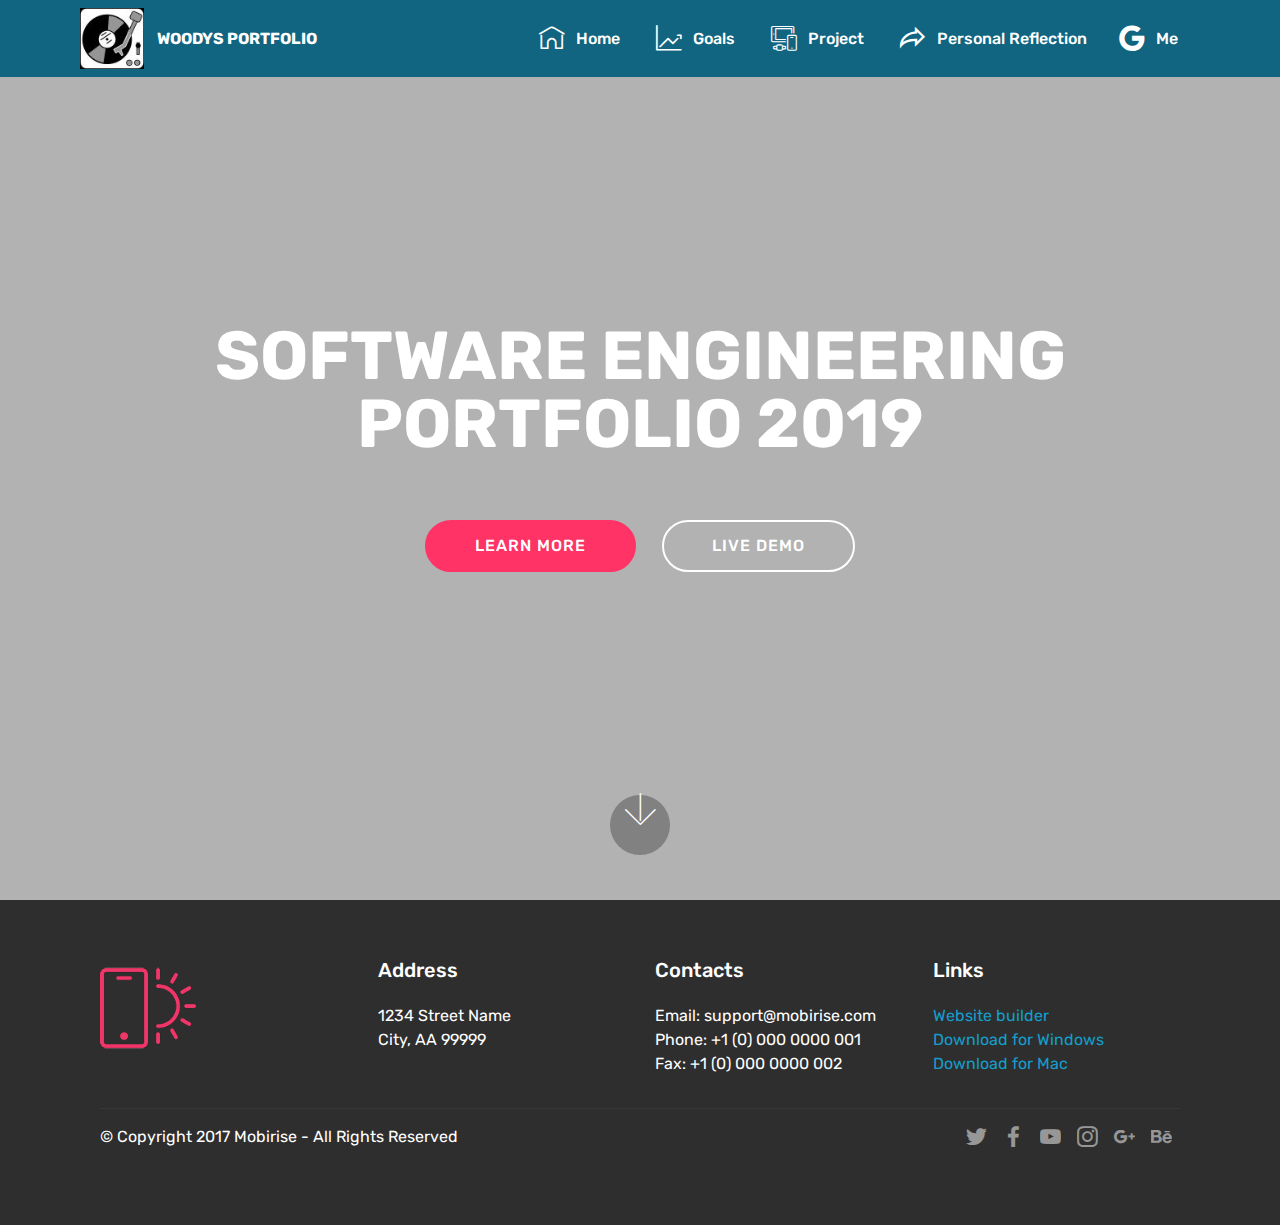
<file: index.html>
<!DOCTYPE html>
<html  >
<head>
  <!-- Site made with Mobirise Website Builder v4.10.15, https://mobirise.com -->
  <meta charset="UTF-8">
  <meta http-equiv="X-UA-Compatible" content="IE=edge">
  <meta name="generator" content="Mobirise v4.10.15, mobirise.com">
  <meta name="viewport" content="width=device-width, initial-scale=1, minimum-scale=1">
  <link rel="shortcut icon" href="assets/images/mbr-78x74.jpeg" type="image/x-icon">
  <meta name="description" content="">
  
  <title>Home</title>
  <link rel="stylesheet" href="assets/web/assets/mobirise-icons2/mobirise2.css">
  <link rel="stylesheet" href="assets/web/assets/mobirise-icons/mobirise-icons.css">
  <link rel="stylesheet" href="assets/web/assets/mobirise-icons-bold/mobirise-icons-bold.css">
  <link rel="stylesheet" href="assets/bootstrap/css/bootstrap.min.css">
  <link rel="stylesheet" href="assets/bootstrap/css/bootstrap-grid.min.css">
  <link rel="stylesheet" href="assets/bootstrap/css/bootstrap-reboot.min.css">
  <link rel="stylesheet" href="assets/dropdown/css/style.css">
  <link rel="stylesheet" href="assets/tether/tether.min.css">
  <link rel="stylesheet" href="assets/socicon/css/styles.css">
  <link rel="stylesheet" href="assets/theme/css/style.css">
  <link rel="preload" as="style" href="assets/mobirise/css/mbr-additional.css"><link rel="stylesheet" href="assets/mobirise/css/mbr-additional.css" type="text/css">
  
  
  
</head>
<body>
  <section class="menu cid-qTkzRZLJNu" once="menu" id="menu1-0">

    

    <nav class="navbar navbar-expand beta-menu navbar-dropdown align-items-center navbar-fixed-top navbar-toggleable-sm">
        <button class="navbar-toggler navbar-toggler-right" type="button" data-toggle="collapse" data-target="#navbarSupportedContent" aria-controls="navbarSupportedContent" aria-expanded="false" aria-label="Toggle navigation">
            <div class="hamburger">
                <span></span>
                <span></span>
                <span></span>
                <span></span>
            </div>
        </button>
        <div class="menu-logo">
            <div class="navbar-brand">
                <span class="navbar-logo">
                    <a href="https://mobirise.com">
                         <img src="assets/images/mbr-78x74.jpeg" alt="Mobirise" title="" style="height: 3.8rem;">
                    </a>
                </span>
                <span class="navbar-caption-wrap"><a class="navbar-caption text-white display-7" href="index.html">WOODYS PORTFOLIO</a></span>
            </div>
        </div>
        <div class="collapse navbar-collapse" id="navbarSupportedContent">
            <ul class="navbar-nav nav-dropdown nav-right" data-app-modern-menu="true"><li class="nav-item">
                    <a class="nav-link link text-white display-7" href="https://mobirise.com">
                        </a>
                </li>
                <li class="nav-item">
                    <a class="nav-link link text-white display-7" href="index.html"><span class="mbrib-home mbr-iconfont mbr-iconfont-btn"></span>
                        Home &nbsp; &nbsp;</a>
                </li><li class="nav-item"><a class="nav-link link text-white display-7" href="goals.html"><span class="mbrib-growing-chart mbr-iconfont mbr-iconfont-btn"></span>
                        Goals &nbsp; &nbsp;</a></li><li class="nav-item"><a class="nav-link link text-white display-7" href="project.html"><span class="mbri-devices mbr-iconfont mbr-iconfont-btn"></span>
                        Project &nbsp; &nbsp;</a></li><li class="nav-item"><a class="nav-link link text-white display-7" href="reflections.html"><span class="mobi-mbri mobi-mbri-share mbr-iconfont mbr-iconfont-btn"></span>
                        Personal Reflection &nbsp;&nbsp;</a></li><li class="nav-item"><a class="nav-link link text-white display-7" href="aboutme.html"><span class="socicon socicon-google mbr-iconfont mbr-iconfont-btn"></span>
                        Me &nbsp;&nbsp;</a></li></ul>
            
        </div>
    </nav>
</section>

<section class="engine"><a href="https://mobirise.info/c">site builder</a></section><section class="cid-qTkA127IK8 mbr-fullscreen" data-bg-video="https://www.youtube.com/watch?v=n-RjGEWW3nk" id="header2-1">

    

    <div class="mbr-overlay" style="opacity: 0.5; background-color: rgb(118, 118, 118);"></div>

    <div class="container align-center">
        <div class="row justify-content-md-center">
            <div class="mbr-white col-md-10">
                <h1 class="mbr-section-title mbr-bold pb-3 mbr-fonts-style display-1">SOFTWARE ENGINEERING<br>PORTFOLIO 2019</h1>
                
                <p class="mbr-text pb-3 mbr-fonts-style display-5"></p>
                <div class="mbr-section-btn"><a class="btn btn-md btn-secondary display-4" href="https://mobirise.com">LEARN MORE</a>
                    <a class="btn btn-md btn-white-outline display-4" href="https://mobirise.com">LIVE DEMO</a></div>
            </div>
        </div>
    </div>
    <div class="mbr-arrow hidden-sm-down" aria-hidden="true">
        <a href="#next">
            <i class="mbri-down mbr-iconfont"></i>
        </a>
    </div>
</section>

<section class="cid-qTkAaeaxX5" id="footer1-2">

    

    

    <div class="container">
        <div class="media-container-row content text-white">
            <div class="col-12 col-md-3">
                <div class="media-wrap">
                    <a href="https://mobirise.com/">
                        <img src="assets/images/logo2.png" alt="Mobirise">
                    </a>
                </div>
            </div>
            <div class="col-12 col-md-3 mbr-fonts-style display-7">
                <h5 class="pb-3">
                    Address
                </h5>
                <p class="mbr-text">
                    1234 Street Name
                    <br>City, AA 99999
                </p>
            </div>
            <div class="col-12 col-md-3 mbr-fonts-style display-7">
                <h5 class="pb-3">
                    Contacts
                </h5>
                <p class="mbr-text">
                    Email: support@mobirise.com
                    <br>Phone: +1 (0) 000 0000 001
                    <br>Fax: +1 (0) 000 0000 002
                </p>
            </div>
            <div class="col-12 col-md-3 mbr-fonts-style display-7">
                <h5 class="pb-3">
                    Links
                </h5>
                <p class="mbr-text">
                    <a class="text-primary" href="https://mobirise.com/">Website builder</a>
                    <br><a class="text-primary" href="https://mobirise.com/mobirise-free-win.zip">Download for Windows</a>
                    <br><a class="text-primary" href="https://mobirise.com/mobirise-free-mac.zip">Download for Mac</a>
                </p>
            </div>
        </div>
        <div class="footer-lower">
            <div class="media-container-row">
                <div class="col-sm-12">
                    <hr>
                </div>
            </div>
            <div class="media-container-row mbr-white">
                <div class="col-sm-6 copyright">
                    <p class="mbr-text mbr-fonts-style display-7">
                        © Copyright 2017 Mobirise - All Rights Reserved
                    </p>
                </div>
                <div class="col-md-6">
                    <div class="social-list align-right">
                        <div class="soc-item">
                            <a href="https://twitter.com/mobirise" target="_blank">
                                <span class="socicon-twitter socicon mbr-iconfont mbr-iconfont-social"></span>
                            </a>
                        </div>
                        <div class="soc-item">
                            <a href="https://www.facebook.com/pages/Mobirise/1616226671953247" target="_blank">
                                <span class="socicon-facebook socicon mbr-iconfont mbr-iconfont-social"></span>
                            </a>
                        </div>
                        <div class="soc-item">
                            <a href="https://www.youtube.com/c/mobirise" target="_blank">
                                <span class="socicon-youtube socicon mbr-iconfont mbr-iconfont-social"></span>
                            </a>
                        </div>
                        <div class="soc-item">
                            <a href="https://instagram.com/mobirise" target="_blank">
                                <span class="socicon-instagram socicon mbr-iconfont mbr-iconfont-social"></span>
                            </a>
                        </div>
                        <div class="soc-item">
                            <a href="https://plus.google.com/u/0/+Mobirise" target="_blank">
                                <span class="socicon-googleplus socicon mbr-iconfont mbr-iconfont-social"></span>
                            </a>
                        </div>
                        <div class="soc-item">
                            <a href="https://www.behance.net/Mobirise" target="_blank">
                                <span class="socicon-behance socicon mbr-iconfont mbr-iconfont-social"></span>
                            </a>
                        </div>
                    </div>
                </div>
            </div>
        </div>
    </div>
</section>


  <script src="assets/web/assets/jquery/jquery.min.js"></script>
  <script src="assets/popper/popper.min.js"></script>
  <script src="assets/bootstrap/js/bootstrap.min.js"></script>
  <script src="assets/dropdown/js/nav-dropdown.js"></script>
  <script src="assets/dropdown/js/navbar-dropdown.js"></script>
  <script src="assets/tether/tether.min.js"></script>
  <script src="assets/ytplayer/jquery.mb.ytplayer.min.js"></script>
  <script src="assets/vimeoplayer/jquery.mb.vimeo_player.js"></script>
  <script src="assets/smoothscroll/smooth-scroll.js"></script>
  <script src="assets/touchswipe/jquery.touch-swipe.min.js"></script>
  <script src="assets/theme/js/script.js"></script>
  
  
</body>
</html>
</file>
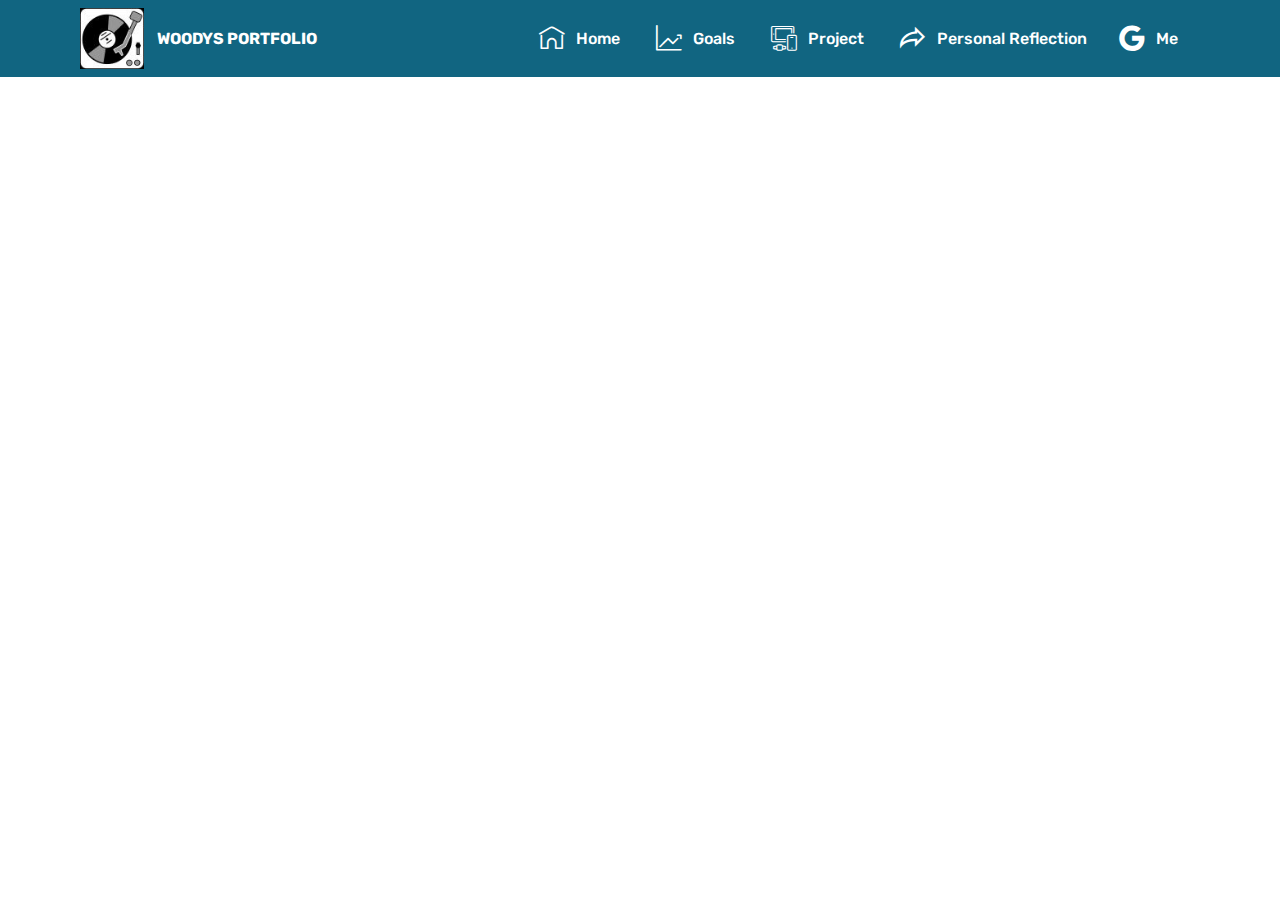
<file: aboutme.html>
<!DOCTYPE html>
<html  >
<head>
  <!-- Site made with Mobirise Website Builder v4.10.15, https://mobirise.com -->
  <meta charset="UTF-8">
  <meta http-equiv="X-UA-Compatible" content="IE=edge">
  <meta name="generator" content="Mobirise v4.10.15, mobirise.com">
  <meta name="viewport" content="width=device-width, initial-scale=1, minimum-scale=1">
  <link rel="shortcut icon" href="assets/images/mbr-78x74.jpeg" type="image/x-icon">
  <meta name="description" content="Web Site Maker Description">
  
  <title>About Me</title>
  <link rel="stylesheet" href="assets/web/assets/mobirise-icons2/mobirise2.css">
  <link rel="stylesheet" href="assets/web/assets/mobirise-icons/mobirise-icons.css">
  <link rel="stylesheet" href="assets/web/assets/mobirise-icons-bold/mobirise-icons-bold.css">
  <link rel="stylesheet" href="assets/bootstrap/css/bootstrap.min.css">
  <link rel="stylesheet" href="assets/bootstrap/css/bootstrap-grid.min.css">
  <link rel="stylesheet" href="assets/bootstrap/css/bootstrap-reboot.min.css">
  <link rel="stylesheet" href="assets/tether/tether.min.css">
  <link rel="stylesheet" href="assets/socicon/css/styles.css">
  <link rel="stylesheet" href="assets/dropdown/css/style.css">
  <link rel="stylesheet" href="assets/theme/css/style.css">
  <link rel="preload" as="style" href="assets/mobirise/css/mbr-additional.css"><link rel="stylesheet" href="assets/mobirise/css/mbr-additional.css" type="text/css">
  
  
  
</head>
<body>
  <section class="menu cid-qTkzRZLJNu" once="menu" id="menu1-6">

    

    <nav class="navbar navbar-expand beta-menu navbar-dropdown align-items-center navbar-fixed-top navbar-toggleable-sm">
        <button class="navbar-toggler navbar-toggler-right" type="button" data-toggle="collapse" data-target="#navbarSupportedContent" aria-controls="navbarSupportedContent" aria-expanded="false" aria-label="Toggle navigation">
            <div class="hamburger">
                <span></span>
                <span></span>
                <span></span>
                <span></span>
            </div>
        </button>
        <div class="menu-logo">
            <div class="navbar-brand">
                <span class="navbar-logo">
                    <a href="https://mobirise.com">
                         <img src="assets/images/mbr-78x74.jpeg" alt="Mobirise" title="" style="height: 3.8rem;">
                    </a>
                </span>
                <span class="navbar-caption-wrap"><a class="navbar-caption text-white display-7" href="index.html">WOODYS PORTFOLIO</a></span>
            </div>
        </div>
        <div class="collapse navbar-collapse" id="navbarSupportedContent">
            <ul class="navbar-nav nav-dropdown nav-right" data-app-modern-menu="true"><li class="nav-item">
                    <a class="nav-link link text-white display-7" href="https://mobirise.com">
                        </a>
                </li>
                <li class="nav-item">
                    <a class="nav-link link text-white display-7" href="index.html"><span class="mbrib-home mbr-iconfont mbr-iconfont-btn"></span>
                        Home &nbsp; &nbsp;</a>
                </li><li class="nav-item"><a class="nav-link link text-white display-7" href="goals.html"><span class="mbrib-growing-chart mbr-iconfont mbr-iconfont-btn"></span>
                        Goals &nbsp; &nbsp;</a></li><li class="nav-item"><a class="nav-link link text-white display-7" href="project.html"><span class="mbri-devices mbr-iconfont mbr-iconfont-btn"></span>
                        Project &nbsp; &nbsp;</a></li><li class="nav-item"><a class="nav-link link text-white display-7" href="reflections.html"><span class="mobi-mbri mobi-mbri-share mbr-iconfont mbr-iconfont-btn"></span>
                        Personal Reflection &nbsp;&nbsp;</a></li><li class="nav-item"><a class="nav-link link text-white display-7" href="aboutme.html"><span class="socicon socicon-google mbr-iconfont mbr-iconfont-btn"></span>
                        Me &nbsp;&nbsp;</a></li></ul>
            
        </div>
    </nav>
</section>


  <section class="engine"><a href="https://mobirise.info/p">site templates free download</a></section><script src="assets/web/assets/jquery/jquery.min.js"></script>
  <script src="assets/popper/popper.min.js"></script>
  <script src="assets/bootstrap/js/bootstrap.min.js"></script>
  <script src="assets/tether/tether.min.js"></script>
  <script src="assets/touchswipe/jquery.touch-swipe.min.js"></script>
  <script src="assets/smoothscroll/smooth-scroll.js"></script>
  <script src="assets/dropdown/js/nav-dropdown.js"></script>
  <script src="assets/dropdown/js/navbar-dropdown.js"></script>
  <script src="assets/theme/js/script.js"></script>
  
  
</body>
</html>
</file>
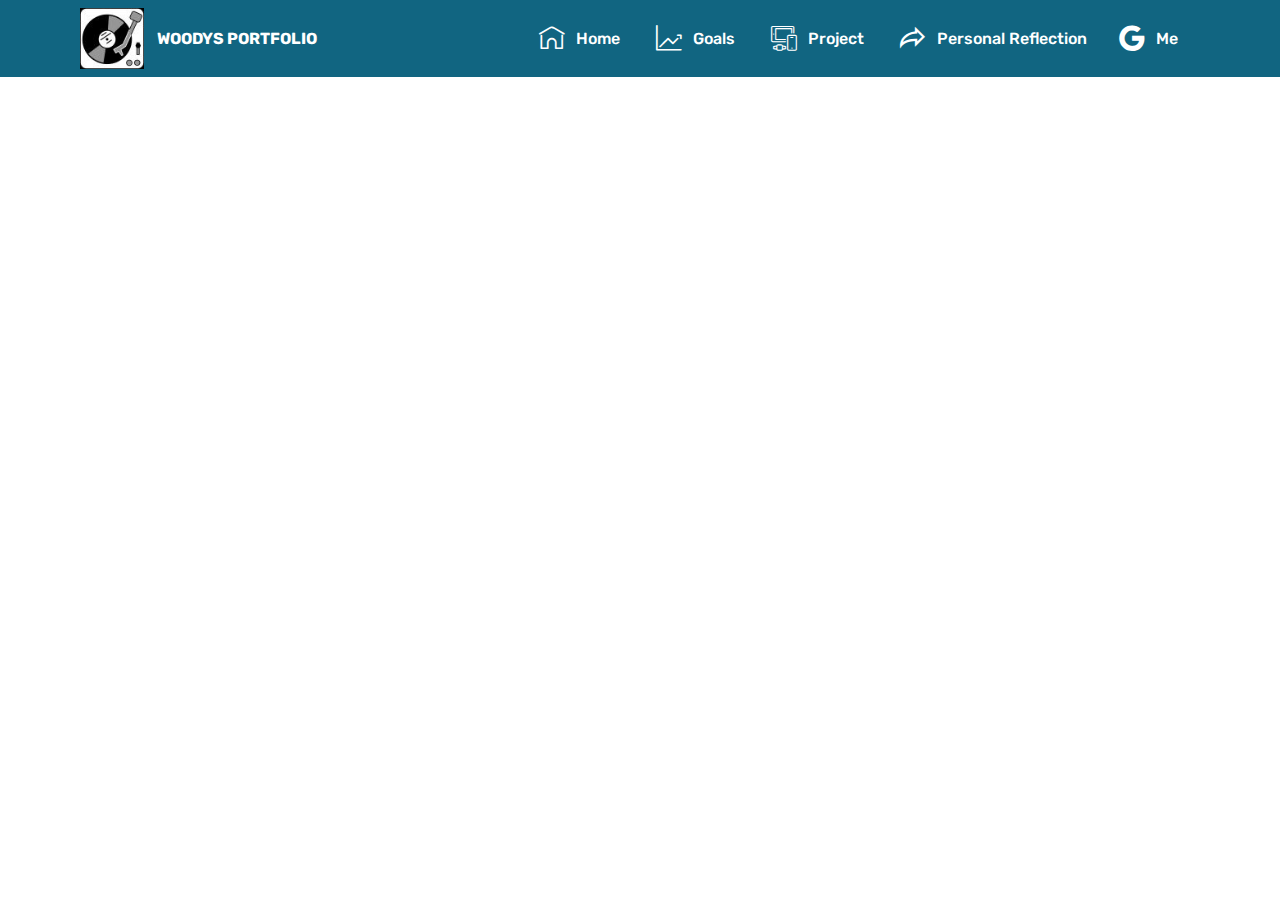
<file: goals.html>
<!DOCTYPE html>
<html  >
<head>
  <!-- Site made with Mobirise Website Builder v4.10.15, https://mobirise.com -->
  <meta charset="UTF-8">
  <meta http-equiv="X-UA-Compatible" content="IE=edge">
  <meta name="generator" content="Mobirise v4.10.15, mobirise.com">
  <meta name="viewport" content="width=device-width, initial-scale=1, minimum-scale=1">
  <link rel="shortcut icon" href="assets/images/mbr-78x74.jpeg" type="image/x-icon">
  <meta name="description" content="Website Maker Description">
  
  <title>Goals</title>
  <link rel="stylesheet" href="assets/web/assets/mobirise-icons2/mobirise2.css">
  <link rel="stylesheet" href="assets/web/assets/mobirise-icons/mobirise-icons.css">
  <link rel="stylesheet" href="assets/web/assets/mobirise-icons-bold/mobirise-icons-bold.css">
  <link rel="stylesheet" href="assets/bootstrap/css/bootstrap.min.css">
  <link rel="stylesheet" href="assets/bootstrap/css/bootstrap-grid.min.css">
  <link rel="stylesheet" href="assets/bootstrap/css/bootstrap-reboot.min.css">
  <link rel="stylesheet" href="assets/tether/tether.min.css">
  <link rel="stylesheet" href="assets/socicon/css/styles.css">
  <link rel="stylesheet" href="assets/dropdown/css/style.css">
  <link rel="stylesheet" href="assets/theme/css/style.css">
  <link rel="preload" as="style" href="assets/mobirise/css/mbr-additional.css"><link rel="stylesheet" href="assets/mobirise/css/mbr-additional.css" type="text/css">
  
  
  
</head>
<body>
  <section class="menu cid-qTkzRZLJNu" once="menu" id="menu1-3">

    

    <nav class="navbar navbar-expand beta-menu navbar-dropdown align-items-center navbar-fixed-top navbar-toggleable-sm">
        <button class="navbar-toggler navbar-toggler-right" type="button" data-toggle="collapse" data-target="#navbarSupportedContent" aria-controls="navbarSupportedContent" aria-expanded="false" aria-label="Toggle navigation">
            <div class="hamburger">
                <span></span>
                <span></span>
                <span></span>
                <span></span>
            </div>
        </button>
        <div class="menu-logo">
            <div class="navbar-brand">
                <span class="navbar-logo">
                    <a href="https://mobirise.com">
                         <img src="assets/images/mbr-78x74.jpeg" alt="Mobirise" title="" style="height: 3.8rem;">
                    </a>
                </span>
                <span class="navbar-caption-wrap"><a class="navbar-caption text-white display-7" href="index.html">WOODYS PORTFOLIO</a></span>
            </div>
        </div>
        <div class="collapse navbar-collapse" id="navbarSupportedContent">
            <ul class="navbar-nav nav-dropdown nav-right" data-app-modern-menu="true"><li class="nav-item">
                    <a class="nav-link link text-white display-7" href="https://mobirise.com">
                        </a>
                </li>
                <li class="nav-item">
                    <a class="nav-link link text-white display-7" href="index.html"><span class="mbrib-home mbr-iconfont mbr-iconfont-btn"></span>
                        Home &nbsp; &nbsp;</a>
                </li><li class="nav-item"><a class="nav-link link text-white display-7" href="goals.html"><span class="mbrib-growing-chart mbr-iconfont mbr-iconfont-btn"></span>
                        Goals &nbsp; &nbsp;</a></li><li class="nav-item"><a class="nav-link link text-white display-7" href="project.html"><span class="mbri-devices mbr-iconfont mbr-iconfont-btn"></span>
                        Project &nbsp; &nbsp;</a></li><li class="nav-item"><a class="nav-link link text-white display-7" href="reflections.html"><span class="mobi-mbri mobi-mbri-share mbr-iconfont mbr-iconfont-btn"></span>
                        Personal Reflection &nbsp;&nbsp;</a></li><li class="nav-item"><a class="nav-link link text-white display-7" href="aboutme.html"><span class="socicon socicon-google mbr-iconfont mbr-iconfont-btn"></span>
                        Me &nbsp;&nbsp;</a></li></ul>
            
        </div>
    </nav>
</section>


  <section class="engine"><a href="https://mobirise.info/k">develop own website</a></section><script src="assets/web/assets/jquery/jquery.min.js"></script>
  <script src="assets/popper/popper.min.js"></script>
  <script src="assets/bootstrap/js/bootstrap.min.js"></script>
  <script src="assets/tether/tether.min.js"></script>
  <script src="assets/touchswipe/jquery.touch-swipe.min.js"></script>
  <script src="assets/smoothscroll/smooth-scroll.js"></script>
  <script src="assets/dropdown/js/nav-dropdown.js"></script>
  <script src="assets/dropdown/js/navbar-dropdown.js"></script>
  <script src="assets/theme/js/script.js"></script>
  
  
</body>
</html>
</file>
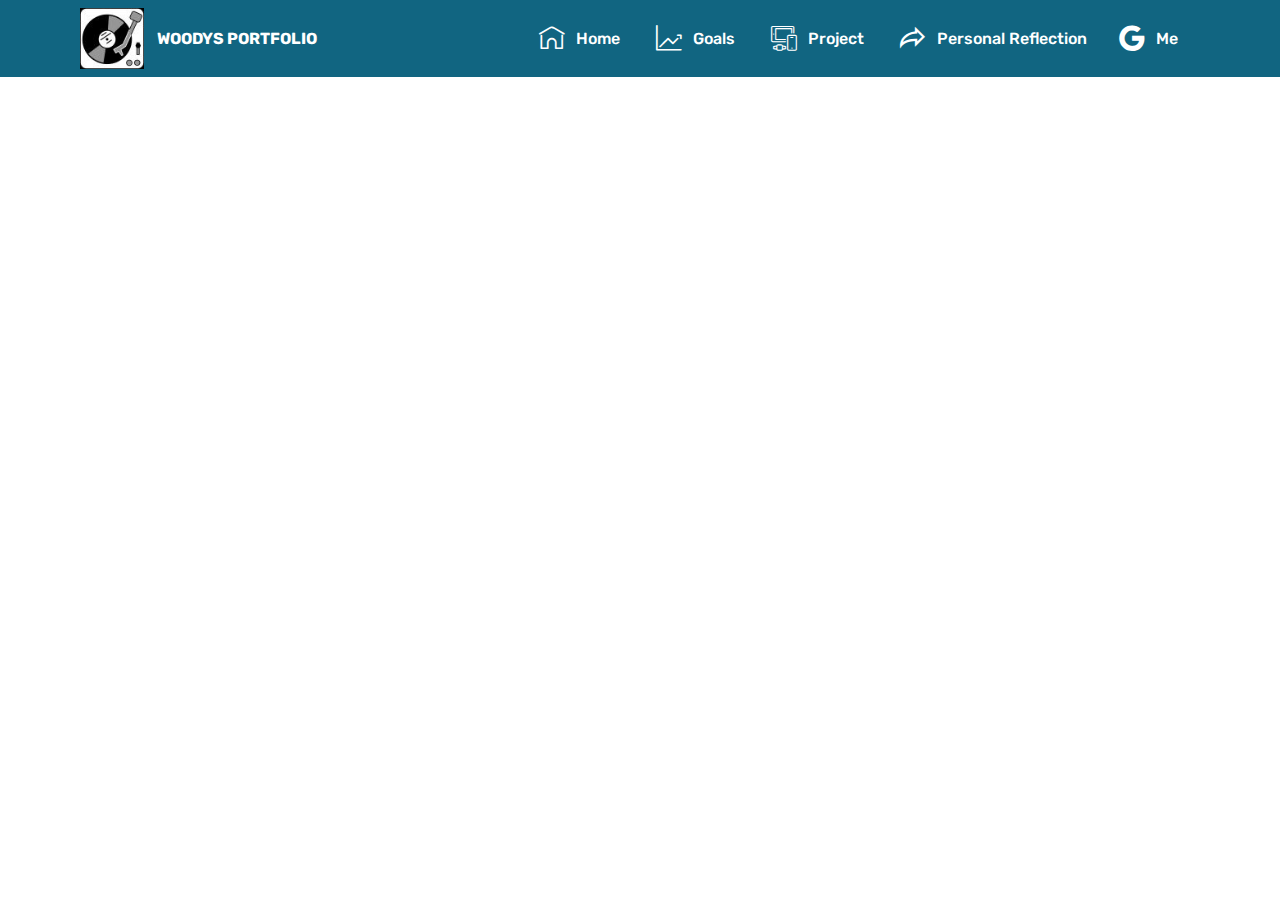
<file: project.html>
<!DOCTYPE html>
<html  >
<head>
  <!-- Site made with Mobirise Website Builder v4.10.15, https://mobirise.com -->
  <meta charset="UTF-8">
  <meta http-equiv="X-UA-Compatible" content="IE=edge">
  <meta name="generator" content="Mobirise v4.10.15, mobirise.com">
  <meta name="viewport" content="width=device-width, initial-scale=1, minimum-scale=1">
  <link rel="shortcut icon" href="assets/images/mbr-78x74.jpeg" type="image/x-icon">
  <meta name="description" content="Web Page Generator Description">
  
  <title>Project</title>
  <link rel="stylesheet" href="assets/web/assets/mobirise-icons2/mobirise2.css">
  <link rel="stylesheet" href="assets/web/assets/mobirise-icons/mobirise-icons.css">
  <link rel="stylesheet" href="assets/web/assets/mobirise-icons-bold/mobirise-icons-bold.css">
  <link rel="stylesheet" href="assets/bootstrap/css/bootstrap.min.css">
  <link rel="stylesheet" href="assets/bootstrap/css/bootstrap-grid.min.css">
  <link rel="stylesheet" href="assets/bootstrap/css/bootstrap-reboot.min.css">
  <link rel="stylesheet" href="assets/tether/tether.min.css">
  <link rel="stylesheet" href="assets/socicon/css/styles.css">
  <link rel="stylesheet" href="assets/dropdown/css/style.css">
  <link rel="stylesheet" href="assets/theme/css/style.css">
  <link rel="preload" as="style" href="assets/mobirise/css/mbr-additional.css"><link rel="stylesheet" href="assets/mobirise/css/mbr-additional.css" type="text/css">
  
  
  
</head>
<body>
  <section class="menu cid-qTkzRZLJNu" once="menu" id="menu1-4">

    

    <nav class="navbar navbar-expand beta-menu navbar-dropdown align-items-center navbar-fixed-top navbar-toggleable-sm">
        <button class="navbar-toggler navbar-toggler-right" type="button" data-toggle="collapse" data-target="#navbarSupportedContent" aria-controls="navbarSupportedContent" aria-expanded="false" aria-label="Toggle navigation">
            <div class="hamburger">
                <span></span>
                <span></span>
                <span></span>
                <span></span>
            </div>
        </button>
        <div class="menu-logo">
            <div class="navbar-brand">
                <span class="navbar-logo">
                    <a href="https://mobirise.com">
                         <img src="assets/images/mbr-78x74.jpeg" alt="Mobirise" title="" style="height: 3.8rem;">
                    </a>
                </span>
                <span class="navbar-caption-wrap"><a class="navbar-caption text-white display-7" href="index.html">WOODYS PORTFOLIO</a></span>
            </div>
        </div>
        <div class="collapse navbar-collapse" id="navbarSupportedContent">
            <ul class="navbar-nav nav-dropdown nav-right" data-app-modern-menu="true"><li class="nav-item">
                    <a class="nav-link link text-white display-7" href="https://mobirise.com">
                        </a>
                </li>
                <li class="nav-item">
                    <a class="nav-link link text-white display-7" href="index.html"><span class="mbrib-home mbr-iconfont mbr-iconfont-btn"></span>
                        Home &nbsp; &nbsp;</a>
                </li><li class="nav-item"><a class="nav-link link text-white display-7" href="goals.html"><span class="mbrib-growing-chart mbr-iconfont mbr-iconfont-btn"></span>
                        Goals &nbsp; &nbsp;</a></li><li class="nav-item"><a class="nav-link link text-white display-7" href="project.html"><span class="mbri-devices mbr-iconfont mbr-iconfont-btn"></span>
                        Project &nbsp; &nbsp;</a></li><li class="nav-item"><a class="nav-link link text-white display-7" href="reflections.html"><span class="mobi-mbri mobi-mbri-share mbr-iconfont mbr-iconfont-btn"></span>
                        Personal Reflection &nbsp;&nbsp;</a></li><li class="nav-item"><a class="nav-link link text-white display-7" href="aboutme.html"><span class="socicon socicon-google mbr-iconfont mbr-iconfont-btn"></span>
                        Me &nbsp;&nbsp;</a></li></ul>
            
        </div>
    </nav>
</section>


  <section class="engine"><a href="https://mobirise.info/z">best free website templates</a></section><script src="assets/web/assets/jquery/jquery.min.js"></script>
  <script src="assets/popper/popper.min.js"></script>
  <script src="assets/bootstrap/js/bootstrap.min.js"></script>
  <script src="assets/tether/tether.min.js"></script>
  <script src="assets/touchswipe/jquery.touch-swipe.min.js"></script>
  <script src="assets/smoothscroll/smooth-scroll.js"></script>
  <script src="assets/dropdown/js/nav-dropdown.js"></script>
  <script src="assets/dropdown/js/navbar-dropdown.js"></script>
  <script src="assets/theme/js/script.js"></script>
  
  
</body>
</html>
</file>
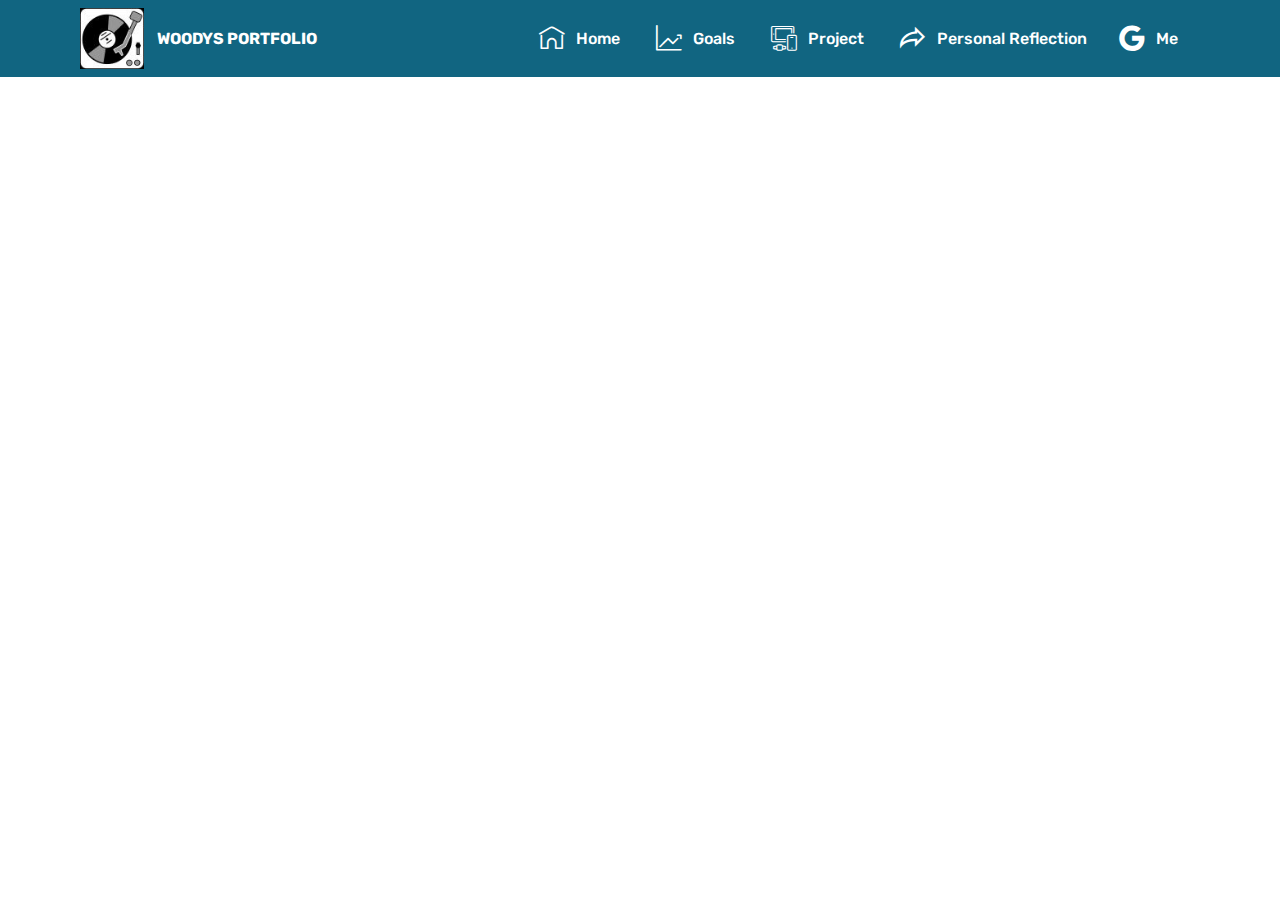
<file: reflections.html>
<!DOCTYPE html>
<html  >
<head>
  <!-- Site made with Mobirise Website Builder v4.10.15, https://mobirise.com -->
  <meta charset="UTF-8">
  <meta http-equiv="X-UA-Compatible" content="IE=edge">
  <meta name="generator" content="Mobirise v4.10.15, mobirise.com">
  <meta name="viewport" content="width=device-width, initial-scale=1, minimum-scale=1">
  <link rel="shortcut icon" href="assets/images/mbr-78x74.jpeg" type="image/x-icon">
  <meta name="description" content="Web Generator Description">
  
  <title>Reflections</title>
  <link rel="stylesheet" href="assets/web/assets/mobirise-icons2/mobirise2.css">
  <link rel="stylesheet" href="assets/web/assets/mobirise-icons/mobirise-icons.css">
  <link rel="stylesheet" href="assets/web/assets/mobirise-icons-bold/mobirise-icons-bold.css">
  <link rel="stylesheet" href="assets/bootstrap/css/bootstrap.min.css">
  <link rel="stylesheet" href="assets/bootstrap/css/bootstrap-grid.min.css">
  <link rel="stylesheet" href="assets/bootstrap/css/bootstrap-reboot.min.css">
  <link rel="stylesheet" href="assets/tether/tether.min.css">
  <link rel="stylesheet" href="assets/socicon/css/styles.css">
  <link rel="stylesheet" href="assets/dropdown/css/style.css">
  <link rel="stylesheet" href="assets/theme/css/style.css">
  <link rel="preload" as="style" href="assets/mobirise/css/mbr-additional.css"><link rel="stylesheet" href="assets/mobirise/css/mbr-additional.css" type="text/css">
  
  
  
</head>
<body>
  <section class="menu cid-qTkzRZLJNu" once="menu" id="menu1-5">

    

    <nav class="navbar navbar-expand beta-menu navbar-dropdown align-items-center navbar-fixed-top navbar-toggleable-sm">
        <button class="navbar-toggler navbar-toggler-right" type="button" data-toggle="collapse" data-target="#navbarSupportedContent" aria-controls="navbarSupportedContent" aria-expanded="false" aria-label="Toggle navigation">
            <div class="hamburger">
                <span></span>
                <span></span>
                <span></span>
                <span></span>
            </div>
        </button>
        <div class="menu-logo">
            <div class="navbar-brand">
                <span class="navbar-logo">
                    <a href="https://mobirise.com">
                         <img src="assets/images/mbr-78x74.jpeg" alt="Mobirise" title="" style="height: 3.8rem;">
                    </a>
                </span>
                <span class="navbar-caption-wrap"><a class="navbar-caption text-white display-7" href="index.html">WOODYS PORTFOLIO</a></span>
            </div>
        </div>
        <div class="collapse navbar-collapse" id="navbarSupportedContent">
            <ul class="navbar-nav nav-dropdown nav-right" data-app-modern-menu="true"><li class="nav-item">
                    <a class="nav-link link text-white display-7" href="https://mobirise.com">
                        </a>
                </li>
                <li class="nav-item">
                    <a class="nav-link link text-white display-7" href="index.html"><span class="mbrib-home mbr-iconfont mbr-iconfont-btn"></span>
                        Home &nbsp; &nbsp;</a>
                </li><li class="nav-item"><a class="nav-link link text-white display-7" href="goals.html"><span class="mbrib-growing-chart mbr-iconfont mbr-iconfont-btn"></span>
                        Goals &nbsp; &nbsp;</a></li><li class="nav-item"><a class="nav-link link text-white display-7" href="project.html"><span class="mbri-devices mbr-iconfont mbr-iconfont-btn"></span>
                        Project &nbsp; &nbsp;</a></li><li class="nav-item"><a class="nav-link link text-white display-7" href="reflections.html"><span class="mobi-mbri mobi-mbri-share mbr-iconfont mbr-iconfont-btn"></span>
                        Personal Reflection &nbsp;&nbsp;</a></li><li class="nav-item"><a class="nav-link link text-white display-7" href="aboutme.html"><span class="socicon socicon-google mbr-iconfont mbr-iconfont-btn"></span>
                        Me &nbsp;&nbsp;</a></li></ul>
            
        </div>
    </nav>
</section>


  <section class="engine"><a href="https://mobirise.info/f">simple website maker</a></section><script src="assets/web/assets/jquery/jquery.min.js"></script>
  <script src="assets/popper/popper.min.js"></script>
  <script src="assets/bootstrap/js/bootstrap.min.js"></script>
  <script src="assets/tether/tether.min.js"></script>
  <script src="assets/touchswipe/jquery.touch-swipe.min.js"></script>
  <script src="assets/smoothscroll/smooth-scroll.js"></script>
  <script src="assets/dropdown/js/nav-dropdown.js"></script>
  <script src="assets/dropdown/js/navbar-dropdown.js"></script>
  <script src="assets/theme/js/script.js"></script>
  
  
</body>
</html>
</file>
<file: assets/web/assets/mobirise-icons2/mobirise2.css>
@font-face {
  font-family: 'Moririse2';
  font-display: swap;
  src:  url('mobirise2.eot?f2bix4');
  src:  url('mobirise2.eot?f2bix4#iefix') format('embedded-opentype'),
    url('mobirise2.ttf?f2bix4') format('truetype'),
    url('mobirise2.woff?f2bix4') format('woff'),
    url('mobirise2.svg?f2bix4#mobirise2') format('svg');
  font-weight: normal;
  font-style: normal;
}

[class^="mobi-"], [class*=" mobi-"] {
  /* use !important to prevent issues with browser extensions that change fonts */
  font-family: 'Moririse2' !important;
  speak: none;
  font-style: normal;
  font-weight: normal;
  font-variant: normal;
  text-transform: none;
  line-height: 1;

  /* Better Font Rendering =========== */
  -webkit-font-smoothing: antialiased;
  -moz-osx-font-smoothing: grayscale;
}

.mobi-mbri-add-submenu:before {
  content: "\e900";
}
.mobi-mbri-alert:before {
  content: "\e901";
}
.mobi-mbri-align-center:before {
  content: "\e902";
}
.mobi-mbri-align-justify:before {
  content: "\e903";
}
.mobi-mbri-align-left:before {
  content: "\e904";
}
.mobi-mbri-align-right:before {
  content: "\e905";
}
.mobi-mbri-android:before {
  content: "\e906";
}
.mobi-mbri-apple:before {
  content: "\e907";
}
.mobi-mbri-arrow-down:before {
  content: "\e908";
}
.mobi-mbri-arrow-next:before {
  content: "\e909";
}
.mobi-mbri-arrow-prev:before {
  content: "\e90a";
}
.mobi-mbri-arrow-up:before {
  content: "\e90b";
}
.mobi-mbri-bold:before {
  content: "\e90c";
}
.mobi-mbri-bookmark:before {
  content: "\e90d";
}
.mobi-mbri-bootstrap:before {
  content: "\e90e";
}
.mobi-mbri-briefcase:before {
  content: "\e90f";
}
.mobi-mbri-browse:before {
  content: "\e910";
}
.mobi-mbri-bulleted-list:before {
  content: "\e911";
}
.mobi-mbri-calendar:before {
  content: "\e912";
}
.mobi-mbri-camera:before {
  content: "\e913";
}
.mobi-mbri-cart-add:before {
  content: "\e914";
}
.mobi-mbri-cart-full:before {
  content: "\e915";
}
.mobi-mbri-cash:before {
  content: "\e916";
}
.mobi-mbri-change-style:before {
  content: "\e917";
}
.mobi-mbri-chat:before {
  content: "\e918";
}
.mobi-mbri-clock:before {
  content: "\e919";
}
.mobi-mbri-close:before {
  content: "\e91a";
}
.mobi-mbri-cloud:before {
  content: "\e91b";
}
.mobi-mbri-code:before {
  content: "\e91c";
}
.mobi-mbri-contact-form:before {
  content: "\e91d";
}
.mobi-mbri-credit-card:before {
  content: "\e91e";
}
.mobi-mbri-cursor-click:before {
  content: "\e91f";
}
.mobi-mbri-cust-feedback:before {
  content: "\e920";
}
.mobi-mbri-database:before {
  content: "\e921";
}
.mobi-mbri-delivery:before {
  content: "\e922";
}
.mobi-mbri-desktop:before {
  content: "\e923";
}
.mobi-mbri-devices:before {
  content: "\e924";
}
.mobi-mbri-down:before {
  content: "\e925";
}
.mobi-mbri-download-2:before {
  content: "\e926";
}
.mobi-mbri-download:before {
  content: "\e927";
}
.mobi-mbri-drag-n-drop-2:before {
  content: "\e928";
}
.mobi-mbri-drag-n-drop:before {
  content: "\e929";
}
.mobi-mbri-edit-2:before {
  content: "\e92a";
}
.mobi-mbri-edit:before {
  content: "\e92b";
}
.mobi-mbri-error:before {
  content: "\e92c";
}
.mobi-mbri-extension:before {
  content: "\e92d";
}
.mobi-mbri-features:before {
  content: "\e92e";
}
.mobi-mbri-file:before {
  content: "\e92f";
}
.mobi-mbri-flag:before {
  content: "\e930";
}
.mobi-mbri-folder:before {
  content: "\e931";
}
.mobi-mbri-gift:before {
  content: "\e932";
}
.mobi-mbri-github:before {
  content: "\e933";
}
.mobi-mbri-globe-2:before {
  content: "\e934";
}
.mobi-mbri-globe:before {
  content: "\e935";
}
.mobi-mbri-growing-chart:before {
  content: "\e936";
}
.mobi-mbri-hearth:before {
  content: "\e937";
}
.mobi-mbri-help:before {
  content: "\e938";
}
.mobi-mbri-home:before {
  content: "\e939";
}
.mobi-mbri-hot-cup:before {
  content: "\e93a";
}
.mobi-mbri-idea:before {
  content: "\e93b";
}
.mobi-mbri-image-gallery:before {
  content: "\e93c";
}
.mobi-mbri-image-slider:before {
  content: "\e93d";
}
.mobi-mbri-info:before {
  content: "\e93e";
}
.mobi-mbri-italic:before {
  content: "\e93f";
}
.mobi-mbri-key:before {
  content: "\e940";
}
.mobi-mbri-laptop:before {
  content: "\e941";
}
.mobi-mbri-layers:before {
  content: "\e942";
}
.mobi-mbri-left-right:before {
  content: "\e943";
}
.mobi-mbri-left:before {
  content: "\e944";
}
.mobi-mbri-letter:before {
  content: "\e945";
}
.mobi-mbri-like:before {
  content: "\e946";
}
.mobi-mbri-link:before {
  content: "\e947";
}
.mobi-mbri-lock:before {
  content: "\e948";
}
.mobi-mbri-login:before {
  content: "\e949";
}
.mobi-mbri-logout:before {
  content: "\e94a";
}
.mobi-mbri-magic-stick:before {
  content: "\e94b";
}
.mobi-mbri-map-pin:before {
  content: "\e94c";
}
.mobi-mbri-menu:before {
  content: "\e94d";
}
.mobi-mbri-mobile-2:before {
  content: "\e94e";
}
.mobi-mbri-mobile-horizontal:before {
  content: "\e94f";
}
.mobi-mbri-mobile:before {
  content: "\e950";
}
.mobi-mbri-mobirise:before {
  content: "\e951";
}
.mobi-mbri-more-horizontal:before {
  content: "\e952";
}
.mobi-mbri-more-vertical:before {
  content: "\e953";
}
.mobi-mbri-music:before {
  content: "\e954";
}
.mobi-mbri-new-file:before {
  content: "\e955";
}
.mobi-mbri-numbered-list:before {
  content: "\e956";
}
.mobi-mbri-opened-folder:before {
  content: "\e957";
}
.mobi-mbri-pages:before {
  content: "\e958";
}
.mobi-mbri-paper-plane:before {
  content: "\e959";
}
.mobi-mbri-paperclip:before {
  content: "\e95a";
}
.mobi-mbri-phone:before {
  content: "\e95b";
}
.mobi-mbri-photo:before {
  content: "\e95c";
}
.mobi-mbri-photos:before {
  content: "\e95d";
}
.mobi-mbri-pin:before {
  content: "\e95e";
}
.mobi-mbri-play:before {
  content: "\e95f";
}
.mobi-mbri-plus:before {
  content: "\e960";
}
.mobi-mbri-preview:before {
  content: "\e961";
}
.mobi-mbri-print:before {
  content: "\e962";
}
.mobi-mbri-protect:before {
  content: "\e963";
}
.mobi-mbri-question:before {
  content: "\e964";
}
.mobi-mbri-quote-left:before {
  content: "\e965";
}
.mobi-mbri-quote-right:before {
  content: "\e966";
}
.mobi-mbri-redo:before {
  content: "\e967";
}
.mobi-mbri-refresh:before {
  content: "\e968";
}
.mobi-mbri-responsive-2:before {
  content: "\e969";
}
.mobi-mbri-responsive:before {
  content: "\e96a";
}
.mobi-mbri-right:before {
  content: "\e96b";
}
.mobi-mbri-rocket:before {
  content: "\e96c";
}
.mobi-mbri-sad-face:before {
  content: "\e96d";
}
.mobi-mbri-sale:before {
  content: "\e96e";
}
.mobi-mbri-save:before {
  content: "\e96f";
}
.mobi-mbri-search:before {
  content: "\e970";
}
.mobi-mbri-setting-2:before {
  content: "\e971";
}
.mobi-mbri-setting-3:before {
  content: "\e972";
}
.mobi-mbri-setting:before {
  content: "\e973";
}
.mobi-mbri-share:before {
  content: "\e974";
}
.mobi-mbri-shopping-bag:before {
  content: "\e975";
}
.mobi-mbri-shopping-basket:before {
  content: "\e976";
}
.mobi-mbri-shopping-cart:before {
  content: "\e977";
}
.mobi-mbri-sites:before {
  content: "\e978";
}
.mobi-mbri-smile-face:before {
  content: "\e979";
}
.mobi-mbri-speed:before {
  content: "\e97a";
}
.mobi-mbri-star:before {
  content: "\e97b";
}
.mobi-mbri-success:before {
  content: "\e97c";
}
.mobi-mbri-sun:before {
  content: "\e97d";
}
.mobi-mbri-sun2:before {
  content: "\e97e";
}
.mobi-mbri-tablet-vertical:before {
  content: "\e97f";
}
.mobi-mbri-tablet:before {
  content: "\e980";
}
.mobi-mbri-target:before {
  content: "\e981";
}
.mobi-mbri-timer:before {
  content: "\e982";
}
.mobi-mbri-to-ftp:before {
  content: "\e983";
}
.mobi-mbri-to-local-drive:before {
  content: "\e984";
}
.mobi-mbri-touch-swipe:before {
  content: "\e985";
}
.mobi-mbri-touch:before {
  content: "\e986";
}
.mobi-mbri-trash:before {
  content: "\e987";
}
.mobi-mbri-underline:before {
  content: "\e988";
}
.mobi-mbri-undo:before {
  content: "\e989";
}
.mobi-mbri-unlink:before {
  content: "\e98a";
}
.mobi-mbri-unlock:before {
  content: "\e98b";
}
.mobi-mbri-up-down:before {
  content: "\e98c";
}
.mobi-mbri-up:before {
  content: "\e98d";
}
.mobi-mbri-update:before {
  content: "\e98e";
}
.mobi-mbri-upload-2:before {
  content: "\e98f";
}
.mobi-mbri-upload:before {
  content: "\e990";
}
.mobi-mbri-user-2:before {
  content: "\e991";
}
.mobi-mbri-user:before {
  content: "\e992";
}
.mobi-mbri-users:before {
  content: "\e993";
}
.mobi-mbri-video-play:before {
  content: "\e994";
}
.mobi-mbri-video:before {
  content: "\e995";
}
.mobi-mbri-watch:before {
  content: "\e996";
}
.mobi-mbri-website-theme-2:before {
  content: "\e997";
}
.mobi-mbri-website-theme:before {
  content: "\e998";
}
.mobi-mbri-wifi:before {
  content: "\e999";
}
.mobi-mbri-windows:before {
  content: "\e99a";
}
.mobi-mbri-zoom-in:before {
  content: "\e99b";
}
.mobi-mbri-zoom-out:before {
  content: "\e99c";
}
</file>
<file: assets/web/assets/mobirise-icons/mobirise-icons.css>
@font-face {
  font-family: 'MobiriseIcons';
  src:  url('mobirise-icons.eot?spat4u');
  src:  url('mobirise-icons.eot?spat4u#iefix') format('embedded-opentype'),
    url('mobirise-icons.ttf?spat4u') format('truetype'),
    url('mobirise-icons.woff?spat4u') format('woff'),
    url('mobirise-icons.svg?spat4u#MobiriseIcons') format('svg');
  font-weight: normal;
  font-style: normal;
  font-display: swap;
}

[class^="mbri-"], [class*=" mbri-"] {
  /* use !important to prevent issues with browser extensions that change fonts */
  font-family: MobiriseIcons !important;
  speak: none;
  font-style: normal;
  font-weight: normal;
  font-variant: normal;
  text-transform: none;
  line-height: 1;

  /* Better Font Rendering =========== */
  -webkit-font-smoothing: antialiased;
  -moz-osx-font-smoothing: grayscale;
}

.mbri-add-submenu:before {
  content: "\e900";
}
.mbri-alert:before {
  content: "\e901";
}
.mbri-align-center:before {
  content: "\e902";
}
.mbri-align-justify:before {
  content: "\e903";
}
.mbri-align-left:before {
  content: "\e904";
}
.mbri-align-right:before {
  content: "\e905";
}
.mbri-android:before {
  content: "\e906";
}
.mbri-apple:before {
  content: "\e907";
}
.mbri-arrow-down:before {
  content: "\e908";
}
.mbri-arrow-next:before {
  content: "\e909";
}
.mbri-arrow-prev:before {
  content: "\e90a";
}
.mbri-arrow-up:before {
  content: "\e90b";
}
.mbri-bold:before {
  content: "\e90c";
}
.mbri-bookmark:before {
  content: "\e90d";
}
.mbri-bootstrap:before {
  content: "\e90e";
}
.mbri-briefcase:before {
  content: "\e90f";
}
.mbri-browse:before {
  content: "\e910";
}
.mbri-bulleted-list:before {
  content: "\e911";
}
.mbri-calendar:before {
  content: "\e912";
}
.mbri-camera:before {
  content: "\e913";
}
.mbri-cart-add:before {
  content: "\e914";
}
.mbri-cart-full:before {
  content: "\e915";
}
.mbri-cash:before {
  content: "\e916";
}
.mbri-change-style:before {
  content: "\e917";
}
.mbri-chat:before {
  content: "\e918";
}
.mbri-clock:before {
  content: "\e919";
}
.mbri-close:before {
  content: "\e91a";
}
.mbri-cloud:before {
  content: "\e91b";
}
.mbri-code:before {
  content: "\e91c";
}
.mbri-contact-form:before {
  content: "\e91d";
}
.mbri-credit-card:before {
  content: "\e91e";
}
.mbri-cursor-click:before {
  content: "\e91f";
}
.mbri-cust-feedback:before {
  content: "\e920";
}
.mbri-database:before {
  content: "\e921";
}
.mbri-delivery:before {
  content: "\e922";
}
.mbri-desktop:before {
  content: "\e923";
}
.mbri-devices:before {
  content: "\e924";
}
.mbri-down:before {
  content: "\e925";
}
.mbri-download:before {
  content: "\e989";
}
.mbri-drag-n-drop:before {
  content: "\e927";
}
.mbri-drag-n-drop2:before {
  content: "\e928";
}
.mbri-edit:before {
  content: "\e929";
}
.mbri-edit2:before {
  content: "\e92a";
}
.mbri-error:before {
  content: "\e92b";
}
.mbri-extension:before {
  content: "\e92c";
}
.mbri-features:before {
  content: "\e92d";
}
.mbri-file:before {
  content: "\e92e";
}
.mbri-flag:before {
  content: "\e92f";
}
.mbri-folder:before {
  content: "\e930";
}
.mbri-gift:before {
  content: "\e931";
}
.mbri-github:before {
  content: "\e932";
}
.mbri-globe:before {
  content: "\e933";
}
.mbri-globe-2:before {
  content: "\e934";
}
.mbri-growing-chart:before {
  content: "\e935";
}
.mbri-hearth:before {
  content: "\e936";
}
.mbri-help:before {
  content: "\e937";
}
.mbri-home:before {
  content: "\e938";
}
.mbri-hot-cup:before {
  content: "\e939";
}
.mbri-idea:before {
  content: "\e93a";
}
.mbri-image-gallery:before {
  content: "\e93b";
}
.mbri-image-slider:before {
  content: "\e93c";
}
.mbri-info:before {
  content: "\e93d";
}
.mbri-italic:before {
  content: "\e93e";
}
.mbri-key:before {
  content: "\e93f";
}
.mbri-laptop:before {
  content: "\e940";
}
.mbri-layers:before {
  content: "\e941";
}
.mbri-left-right:before {
  content: "\e942";
}
.mbri-left:before {
  content: "\e943";
}
.mbri-letter:before {
  content: "\e944";
}
.mbri-like:before {
  content: "\e945";
}
.mbri-link:before {
  content: "\e946";
}
.mbri-lock:before {
  content: "\e947";
}
.mbri-login:before {
  content: "\e948";
}
.mbri-logout:before {
  content: "\e949";
}
.mbri-magic-stick:before {
  content: "\e94a";
}
.mbri-map-pin:before {
  content: "\e94b";
}
.mbri-menu:before {
  content: "\e94c";
}
.mbri-mobile:before {
  content: "\e94d";
}
.mbri-mobile2:before {
  content: "\e94e";
}
.mbri-mobirise:before {
  content: "\e94f";
}
.mbri-more-horizontal:before {
  content: "\e950";
}
.mbri-more-vertical:before {
  content: "\e951";
}
.mbri-music:before {
  content: "\e952";
}
.mbri-new-file:before {
  content: "\e953";
}
.mbri-numbered-list:before {
  content: "\e954";
}
.mbri-opened-folder:before {
  content: "\e955";
}
.mbri-pages:before {
  content: "\e956";
}
.mbri-paper-plane:before {
  content: "\e957";
}
.mbri-paperclip:before {
  content: "\e958";
}
.mbri-photo:before {
  content: "\e959";
}
.mbri-photos:before {
  content: "\e95a";
}
.mbri-pin:before {
  content: "\e95b";
}
.mbri-play:before {
  content: "\e95c";
}
.mbri-plus:before {
  content: "\e95d";
}
.mbri-preview:before {
  content: "\e95e";
}
.mbri-print:before {
  content: "\e95f";
}
.mbri-protect:before {
  content: "\e960";
}
.mbri-question:before {
  content: "\e961";
}
.mbri-quote-left:before {
  content: "\e962";
}
.mbri-quote-right:before {
  content: "\e963";
}
.mbri-refresh:before {
  content: "\e964";
}
.mbri-responsive:before {
  content: "\e965";
}
.mbri-right:before {
  content: "\e966";
}
.mbri-rocket:before {
  content: "\e967";
}
.mbri-sad-face:before {
  content: "\e968";
}
.mbri-sale:before {
  content: "\e969";
}
.mbri-save:before {
  content: "\e96a";
}
.mbri-search:before {
  content: "\e96b";
}
.mbri-setting:before {
  content: "\e96c";
}
.mbri-setting2:before {
  content: "\e96d";
}
.mbri-setting3:before {
  content: "\e96e";
}
.mbri-share:before {
  content: "\e96f";
}
.mbri-shopping-bag:before {
  content: "\e970";
}
.mbri-shopping-basket:before {
  content: "\e971";
}
.mbri-shopping-cart:before {
  content: "\e972";
}
.mbri-sites:before {
  content: "\e973";
}
.mbri-smile-face:before {
  content: "\e974";
}
.mbri-speed:before {
  content: "\e975";
}
.mbri-star:before {
  content: "\e976";
}
.mbri-success:before {
  content: "\e977";
}
.mbri-sun:before {
  content: "\e978";
}
.mbri-sun2:before {
  content: "\e979";
}
.mbri-tablet:before {
  content: "\e97a";
}
.mbri-tablet-vertical:before {
  content: "\e97b";
}
.mbri-target:before {
  content: "\e97c";
}
.mbri-timer:before {
  content: "\e97d";
}
.mbri-to-ftp:before {
  content: "\e97e";
}
.mbri-to-local-drive:before {
  content: "\e97f";
}
.mbri-touch-swipe:before {
  content: "\e980";
}
.mbri-touch:before {
  content: "\e981";
}
.mbri-trash:before {
  content: "\e982";
}
.mbri-underline:before {
  content: "\e983";
}
.mbri-unlink:before {
  content: "\e984";
}
.mbri-unlock:before {
  content: "\e985";
}
.mbri-up-down:before {
  content: "\e986";
}
.mbri-up:before {
  content: "\e987";
}
.mbri-update:before {
  content: "\e988";
}
.mbri-upload:before {
 content: "\e926"; 
}
.mbri-user:before {
  content: "\e98a";
}
.mbri-user2:before {
  content: "\e98b";
}
.mbri-users:before {
  content: "\e98c";
}
.mbri-video:before {
  content: "\e98d";
}
.mbri-video-play:before {
  content: "\e98e";
}
.mbri-watch:before {
  content: "\e98f";
}
.mbri-website-theme:before {
  content: "\e990";
}
.mbri-wifi:before {
  content: "\e991";
}
.mbri-windows:before {
  content: "\e992";
}
.mbri-zoom-out:before {
  content: "\e993";
}
.mbri-redo:before {
  content: "\e994";
}
.mbri-undo:before {
  content: "\e995";
}
</file>
<file: assets/web/assets/mobirise-icons-bold/mobirise-icons-bold.css>
@font-face {
  font-family: 'mobirise-icons-bold';
  font-display: swap;
  src:  url('mobirise-icons-bold.eot?m1l4yr');
  src:  url('mobirise-icons-bold.eot?m1l4yr#iefix') format('embedded-opentype'),
    url('mobirise-icons-bold.ttf?m1l4yr') format('truetype'),
    url('mobirise-icons-bold.woff?m1l4yr') format('woff'),
    url('mobirise-icons-bold.svg?m1l4yr#mobirise-icons-bold') format('svg');
  font-weight: normal;
  font-style: normal;
}

[class^="mbrib-"], [class*="mbrib-"] {
  /* use !important to prevent issues with browser extensions that change fonts */
  font-family: 'mobirise-icons-bold' !important;
  speak: none;
  font-style: normal;
  font-weight: normal;
  font-variant: normal;
  text-transform: none;
  line-height: 1;

  /* Better Font Rendering =========== */
  -webkit-font-smoothing: antialiased;
  -moz-osx-font-smoothing: grayscale;
}

.mbrib-add-submenu:before {
  content: "\e900";
}
.mbrib-alert:before {
  content: "\e901";
}
.mbrib-align-center:before {
  content: "\e902";
}
.mbrib-align-justify:before {
  content: "\e903";
}
.mbrib-align-left:before {
  content: "\e904";
}
.mbrib-align-right:before {
  content: "\e905";
}
.mbrib-android:before {
  content: "\e906";
}
.mbrib-apple:before {
  content: "\e907";
}
.mbrib-arrow-down:before {
  content: "\e908";
}
.mbrib-arrow-next:before {
  content: "\e909";
}
.mbrib-arrow-prev:before {
  content: "\e90a";
}
.mbrib-arrow-up:before {
  content: "\e90b";
}
.mbrib-bold:before {
  content: "\e90c";
}
.mbrib-bookmark:before {
  content: "\e90d";
}
.mbrib-bootstrap:before {
  content: "\e90e";
}
.mbrib-briefcase:before {
  content: "\e90f";
}
.mbrib-browse:before {
  content: "\e910";
}
.mbrib-bulleted-list:before {
  content: "\e911";
}
.mbrib-calendar:before {
  content: "\e912";
}
.mbrib-camera:before {
  content: "\e913";
}
.mbrib-cart-add:before {
  content: "\e914";
}
.mbrib-cart-full:before {
  content: "\e915";
}
.mbrib-cash:before {
  content: "\e916";
}
.mbrib-change-style:before {
  content: "\e917";
}
.mbrib-chat:before {
  content: "\e918";
}
.mbrib-clock:before {
  content: "\e919";
}
.mbrib-close:before {
  content: "\e91a";
}
.mbrib-cloud:before {
  content: "\e91b";
}
.mbrib-code:before {
  content: "\e91c";
}
.mbrib-contact-form:before {
  content: "\e91d";
}
.mbrib-credit-card:before {
  content: "\e91e";
}
.mbrib-cursor-click:before {
  content: "\e91f";
}
.mbrib-cust-feedback:before {
  content: "\e920";
}
.mbrib-database:before {
  content: "\e921";
}
.mbrib-delivery:before {
  content: "\e922";
}
.mbrib-desktop:before {
  content: "\e923";
}
.mbrib-devices:before {
  content: "\e924";
}
.mbrib-down:before {
  content: "\e925";
}
.mbrib-download:before {
  content: "\e926";
}
.mbrib-drag-n-drop:before {
  content: "\e927";
}
.mbrib-drag-n-drop2:before {
  content: "\e928";
}
.mbrib-edit:before {
  content: "\e929";
}
.mbrib-edit2:before {
  content: "\e92a";
}
.mbrib-error:before {
  content: "\e92b";
}
.mbrib-extension:before {
  content: "\e92c";
}
.mbrib-features:before {
  content: "\e92d";
}
.mbrib-file:before {
  content: "\e92e";
}
.mbrib-flag:before {
  content: "\e92f";
}
.mbrib-folder:before {
  content: "\e930";
}
.mbrib-gift:before {
  content: "\e931";
}
.mbrib-github:before {
  content: "\e932";
}
.mbrib-globe-2:before {
  content: "\e933";
}
.mbrib-globe:before {
  content: "\e934";
}
.mbrib-growing-chart:before {
  content: "\e935";
}
.mbrib-hearth:before {
  content: "\e936";
}
.mbrib-help:before {
  content: "\e937";
}
.mbrib-home:before {
  content: "\e938";
}
.mbrib-hot-cup:before {
  content: "\e939";
}
.mbrib-idea:before {
  content: "\e93a";
}
.mbrib-image-gallery:before {
  content: "\e93b";
}
.mbrib-image-slider:before {
  content: "\e93c";
}
.mbrib-info:before {
  content: "\e93d";
}
.mbrib-italic:before {
  content: "\e93e";
}
.mbrib-key:before {
  content: "\e93f";
}
.mbrib-laptop:before {
  content: "\e940";
}
.mbrib-layers:before {
  content: "\e941";
}
.mbrib-left-right:before {
  content: "\e942";
}
.mbrib-left:before {
  content: "\e943";
}
.mbrib-letter:before {
  content: "\e944";
}
.mbrib-like:before {
  content: "\e945";
}
.mbrib-link:before {
  content: "\e946";
}
.mbrib-lock:before {
  content: "\e947";
}
.mbrib-login:before {
  content: "\e948";
}
.mbrib-logout:before {
  content: "\e949";
}
.mbrib-magic-stick:before {
  content: "\e94a";
}
.mbrib-map-pin:before {
  content: "\e94b";
}
.mbrib-menu:before {
  content: "\e94c";
}
.mbrib-mobile:before {
  content: "\e94d";
}
.mbrib-mobile2:before {
  content: "\e94e";
}
.mbrib-mobirise:before {
  content: "\e94f";
}
.mbrib-more-horizontal:before {
  content: "\e950";
}
.mbrib-more-vertical:before {
  content: "\e951";
}
.mbrib-music:before {
  content: "\e952";
}
.mbrib-new-file:before {
  content: "\e953";
}
.mbrib-numbered-list:before {
  content: "\e954";
}
.mbrib-opened-folder:before {
  content: "\e955";
}
.mbrib-pages:before {
  content: "\e956";
}
.mbrib-paper-plane:before {
  content: "\e957";
}
.mbrib-paperclip:before {
  content: "\e958";
}
.mbrib-photo:before {
  content: "\e959";
}
.mbrib-photos:before {
  content: "\e95a";
}
.mbrib-pin:before {
  content: "\e95b";
}
.mbrib-play:before {
  content: "\e95c";
}
.mbrib-plus:before {
  content: "\e95d";
}
.mbrib-preview:before {
  content: "\e95e";
}
.mbrib-print:before {
  content: "\e95f";
}
.mbrib-protect:before {
  content: "\e960";
}
.mbrib-question:before {
  content: "\e961";
}
.mbrib-quote-left:before {
  content: "\e962";
}
.mbrib-quote-right:before {
  content: "\e963";
}
.mbrib-redo:before {
  content: "\e964";
}
.mbrib-refresh:before {
  content: "\e965";
}
.mbrib-responsive:before {
  content: "\e966";
}
.mbrib-right:before {
  content: "\e967";
}
.mbrib-rocket:before {
  content: "\e968";
}
.mbrib-sad-face:before {
  content: "\e969";
}
.mbrib-sale:before {
  content: "\e96a";
}
.mbrib-save:before {
  content: "\e96b";
}
.mbrib-search:before {
  content: "\e96c";
}
.mbrib-setting:before {
  content: "\e96d";
}
.mbrib-setting2:before {
  content: "\e96e";
}
.mbrib-setting3:before {
  content: "\e96f";
}
.mbrib-share:before {
  content: "\e970";
}
.mbrib-shopping-bag:before {
  content: "\e971";
}
.mbrib-shopping-basket:before {
  content: "\e972";
}
.mbrib-shopping-cart:before {
  content: "\e973";
}
.mbrib-sites:before {
  content: "\e974";
}
.mbrib-smile-face:before {
  content: "\e975";
}
.mbrib-speed:before {
  content: "\e976";
}
.mbrib-star:before {
  content: "\e977";
}
.mbrib-success:before {
  content: "\e978";
}
.mbrib-sun:before {
  content: "\e979";
}
.mbrib-sun2:before {
  content: "\e97a";
}
.mbrib-tablet-vertical:before {
  content: "\e97b";
}
.mbrib-tablet:before {
  content: "\e97c";
}
.mbrib-target:before {
  content: "\e97d";
}
.mbrib-timer:before {
  content: "\e97e";
}
.mbrib-to-ftp:before {
  content: "\e97f";
}
.mbrib-to-local-drive:before {
  content: "\e980";
}
.mbrib-touch-swipe:before {
  content: "\e981";
}
.mbrib-touch:before {
  content: "\e982";
}
.mbrib-trash:before {
  content: "\e983";
}
.mbrib-underline:before {
  content: "\e984";
}
.mbrib-undo:before {
  content: "\e985";
}
.mbrib-unlink:before {
  content: "\e986";
}
.mbrib-unlock:before {
  content: "\e987";
}
.mbrib-up-down:before {
  content: "\e988";
}
.mbrib-up:before {
  content: "\e989";
}
.mbrib-update:before {
  content: "\e98a";
}
.mbrib-upload:before {
  content: "\e98b";
}
.mbrib-user:before {
  content: "\e98c";
}
.mbrib-user2:before {
  content: "\e98d";
}
.mbrib-users:before {
  content: "\e98e";
}
.mbrib-video-play:before {
  content: "\e98f";
}
.mbrib-video:before {
  content: "\e990";
}
.mbrib-watch:before {
  content: "\e991";
}
.mbrib-website-theme:before {
  content: "\e992";
}
.mbrib-wifi:before {
  content: "\e993";
}
.mbrib-windows:before {
  content: "\e994";
}
.mbrib-zoom-out:before {
  content: "\e995";
}
</file>
<file: assets/dropdown/css/style.css>
.navbar-dropdown {
  left: 0;
  padding: 0;
  position: absolute;
  right: 0;
  top: 0;
  transition: all 0.45s ease;
  z-index: 1030;
  background: #282828; }
  .navbar-dropdown .navbar-logo {
    margin-right: 0.8rem;
    transition: margin 0.3s ease-in-out;
    vertical-align: middle; }
    .navbar-dropdown .navbar-logo img {
      height: 3.125rem;
      transition: all 0.3s ease-in-out; }
    .navbar-dropdown .navbar-logo.mbr-iconfont {
      font-size: 3.125rem;
      line-height: 3.125rem; }
  .navbar-dropdown .navbar-caption {
    font-weight: 700;
    white-space: normal;
    vertical-align: -4px;
    line-height: 3.125rem !important; }
    .navbar-dropdown .navbar-caption, .navbar-dropdown .navbar-caption:hover {
      color: inherit;
      text-decoration: none; }
  .navbar-dropdown .mbr-iconfont + .navbar-caption {
    vertical-align: -1px; }
  .navbar-dropdown.navbar-fixed-top {
    position: fixed; }
  .navbar-dropdown .navbar-brand span {
    vertical-align: -4px; }
  .navbar-dropdown.bg-color.transparent {
    background: none; }
  .navbar-dropdown.navbar-short .navbar-brand {
    padding: 0.625rem 0; }
    .navbar-dropdown.navbar-short .navbar-brand span {
      vertical-align: -1px; }
  .navbar-dropdown.navbar-short .navbar-caption {
    line-height: 2.375rem !important;
    vertical-align: -2px; }
  .navbar-dropdown.navbar-short .navbar-logo {
    margin-right: 0.5rem; }
    .navbar-dropdown.navbar-short .navbar-logo img {
      height: 2.375rem; }
    .navbar-dropdown.navbar-short .navbar-logo.mbr-iconfont {
      font-size: 2.375rem;
      line-height: 2.375rem; }
  .navbar-dropdown.navbar-short .mbr-table-cell {
    height: 3.625rem; }
  .navbar-dropdown .navbar-close {
    left: 0.6875rem;
    position: fixed;
    top: 0.75rem;
    z-index: 1000; }
  .navbar-dropdown .hamburger-icon {
    content: "";
    display: inline-block;
    vertical-align: middle;
    width: 16px;
    -webkit-box-shadow: 0 -6px 0 1px #282828,0 0 0 1px #282828,0 6px 0 1px #282828;
    -moz-box-shadow: 0 -6px 0 1px #282828,0 0 0 1px #282828,0 6px 0 1px #282828;
    box-shadow: 0 -6px 0 1px #282828,0 0 0 1px #282828,0 6px 0 1px #282828; }

.dropdown-menu .dropdown-toggle[data-toggle="dropdown-submenu"]::after {
  border-bottom: 0.35em solid transparent;
  border-left: 0.35em solid;
  border-right: 0;
  border-top: 0.35em solid transparent;
  margin-left: 0.3rem; }

.dropdown-menu .dropdown-item:focus {
  outline: 0; }

.nav-dropdown {
  font-size: 0.75rem;
  font-weight: 500;
  height: auto !important; }
  .nav-dropdown .nav-btn {
    padding-left: 1rem; }
  .nav-dropdown .link {
    margin: .667em 1.667em;
    font-weight: 500;
    padding: 0;
    transition: color .2s ease-in-out; }
    .nav-dropdown .link.dropdown-toggle {
      margin-right: 2.583em; }
      .nav-dropdown .link.dropdown-toggle::after {
        margin-left: .25rem;
        border-top: 0.35em solid;
        border-right: 0.35em solid transparent;
        border-left: 0.35em solid transparent;
        border-bottom: 0; }
      .nav-dropdown .link.dropdown-toggle[aria-expanded="true"] {
        margin: 0;
        padding: 0.667em 3.263em  0.667em 1.667em; }
  .nav-dropdown .link::after,
  .nav-dropdown .dropdown-item::after {
    color: inherit; }
  .nav-dropdown .btn {
    font-size: 0.75rem;
    font-weight: 700;
    letter-spacing: 0;
    margin-bottom: 0;
    padding-left: 1.25rem;
    padding-right: 1.25rem; }
  .nav-dropdown .dropdown-menu {
    border-radius: 0;
    border: 0;
    left: 0;
    margin: 0;
    padding-bottom: 1.25rem;
    padding-top: 1.25rem;
    position: relative; }
  .nav-dropdown .dropdown-submenu {
    margin-left: 0.125rem;
    top: 0; }
  .nav-dropdown .dropdown-item {
    font-weight: 500;
    line-height: 2;
    padding: 0.3846em 4.615em 0.3846em 1.5385em;
    position: relative;
    transition: color .2s ease-in-out, background-color .2s ease-in-out; }
    .nav-dropdown .dropdown-item::after {
      margin-top: -0.3077em;
      position: absolute;
      right: 1.1538em;
      top: 50%; }
    .nav-dropdown .dropdown-item:focus, .nav-dropdown .dropdown-item:hover {
      background: none; }

@media (max-width: 767px) {
  .nav-dropdown.navbar-toggleable-sm {
    bottom: 0;
    display: none;
    left: 0;
    overflow-x: hidden;
    position: fixed;
    top: 0;
    transform: translateX(-100%);
    -ms-transform: translateX(-100%);
    -webkit-transform: translateX(-100%);
    width: 18.75rem;
    z-index: 999; } }
.nav-dropdown.navbar-toggleable-xl {
  bottom: 0;
  display: none;
  left: 0;
  overflow-x: hidden;
  position: fixed;
  top: 0;
  transform: translateX(-100%);
  -ms-transform: translateX(-100%);
  -webkit-transform: translateX(-100%);
  width: 18.75rem;
  z-index: 999; }

.nav-dropdown-sm {
  display: block !important;
  overflow-x: hidden;
  overflow: auto;
  padding-top: 3.875rem; }
  .nav-dropdown-sm::after {
    content: "";
    display: block;
    height: 3rem;
    width: 100%; }
  .nav-dropdown-sm.collapse.in ~ .navbar-close {
    display: block !important; }
  .nav-dropdown-sm.collapsing, .nav-dropdown-sm.collapse.in {
    transform: translateX(0);
    -ms-transform: translateX(0);
    -webkit-transform: translateX(0);
    transition: all 0.25s ease-out;
    -webkit-transition: all 0.25s ease-out;
    background: #282828; }
  .nav-dropdown-sm.collapsing[aria-expanded="false"] {
    transform: translateX(-100%);
    -ms-transform: translateX(-100%);
    -webkit-transform: translateX(-100%); }
  .nav-dropdown-sm .nav-item {
    display: block;
    margin-left: 0 !important;
    padding-left: 0; }
  .nav-dropdown-sm .link,
  .nav-dropdown-sm .dropdown-item {
    border-top: 1px dotted rgba(255, 255, 255, 0.1);
    font-size: 0.8125rem;
    line-height: 1.6;
    margin: 0 !important;
    padding: 0.875rem 2.4rem 0.875rem 1.5625rem !important;
    position: relative;
    white-space: normal; }
    .nav-dropdown-sm .link:focus, .nav-dropdown-sm .link:hover,
    .nav-dropdown-sm .dropdown-item:focus,
    .nav-dropdown-sm .dropdown-item:hover {
      background: rgba(0, 0, 0, 0.2) !important;
      color: #c0a375; }
  .nav-dropdown-sm .nav-btn {
    position: relative;
    padding: 1.5625rem 1.5625rem 0 1.5625rem; }
    .nav-dropdown-sm .nav-btn::before {
      border-top: 1px dotted rgba(255, 255, 255, 0.1);
      content: "";
      left: 0;
      position: absolute;
      top: 0;
      width: 100%; }
    .nav-dropdown-sm .nav-btn + .nav-btn {
      padding-top: 0.625rem; }
      .nav-dropdown-sm .nav-btn + .nav-btn::before {
        display: none; }
  .nav-dropdown-sm .btn {
    padding: 0.625rem 0; }
  .nav-dropdown-sm .dropdown-toggle[data-toggle="dropdown-submenu"]::after {
    margin-left: .25rem;
    border-top: 0.35em solid;
    border-right: 0.35em solid transparent;
    border-left: 0.35em solid transparent;
    border-bottom: 0; }
  .nav-dropdown-sm .dropdown-toggle[data-toggle="dropdown-submenu"][aria-expanded="true"]::after {
    border-top: 0;
    border-right: 0.35em solid transparent;
    border-left: 0.35em solid transparent;
    border-bottom: 0.35em solid; }
  .nav-dropdown-sm .dropdown-menu {
    margin: 0;
    padding: 0;
    position: relative;
    top: 0;
    left: 0;
    width: 100%;
    border: 0;
    float: none;
    border-radius: 0;
    background: none; }
  .nav-dropdown-sm .dropdown-submenu {
    left: 100%;
    margin-left: 0.125rem;
    margin-top: -1.25rem;
    top: 0; }

.navbar-toggleable-sm .nav-dropdown .dropdown-menu {
  position: absolute; }

.navbar-toggleable-sm .nav-dropdown .dropdown-submenu {
  left: 100%;
  margin-left: 0.125rem;
  margin-top: -1.25rem;
  top: 0; }

.navbar-toggleable-sm.opened .nav-dropdown .dropdown-menu {
  position: relative; }

.navbar-toggleable-sm.opened .nav-dropdown .dropdown-submenu {
  left: 0;
  margin-left: 00rem;
  margin-top: 0rem;
  top: 0; }

.is-builder .nav-dropdown.collapsing {
  transition: none !important; }

/*# sourceMappingURL=style.css.map */
</file>
<file: assets/socicon/css/styles.css>
@charset "UTF-8";

@font-face {
  font-family: "socicon";
  src:url("../fonts/socicon.eot");
  src:url("../fonts/socicon.eot?#iefix") format("embedded-opentype"),
    url("../fonts/socicon.woff") format("woff"),
    url("../fonts/socicon.ttf") format("truetype"),
    url("../fonts/socicon.svg#socicon") format("svg");
  font-weight: normal;
  font-style: normal;
  font-display:swap;
}

[data-icon]:before {
  font-family: "socicon" !important;
  content: attr(data-icon);
  font-style: normal !important;
  font-weight: normal !important;
  font-variant: normal !important;
  text-transform: none !important;
  speak: none;
  line-height: 1;
  -webkit-font-smoothing: antialiased;
  -moz-osx-font-smoothing: grayscale;
}

[class^="socicon-"]:before,
[class*=" socicon-"]:before {
  font-family: "socicon" !important;
  font-style: normal !important;
  font-weight: normal !important;
  font-variant: normal !important;
  text-transform: none !important;
  speak: none;
  line-height: 1;
  -webkit-font-smoothing: antialiased;
  -moz-osx-font-smoothing: grayscale;
}

.socicon-modelmayhem:before {
  content: "\e000";
}
.socicon-mixcloud:before {
  content: "\e001";
}
.socicon-drupal:before {
  content: "\e002";
}
.socicon-swarm:before {
  content: "\e003";
}
.socicon-istock:before {
  content: "\e004";
}
.socicon-yammer:before {
  content: "\e005";
}
.socicon-ello:before {
  content: "\e006";
}
.socicon-stackoverflow:before {
  content: "\e007";
}
.socicon-persona:before {
  content: "\e008";
}
.socicon-triplej:before {
  content: "\e009";
}
.socicon-houzz:before {
  content: "\e00a";
}
.socicon-rss:before {
  content: "\e00b";
}
.socicon-paypal:before {
  content: "\e00c";
}
.socicon-odnoklassniki:before {
  content: "\e00d";
}
.socicon-airbnb:before {
  content: "\e00e";
}
.socicon-periscope:before {
  content: "\e00f";
}
.socicon-outlook:before {
  content: "\e010";
}
.socicon-coderwall:before {
  content: "\e011";
}
.socicon-tripadvisor:before {
  content: "\e012";
}
.socicon-appnet:before {
  content: "\e013";
}
.socicon-goodreads:before {
  content: "\e014";
}
.socicon-tripit:before {
  content: "\e015";
}
.socicon-lanyrd:before {
  content: "\e016";
}
.socicon-slideshare:before {
  content: "\e017";
}
.socicon-buffer:before {
  content: "\e018";
}
.socicon-disqus:before {
  content: "\e019";
}
.socicon-vkontakte:before {
  content: "\e01a";
}
.socicon-whatsapp:before {
  content: "\e01b";
}
.socicon-patreon:before {
  content: "\e01c";
}
.socicon-storehouse:before {
  content: "\e01d";
}
.socicon-pocket:before {
  content: "\e01e";
}
.socicon-mail:before {
  content: "\e01f";
}
.socicon-blogger:before {
  content: "\e020";
}
.socicon-technorati:before {
  content: "\e021";
}
.socicon-reddit:before {
  content: "\e022";
}
.socicon-dribbble:before {
  content: "\e023";
}
.socicon-stumbleupon:before {
  content: "\e024";
}
.socicon-digg:before {
  content: "\e025";
}
.socicon-envato:before {
  content: "\e026";
}
.socicon-behance:before {
  content: "\e027";
}
.socicon-delicious:before {
  content: "\e028";
}
.socicon-deviantart:before {
  content: "\e029";
}
.socicon-forrst:before {
  content: "\e02a";
}
.socicon-play:before {
  content: "\e02b";
}
.socicon-zerply:before {
  content: "\e02c";
}
.socicon-wikipedia:before {
  content: "\e02d";
}
.socicon-apple:before {
  content: "\e02e";
}
.socicon-flattr:before {
  content: "\e02f";
}
.socicon-github:before {
  content: "\e030";
}
.socicon-renren:before {
  content: "\e031";
}
.socicon-friendfeed:before {
  content: "\e032";
}
.socicon-newsvine:before {
  content: "\e033";
}
.socicon-identica:before {
  content: "\e034";
}
.socicon-bebo:before {
  content: "\e035";
}
.socicon-zynga:before {
  content: "\e036";
}
.socicon-steam:before {
  content: "\e037";
}
.socicon-xbox:before {
  content: "\e038";
}
.socicon-windows:before {
  content: "\e039";
}
.socicon-qq:before {
  content: "\e03a";
}
.socicon-douban:before {
  content: "\e03b";
}
.socicon-meetup:before {
  content: "\e03c";
}
.socicon-playstation:before {
  content: "\e03d";
}
.socicon-android:before {
  content: "\e03e";
}
.socicon-snapchat:before {
  content: "\e03f";
}
.socicon-twitter:before {
  content: "\e040";
}
.socicon-facebook:before {
  content: "\e041";
}
.socicon-googleplus:before {
  content: "\e042";
}
.socicon-pinterest:before {
  content: "\e043";
}
.socicon-foursquare:before {
  content: "\e044";
}
.socicon-yahoo:before {
  content: "\e045";
}
.socicon-skype:before {
  content: "\e046";
}
.socicon-yelp:before {
  content: "\e047";
}
.socicon-feedburner:before {
  content: "\e048";
}
.socicon-linkedin:before {
  content: "\e049";
}
.socicon-viadeo:before {
  content: "\e04a";
}
.socicon-xing:before {
  content: "\e04b";
}
.socicon-myspace:before {
  content: "\e04c";
}
.socicon-soundcloud:before {
  content: "\e04d";
}
.socicon-spotify:before {
  content: "\e04e";
}
.socicon-grooveshark:before {
  content: "\e04f";
}
.socicon-lastfm:before {
  content: "\e050";
}
.socicon-youtube:before {
  content: "\e051";
}
.socicon-vimeo:before {
  content: "\e052";
}
.socicon-dailymotion:before {
  content: "\e053";
}
.socicon-vine:before {
  content: "\e054";
}
.socicon-flickr:before {
  content: "\e055";
}
.socicon-500px:before {
  content: "\e056";
}
.socicon-wordpress:before {
  content: "\e058";
}
.socicon-tumblr:before {
  content: "\e059";
}
.socicon-twitch:before {
  content: "\e05a";
}
.socicon-8tracks:before {
  content: "\e05b";
}
.socicon-amazon:before {
  content: "\e05c";
}
.socicon-icq:before {
  content: "\e05d";
}
.socicon-smugmug:before {
  content: "\e05e";
}
.socicon-ravelry:before {
  content: "\e05f";
}
.socicon-weibo:before {
  content: "\e060";
}
.socicon-baidu:before {
  content: "\e061";
}
.socicon-angellist:before {
  content: "\e062";
}
.socicon-ebay:before {
  content: "\e063";
}
.socicon-imdb:before {
  content: "\e064";
}
.socicon-stayfriends:before {
  content: "\e065";
}
.socicon-residentadvisor:before {
  content: "\e066";
}
.socicon-google:before {
  content: "\e067";
}
.socicon-yandex:before {
  content: "\e068";
}
.socicon-sharethis:before {
  content: "\e069";
}
.socicon-bandcamp:before {
  content: "\e06a";
}
.socicon-itunes:before {
  content: "\e06b";
}
.socicon-deezer:before {
  content: "\e06c";
}
.socicon-telegram:before {
  content: "\e06e";
}
.socicon-openid:before {
  content: "\e06f";
}
.socicon-amplement:before {
  content: "\e070";
}
.socicon-viber:before {
  content: "\e071";
}
.socicon-zomato:before {
  content: "\e072";
}
.socicon-draugiem:before {
  content: "\e074";
}
.socicon-endomodo:before {
  content: "\e075";
}
.socicon-filmweb:before {
  content: "\e076";
}
.socicon-stackexchange:before {
  content: "\e077";
}
.socicon-wykop:before {
  content: "\e078";
}
.socicon-teamspeak:before {
  content: "\e079";
}
.socicon-teamviewer:before {
  content: "\e07a";
}
.socicon-ventrilo:before {
  content: "\e07b";
}
.socicon-younow:before {
  content: "\e07c";
}
.socicon-raidcall:before {
  content: "\e07d";
}
.socicon-mumble:before {
  content: "\e07e";
}
.socicon-medium:before {
  content: "\e06d";
}
.socicon-bebee:before {
  content: "\e07f";
}
.socicon-hitbox:before {
  content: "\e080";
}
.socicon-reverbnation:before {
  content: "\e081";
}
.socicon-formulr:before {
  content: "\e082";
}
.socicon-instagram:before {
  content: "\e057";
}
.socicon-battlenet:before {
  content: "\e083";
}
.socicon-chrome:before {
  content: "\e084";
}
.socicon-discord:before {
  content: "\e086";
}
.socicon-issuu:before {
  content: "\e087";
}
.socicon-macos:before {
  content: "\e088";
}
.socicon-firefox:before {
  content: "\e089";
}
.socicon-opera:before {
  content: "\e08d";
}
.socicon-keybase:before {
  content: "\e090";
}
.socicon-alliance:before {
  content: "\e091";
}
.socicon-livejournal:before {
  content: "\e092";
}
.socicon-googlephotos:before {
  content: "\e093";
}
.socicon-horde:before {
  content: "\e094";
}
.socicon-etsy:before {
  content: "\e095";
}
.socicon-zapier:before {
  content: "\e096";
}
.socicon-google-scholar:before {
  content: "\e097";
}
.socicon-researchgate:before {
  content: "\e098";
}
.socicon-wechat:before {
  content: "\e099";
}
.socicon-strava:before {
  content: "\e09a";
}
.socicon-line:before {
  content: "\e09b";
}
.socicon-lyft:before {
  content: "\e09c";
}
.socicon-uber:before {
  content: "\e09d";
}
.socicon-songkick:before {
  content: "\e09e";
}
.socicon-viewbug:before {
  content: "\e09f";
}
.socicon-googlegroups:before {
  content: "\e0a0";
}
.socicon-quora:before {
  content: "\e073";
}
.socicon-diablo:before {
  content: "\e085";
}
.socicon-blizzard:before {
  content: "\e0a1";
}
.socicon-hearthstone:before {
  content: "\e08b";
}
.socicon-heroes:before {
  content: "\e08a";
}
.socicon-overwatch:before {
  content: "\e08c";
}
.socicon-warcraft:before {
  content: "\e08e";
}
.socicon-starcraft:before {
  content: "\e08f";
}
.socicon-beam:before {
  content: "\e0a2";
}
.socicon-curse:before {
  content: "\e0a3";
}
.socicon-player:before {
  content: "\e0a4";
}
.socicon-streamjar:before {
  content: "\e0a5";
}
.socicon-nintendo:before {
  content: "\e0a6";
}
.socicon-hellocoton:before {
  content: "\e0a7";
}
</file>
<file: assets/theme/css/style.css>
/*!
 * Mobirise v4 theme (https://mobirise.com/)
 * Copyright 2017 Mobirise
 */
section {
  background-color: #eeeeee;
}

body {
  font-style: normal;
  line-height: 1.5;
}

section,
.container,
.container-fluid {
  position: relative;
  word-wrap: break-word;
}

a.mbr-iconfont:hover {
  text-decoration: none;
}

.article .lead p,
.article .lead ul,
.article .lead ol,
.article .lead pre,
.article .lead blockquote {
  margin-bottom: 0;
}

ul,
ol,
pre,
blockquote {
  margin-bottom: 2.3125rem;
}

pre {
  background: #f4f4f4;
  padding: 10px 24px;
  white-space: pre-wrap;
}

.inactive {
  -webkit-user-select: none;
  -moz-user-select: none;
  -ms-user-select: none;
  user-select: none;
  pointer-events: none;
  -webkit-user-drag: none;
  user-drag: none;
}

.mbr-section__comments .row {
  justify-content: center;
  -webkit-justify-content: center;
}

a {
  font-style: normal;
  font-weight: 400;
  cursor: pointer;
}

a, a:hover {
  text-decoration: none;
}

figure {
  margin-bottom: 0;
}

body {
  color: #232323;
}

h1,
h2,
h3,
h4,
h5,
h6,
.h1,
.h2,
.h3,
.h4,
.h5,
.h6,
.display-1,
.display-2,
.display-3,
.display-4 {
  line-height: 1;
  word-break: break-word;
  word-wrap: break-word;
}

b,
strong {
  font-weight: bold;
}

blockquote {
  padding: 10px 0 10px 20px;
  position: relative;
  border-left: 2px solid;
  border-color: #ff3366;
}

input:-webkit-autofill, input:-webkit-autofill:hover, input:-webkit-autofill:focus, input:-webkit-autofill:active {
  transition-delay: 9999s;
  transition-property: background-color, color;
}

textarea[type='hidden'] {
  display: none;
}

body {
  position: relative;
}

section {
  background-position: 50% 50%;
  background-repeat: no-repeat;
  background-size: cover;
}

section .mbr-background-video,
section .mbr-background-video-preview {
  position: absolute;
  bottom: 0;
  left: 0;
  right: 0;
  top: 0;
}

.hidden {
  visibility: hidden;
}

.mbr-z-index20 {
  z-index: 20;
}

/*! Base colors */
.mbr-white {
  color: #ffffff;
}

.mbr-black {
  color: #000000;
}

.mbr-bg-white {
  background-color: #ffffff;
}

.mbr-bg-black {
  background-color: #000000;
}

/*! Text-aligns */
.align-left {
  text-align: left;
}

.align-center {
  text-align: center;
}

.align-right {
  text-align: right;
}

@media (max-width: 767px) {
  .align-left,
  .align-center,
  .align-right,
  .mbr-section-btn,
  .mbr-section-title {
    text-align: center;
  }
}

/*! Font-weight  */
.mbr-light {
  font-weight: 300;
}

.mbr-regular {
  font-weight: 400;
}

.mbr-semibold {
  font-weight: 500;
}

.mbr-bold {
  font-weight: 700;
}

/*! Media  */
.media-size-item {
  -webkit-flex: 1 1 auto;
  -moz-flex: 1 1 auto;
  -ms-flex: 1 1 auto;
  -o-flex: 1 1 auto;
  flex: 1 1 auto;
}

.media-content {
  -webkit-flex-basis: 100%;
  flex-basis: 100%;
}

.media-container-row {
  display: -ms-flexbox;
  display: -webkit-flex;
  display: flex;
  -webkit-flex-direction: row;
  -ms-flex-direction: row;
  flex-direction: row;
  -webkit-flex-wrap: wrap;
  -ms-flex-wrap: wrap;
  flex-wrap: wrap;
  -webkit-justify-content: center;
  -ms-flex-pack: center;
  justify-content: center;
  -webkit-align-content: center;
  -ms-flex-line-pack: center;
  align-content: center;
  -webkit-align-items: start;
  -ms-flex-align: start;
  align-items: start;
}

.media-container-row .media-size-item {
  width: 400px;
}

.media-container-column {
  display: -ms-flexbox;
  display: -webkit-flex;
  display: flex;
  -webkit-flex-direction: column;
  -ms-flex-direction: column;
  flex-direction: column;
  -webkit-flex-wrap: wrap;
  -ms-flex-wrap: wrap;
  flex-wrap: wrap;
  -webkit-justify-content: center;
  -ms-flex-pack: center;
  justify-content: center;
  -webkit-align-content: center;
  -ms-flex-line-pack: center;
  align-content: center;
  -webkit-align-items: stretch;
  -ms-flex-align: stretch;
  align-items: stretch;
}

.media-container-column > * {
  width: 100%;
}

@media (min-width: 992px) {
  .media-container-row {
    -webkit-flex-wrap: nowrap;
    -ms-flex-wrap: nowrap;
    flex-wrap: nowrap;
  }
}

figure {
  overflow: hidden;
}

figure[mbr-media-size] {
  transition: width 0.1s;
}

.mbr-figure img,
.mbr-figure iframe {
  display: block;
  width: 100%;
}

.card {
  background-color: transparent;
  border: none;
}

.card-box {
  width: 100%;
}

.card-img {
  text-align: center;
  flex-shrink: 0;
  -webkit-flex-shrink: 0;
}

.media {
  max-width: 100%;
  margin: 0 auto;
}

.mbr-figure {
  -ms-flex-item-align: center;
  -ms-grid-row-align: center;
  -webkit-align-self: center;
  align-self: center;
}

.media-container > div {
  max-width: 100%;
}

.mbr-figure img,
.card-img img {
  width: 100%;
}

@media (max-width: 991px) {
  .media-size-item {
    width: auto !important;
  }
  .media {
    width: auto;
  }
  .mbr-figure {
    width: 100% !important;
  }
}

/*! Buttons */
.btn {
  font-weight: 500;
  border-width: 2px;
  font-style: normal;
  letter-spacing: 1px;
  margin: .4rem .8rem;
  white-space: normal;
  -webkit-transition: all .3s ease-in-out;
  -moz-transition: all .3s ease-in-out;
  transition: all .3s ease-in-out;
  display: inline-flex;
  align-items: center;
  justify-content: center;
  word-break: break-word;
  -webkit-align-items: center;
  -webkit-justify-content: center;
  display: -webkit-inline-flex;
}

.btn-sm {
  font-weight: 500;
  letter-spacing: 1px;
  -webkit-transition: all .3s ease-in-out;
  -moz-transition: all .3s ease-in-out;
  transition: all .3s ease-in-out;
}

.btn-md {
  font-weight: 500;
  letter-spacing: 1px;
  margin: .4rem .8rem !important;
  -webkit-transition: all .3s ease-in-out;
  -moz-transition: all .3s ease-in-out;
  transition: all .3s ease-in-out;
}

.btn-lg {
  font-weight: 500;
  letter-spacing: 1px;
  margin: .4rem .8rem !important;
  -webkit-transition: all .3s ease-in-out;
  -moz-transition: all .3s ease-in-out;
  transition: all .3s ease-in-out;
}

.mbr-section-btn {
  margin-left: -0.25rem;
  margin-right: -0.25rem;
  font-size: 0;
}

nav .mbr-section-btn {
  margin-left: 0rem;
  margin-right: 0rem;
}

.btn-form {
  border-radius: 0;
}

.btn-form:hover {
  cursor: pointer;
}

/*! Btn icon margin */
.btn .mbr-iconfont,
.btn.btn-sm .mbr-iconfont {
  cursor: pointer;
  margin-right: 0.5rem;
}

.btn.btn-md .mbr-iconfont,
.btn.btn-md .mbr-iconfont {
  margin-right: 0.8rem;
}

.mbr-regular {
  font-weight: 400;
}

.mbr-semibold {
  font-weight: 500;
}

.mbr-bold {
  font-weight: 700;
}

[type='submit'] {
  -webkit-appearance: none;
}

/*! Full-screen */
.mbr-fullscreen .mbr-overlay {
  min-height: 100vh;
}

.mbr-fullscreen {
  display: flex;
  display: -webkit-flex;
  display: -moz-flex;
  display: -ms-flex;
  display: -o-flex;
  align-items: center;
  -webkit-align-items: center;
  min-height: 100vh;
  padding-top: 3rem;
  padding-bottom: 3rem;
}

/*! Map */
.map {
  height: 25rem;
  position: relative;
}

.map iframe {
  width: 100%;
  height: 100%;
}

.mbr-overlay {
  background-color: #000;
  bottom: 0;
  left: 0;
  opacity: .5;
  position: absolute;
  right: 0;
  top: 0;
  z-index: 0;
  pointer-events: none;
}

/* Form */
blockquote {
  font-style: italic;
  padding: 10px 0 10px 20px;
  font-size: 1.09rem;
  position: relative;
  border-width: 3px;
}

.form-control {
  background-color: #f5f5f5;
  box-shadow: none;
  color: #565656;
  line-height: 1.43;
  min-height: 3.5em;
  padding: 1.07em .5em;
}

.form-control, .form-control:focus {
  border: 1px solid #e8e8e8;
}

.form-active .form-control:invalid {
  border-color: red;
}

.form-control-label {
  position: relative;
  cursor: pointer;
  margin-bottom: .357em;
  padding: 0;
}

.alert {
  color: #ffffff;
  border-radius: 0;
  border: 0;
  font-size: .875rem;
  line-height: 1.5;
  margin-bottom: 1.875rem;
  padding: 1.25rem;
  position: relative;
}

.alert.alert-form::after {
  background-color: inherit;
  bottom: -7px;
  content: "";
  display: block;
  height: 14px;
  left: 50%;
  margin-left: -7px;
  position: absolute;
  transform: rotate(45deg);
  width: 14px;
  -webkit-transform: rotate(45deg);
}

.form-asterisk {
  font-family: initial;
  position: absolute;
  top: -2px;
  font-weight: normal;
}

/*! Scroll to top arrow */
#scrollToTop a i:before {
  content: '';
  position: absolute;
  height: 40%;
  top: 25%;
  background: #fff;
  width: 2px;
  left: calc(50% - 1px);
}

#scrollToTop a i:after {
  content: '';
  position: absolute;
  display: block;
  border-top: 2px solid #fff;
  border-right: 2px solid #fff;
  width: 40%;
  height: 40%;
  left: 30%;
  bottom: 30%;
  transform: rotate(135deg);
  -webkit-transform: rotate(135deg);
}

.mbr-arrow-up {
  bottom: 25px;
  right: 90px;
  position: fixed;
  text-align: right;
  z-index: 5000;
  color: #ffffff;
  font-size: 32px;
  transform: rotate(180deg);
  -webkit-transform: rotate(180deg);
}

.mbr-arrow-up a {
  background: rgba(0, 0, 0, 0.2);
  border-radius: 3px;
  color: #fff;
  display: inline-block;
  height: 60px;
  width: 60px;
  outline-style: none !important;
  position: relative;
  text-decoration: none;
  transition: all 0.3s ease-in-out;
  cursor: pointer;
  text-align: center;
}

.mbr-arrow-up a:hover {
  background-color: rgba(0, 0, 0, 0.4);
}

.mbr-arrow-up a i {
  line-height: 60px;
}

.mbr-arrow-up-icon {
  display: block;
  color: #fff;
}

.mbr-arrow-up-icon::before {
  content: '\203a';
  display: inline-block;
  font-family: serif;
  font-size: 32px;
  line-height: 1;
  font-style: normal;
  position: relative;
  top: 6px;
  left: -4px;
  -webkit-transform: rotate(-90deg);
  transform: rotate(-90deg);
}

/*! Arrow Down */
.mbr-arrow {
  position: absolute;
  bottom: 45px;
  left: 50%;
  width: 60px;
  height: 60px;
  cursor: pointer;
  background-color: rgba(80, 80, 80, 0.5);
  border-radius: 50%;
  -webkit-transform: translateX(-50%);
  transform: translateX(-50%);
}

.mbr-arrow > a {
  display: inline-block;
  text-decoration: none;
  outline-style: none;
  -webkit-animation: arrowdown 1.7s ease-in-out infinite;
  animation: arrowdown 1.7s ease-in-out infinite;
}

.mbr-arrow > a > i {
  position: absolute;
  top: -2px;
  left: 15px;
  font-size: 2rem;
}

@keyframes arrowdown {
  0% {
    transform: translateY(0px);
    -webkit-transform: translateY(0px);
  }
  50% {
    transform: translateY(-5px);
    -webkit-transform: translateY(-5px);
  }
  100% {
    transform: translateY(0px);
    -webkit-transform: translateY(0px);
  }
}

@-webkit-keyframes arrowdown {
  0% {
    transform: translateY(0px);
    -webkit-transform: translateY(0px);
  }
  50% {
    transform: translateY(-5px);
    -webkit-transform: translateY(-5px);
  }
  100% {
    transform: translateY(0px);
    -webkit-transform: translateY(0px);
  }
}

@media (max-width: 500px) {
  .mbr-arrow-up {
    left: 50%;
    right: auto;
    transform: translateX(-50%) rotate(180deg);
    -webkit-transform: translateX(-50%) rotate(180deg);
  }
}

/*Gradients animation*/
@keyframes gradient-animation {
  from {
    background-position: 0% 100%;
    animation-timing-function: ease-in-out;
  }
  to {
    background-position: 100% 0%;
    animation-timing-function: ease-in-out;
  }
}

@-webkit-keyframes gradient-animation {
  from {
    background-position: 0% 100%;
    animation-timing-function: ease-in-out;
  }
  to {
    background-position: 100% 0%;
    animation-timing-function: ease-in-out;
  }
}

.bg-gradient {
  background-size: 200% 200%;
  animation: gradient-animation 5s infinite alternate;
  -webkit-animation: gradient-animation 5s infinite alternate;
}

.menu .navbar-brand {
  display: -webkit-flex;
}

.menu .navbar-brand span {
  display: flex;
  display: -webkit-flex;
}

.menu .navbar-brand .navbar-caption-wrap {
  display: -webkit-flex;
}

.menu .navbar-brand .navbar-logo img {
  display: -webkit-flex;
}

@media (min-width: 768px) and (max-width: 1023px) {
  .menu .navbar-toggleable-sm .navbar-nav {
    display: -webkit-box;
    display: -webkit-flex;
    display: -ms-flexbox;
  }
}

@media (max-width: 1023px) {
  .menu .navbar-collapse {
    max-height: 93.5vh;
  }
  .menu .navbar-collapse.show {
    overflow: auto;
  }
}

@media (min-width: 1024px) {
  .menu .navbar-nav.nav-dropdown {
    display: -webkit-flex;
  }
  .menu .navbar-toggleable-sm .navbar-collapse {
    display: -webkit-flex !important;
  }
  .menu .collapsed .navbar-collapse {
    max-height: 93.5vh;
  }
  .menu .collapsed .navbar-collapse.show {
    overflow: auto;
  }
}

@media (max-width: 767px) {
  .menu .navbar-collapse {
    max-height: 80vh;
  }
}

/* Others*/
.note-check a[data-value=Rubik] {
  font-style: normal;
}

.mbr-arrow a {
  color: #ffffff;
}

@media (max-width: 767px) {
  .mbr-arrow {
    display: none;
  }
}

.navbar {
  display: -webkit-flex;
  -webkit-flex-wrap: wrap;
  -webkit-align-items: center;
  -webkit-justify-content: space-between;
}

.navbar-collapse {
  -webkit-flex-basis: 100%;
  -webkit-flex-grow: 1;
  -webkit-align-items: center;
}

.nav-dropdown .link {
  padding: 0.667em 1.667em !important;
  margin: 0 !important;
}

.nav {
  display: -webkit-flex;
  -webkit-flex-wrap: wrap;
}

.row {
  display: -webkit-flex;
  -webkit-flex-wrap: wrap;
}

.justify-content-center {
  -webkit-justify-content: center;
}

.form-inline {
  display: -webkit-flex;
  -webkit-flex-flow: row wrap;
  -webkit-align-items: center;
}

.card-wrapper {
  -webkit-flex: 1;
}

.carousel-control {
  z-index: 10;
  display: -webkit-flex;
  -webkit-align-items: center;
  -webkit-justify-content: center;
}

.carousel-controls {
  display: -webkit-flex;
}

.media {
  display: -webkit-flex;
}

.form-group:focus {
  outline: none;
}

.jq-selectbox__select {
  padding: 1.07em 0.5em;
  position: absolute;
  top: 0;
  left: 0;
  width: 100%;
}

.jq-selectbox__dropdown {
  position: absolute;
  top: 100% !important;
  left: 0 !important;
  width: 100% !important;
}

.jq-selectbox__trigger-arrow {
  transform: translateY(-50%);
}

.jq-selectbox li {
  padding: 1.07em 0.5em;
}

input[type='range'] {
  padding-left: 0 !important;
  padding-right: 0 !important;
}

.modal-dialog,
.modal-content {
  height: 100%;
}

.modal-dialog .carousel-inner {
  height: 100%;
}

.carousel-item {
  text-align: center;
}

.carousel-item img {
  margin: auto;
}

.navbar-toggler {
  -webkit-align-self: flex-start;
  -ms-flex-item-align: start;
  align-self: flex-start;
  padding: 0.25rem 0.75rem;
  font-size: 1.25rem;
  line-height: 1;
  background: transparent;
  border: 1px solid transparent;
  -webkit-border-radius: 0.25rem;
  border-radius: 0.25rem;
}

.navbar-toggler:focus,
.navbar-toggler:hover {
  text-decoration: none;
}

.navbar-toggler-icon {
  display: inline-block;
  width: 1.5em;
  height: 1.5em;
  vertical-align: middle;
  content: '';
  background: no-repeat center center;
  -webkit-background-size: 100% 100%;
  -o-background-size: 100% 100%;
  background-size: 100% 100%;
}

.navbar-toggler-left {
  position: absolute;
  left: 1rem;
}

.navbar-toggler-right {
  position: absolute;
  right: 1rem;
}

@media (max-width: 575px) {
  .navbar-toggleable .navbar-nav .dropdown-menu {
    position: static;
    float: none;
  }
  .navbar-toggleable > .container {
    padding-right: 0;
    padding-left: 0;
  }
}

@media (min-width: 576px) {
  .navbar-toggleable {
    -webkit-box-orient: horizontal;
    -webkit-box-direction: normal;
    -webkit-flex-direction: row;
    -ms-flex-direction: row;
    flex-direction: row;
    -webkit-flex-wrap: nowrap;
    -ms-flex-wrap: nowrap;
    flex-wrap: nowrap;
    -webkit-box-align: center;
    -webkit-align-items: center;
    -ms-flex-align: center;
    align-items: center;
  }
  .navbar-toggleable .navbar-nav {
    -webkit-box-orient: horizontal;
    -webkit-box-direction: normal;
    -webkit-flex-direction: row;
    -ms-flex-direction: row;
    flex-direction: row;
  }
  .navbar-toggleable .navbar-nav .nav-link {
    padding-right: 0.5rem;
    padding-left: 0.5rem;
  }
  .navbar-toggleable > .container {
    display: -webkit-box;
    display: -webkit-flex;
    display: -ms-flexbox;
    display: flex;
    -webkit-flex-wrap: nowrap;
    -ms-flex-wrap: nowrap;
    flex-wrap: nowrap;
    -webkit-box-align: center;
    -webkit-align-items: center;
    -ms-flex-align: center;
    align-items: center;
  }
  .navbar-toggleable .navbar-collapse {
    display: -webkit-box !important;
    display: -webkit-flex !important;
    display: -ms-flexbox !important;
    display: flex !important;
    width: 100%;
  }
  .navbar-toggleable .navbar-toggler {
    display: none;
  }
}

@media (max-width: 767px) {
  .navbar-toggleable-sm .navbar-nav .dropdown-menu {
    position: static;
    float: none;
  }
  .navbar-toggleable-sm > .container {
    padding-right: 0;
    padding-left: 0;
  }
}

@media (min-width: 768px) {
  .navbar-toggleable-sm {
    -webkit-box-orient: horizontal;
    -webkit-box-direction: normal;
    -webkit-flex-direction: row;
    -ms-flex-direction: row;
    flex-direction: row;
    -webkit-flex-wrap: nowrap;
    -ms-flex-wrap: nowrap;
    flex-wrap: nowrap;
    -webkit-box-align: center;
    -webkit-align-items: center;
    -ms-flex-align: center;
    align-items: center;
  }
  .navbar-toggleable-sm .navbar-nav {
    -webkit-box-orient: horizontal;
    -webkit-box-direction: normal;
    -webkit-flex-direction: row;
    -ms-flex-direction: row;
    flex-direction: row;
  }
  .navbar-toggleable-sm .navbar-nav .nav-link {
    padding-right: 0.5rem;
    padding-left: 0.5rem;
  }
  .navbar-toggleable-sm > .container {
    display: -webkit-box;
    display: -webkit-flex;
    display: -ms-flexbox;
    display: flex;
    -webkit-flex-wrap: nowrap;
    -ms-flex-wrap: nowrap;
    flex-wrap: nowrap;
    -webkit-box-align: center;
    -webkit-align-items: center;
    -ms-flex-align: center;
    align-items: center;
  }
  .navbar-toggleable-sm .navbar-collapse {
    display: none;
    width: 100%;
  }
  .navbar-toggleable-sm .navbar-toggler {
    display: none;
  }
}

@media (max-width: 1023px) {
  .navbar-toggleable-md .navbar-nav .dropdown-menu {
    position: static;
    float: none;
  }
  .navbar-toggleable-md > .container {
    padding-right: 0;
    padding-left: 0;
  }
}

@media (min-width: 1024px) {
  .navbar-toggleable-md {
    -webkit-box-orient: horizontal;
    -webkit-box-direction: normal;
    -webkit-flex-direction: row;
    -ms-flex-direction: row;
    flex-direction: row;
    -webkit-flex-wrap: nowrap;
    -ms-flex-wrap: nowrap;
    flex-wrap: nowrap;
    -webkit-box-align: center;
    -webkit-align-items: center;
    -ms-flex-align: center;
    align-items: center;
  }
  .navbar-toggleable-md .navbar-nav {
    -webkit-box-orient: horizontal;
    -webkit-box-direction: normal;
    -webkit-flex-direction: row;
    -ms-flex-direction: row;
    flex-direction: row;
  }
  .navbar-toggleable-md .navbar-nav .nav-link {
    padding-right: 0.5rem;
    padding-left: 0.5rem;
  }
  .navbar-toggleable-md > .container {
    display: -webkit-box;
    display: -webkit-flex;
    display: -ms-flexbox;
    display: flex;
    -webkit-flex-wrap: nowrap;
    -ms-flex-wrap: nowrap;
    flex-wrap: nowrap;
    -webkit-box-align: center;
    -webkit-align-items: center;
    -ms-flex-align: center;
    align-items: center;
  }
  .navbar-toggleable-md .navbar-collapse {
    display: -webkit-box !important;
    display: -webkit-flex !important;
    display: -ms-flexbox !important;
    display: flex !important;
    width: 100%;
  }
  .navbar-toggleable-md .navbar-toggler {
    display: none;
  }
}

@media (max-width: 1199px) {
  .navbar-toggleable-lg .navbar-nav .dropdown-menu {
    position: static;
    float: none;
  }
  .navbar-toggleable-lg > .container {
    padding-right: 0;
    padding-left: 0;
  }
}

@media (min-width: 1200px) {
  .navbar-toggleable-lg {
    -webkit-box-orient: horizontal;
    -webkit-box-direction: normal;
    -webkit-flex-direction: row;
    -ms-flex-direction: row;
    flex-direction: row;
    -webkit-flex-wrap: nowrap;
    -ms-flex-wrap: nowrap;
    flex-wrap: nowrap;
    -webkit-box-align: center;
    -webkit-align-items: center;
    -ms-flex-align: center;
    align-items: center;
  }
  .navbar-toggleable-lg .navbar-nav {
    -webkit-box-orient: horizontal;
    -webkit-box-direction: normal;
    -webkit-flex-direction: row;
    -ms-flex-direction: row;
    flex-direction: row;
  }
  .navbar-toggleable-lg .navbar-nav .nav-link {
    padding-right: 0.5rem;
    padding-left: 0.5rem;
  }
  .navbar-toggleable-lg > .container {
    display: -webkit-box;
    display: -webkit-flex;
    display: -ms-flexbox;
    display: flex;
    -webkit-flex-wrap: nowrap;
    -ms-flex-wrap: nowrap;
    flex-wrap: nowrap;
    -webkit-box-align: center;
    -webkit-align-items: center;
    -ms-flex-align: center;
    align-items: center;
  }
  .navbar-toggleable-lg .navbar-collapse {
    display: -webkit-box !important;
    display: -webkit-flex !important;
    display: -ms-flexbox !important;
    display: flex !important;
    width: 100%;
  }
  .navbar-toggleable-lg .navbar-toggler {
    display: none;
  }
}

.navbar-toggleable-xl {
  -webkit-box-orient: horizontal;
  -webkit-box-direction: normal;
  -webkit-flex-direction: row;
  -ms-flex-direction: row;
  flex-direction: row;
  -webkit-flex-wrap: nowrap;
  -ms-flex-wrap: nowrap;
  flex-wrap: nowrap;
  -webkit-box-align: center;
  -webkit-align-items: center;
  -ms-flex-align: center;
  align-items: center;
}

.navbar-toggleable-xl .navbar-nav .dropdown-menu {
  position: static;
  float: none;
}

.navbar-toggleable-xl > .container {
  padding-right: 0;
  padding-left: 0;
}

.navbar-toggleable-xl .navbar-nav {
  -webkit-box-orient: horizontal;
  -webkit-box-direction: normal;
  -webkit-flex-direction: row;
  -ms-flex-direction: row;
  flex-direction: row;
}

.navbar-toggleable-xl .navbar-nav .nav-link {
  padding-right: 0.5rem;
  padding-left: 0.5rem;
}

.navbar-toggleable-xl > .container {
  display: -webkit-box;
  display: -webkit-flex;
  display: -ms-flexbox;
  display: flex;
  -webkit-flex-wrap: nowrap;
  -ms-flex-wrap: nowrap;
  flex-wrap: nowrap;
  -webkit-box-align: center;
  -webkit-align-items: center;
  -ms-flex-align: center;
  align-items: center;
}

.navbar-toggleable-xl .navbar-collapse {
  display: -webkit-box !important;
  display: -webkit-flex !important;
  display: -ms-flexbox !important;
  display: flex !important;
  width: 100%;
}

.navbar-toggleable-xl .navbar-toggler {
  display: none;
}

.card-img {
  width: auto;
}

.menu .navbar.collapsed:not(.beta-menu) {
  flex-direction: column;
  -webkit-flex-direction: column;
}

.carousel-item.active,
.carousel-item-next,
.carousel-item-prev {
  display: -webkit-box;
  display: -webkit-flex;
  display: -ms-flexbox;
  display: flex;
}

.note-air-layout .dropup .dropdown-menu,
.note-air-layout .navbar-fixed-bottom .dropdown .dropdown-menu {
  bottom: initial !important;
}

html,
body {
  height: auto;
  min-height: 100vh;
}

.dropup .dropdown-toggle::after {
  display: none;
}
.engine {
	position: absolute;
	text-indent: -2400px;
	text-align: center;
	padding: 0;
	top: 0;
	left: -2400px;
}
</file>
<file: assets/mobirise/css/mbr-additional.css>
@import url(https://fonts.googleapis.com/css?family=Rubik:300,300i,400,400i,500,500i,700,700i,900,900i&display=swap);





body {
  font-family: Rubik;
}
.display-1 {
  font-family: 'Rubik', sans-serif;
  font-size: 4.25rem;
  font-display: swap;
}
.display-1 > .mbr-iconfont {
  font-size: 6.8rem;
}
.display-2 {
  font-family: 'Rubik', sans-serif;
  font-size: 3rem;
  font-display: swap;
}
.display-2 > .mbr-iconfont {
  font-size: 4.8rem;
}
.display-4 {
  font-family: 'Rubik', sans-serif;
  font-size: 1rem;
  font-display: swap;
}
.display-4 > .mbr-iconfont {
  font-size: 1.6rem;
}
.display-5 {
  font-family: 'Rubik', sans-serif;
  font-size: 1.5rem;
  font-display: swap;
}
.display-5 > .mbr-iconfont {
  font-size: 2.4rem;
}
.display-7 {
  font-family: 'Rubik', sans-serif;
  font-size: 1rem;
  font-display: swap;
}
.display-7 > .mbr-iconfont {
  font-size: 1.6rem;
}
/* ---- Fluid typography for mobile devices ---- */
/* 1.4 - font scale ratio ( bootstrap == 1.42857 ) */
/* 100vw - current viewport width */
/* (48 - 20)  48 == 48rem == 768px, 20 == 20rem == 320px(minimal supported viewport) */
/* 0.65 - min scale variable, may vary */
@media (max-width: 768px) {
  .display-1 {
    font-size: 3.4rem;
    font-size: calc( 2.1374999999999997rem + (4.25 - 2.1374999999999997) * ((100vw - 20rem) / (48 - 20)));
    line-height: calc( 1.4 * (2.1374999999999997rem + (4.25 - 2.1374999999999997) * ((100vw - 20rem) / (48 - 20))));
  }
  .display-2 {
    font-size: 2.4rem;
    font-size: calc( 1.7rem + (3 - 1.7) * ((100vw - 20rem) / (48 - 20)));
    line-height: calc( 1.4 * (1.7rem + (3 - 1.7) * ((100vw - 20rem) / (48 - 20))));
  }
  .display-4 {
    font-size: 0.8rem;
    font-size: calc( 1rem + (1 - 1) * ((100vw - 20rem) / (48 - 20)));
    line-height: calc( 1.4 * (1rem + (1 - 1) * ((100vw - 20rem) / (48 - 20))));
  }
  .display-5 {
    font-size: 1.2rem;
    font-size: calc( 1.175rem + (1.5 - 1.175) * ((100vw - 20rem) / (48 - 20)));
    line-height: calc( 1.4 * (1.175rem + (1.5 - 1.175) * ((100vw - 20rem) / (48 - 20))));
  }
}
/* Buttons */
.btn {
  padding: 1rem 3rem;
  border-radius: 3px;
}
.btn-sm {
  padding: 0.6rem 1.5rem;
  border-radius: 3px;
}
.btn-md {
  padding: 1rem 3rem;
  border-radius: 3px;
}
.btn-lg {
  padding: 1.2rem 3.2rem;
  border-radius: 3px;
}
.bg-primary {
  background-color: #149dcc !important;
}
.bg-success {
  background-color: #f7ed4a !important;
}
.bg-info {
  background-color: #82786e !important;
}
.bg-warning {
  background-color: #879a9f !important;
}
.bg-danger {
  background-color: #b1a374 !important;
}
.btn-primary,
.btn-primary:active {
  background-color: #149dcc !important;
  border-color: #149dcc !important;
  color: #ffffff !important;
}
.btn-primary:hover,
.btn-primary:focus,
.btn-primary.focus,
.btn-primary.active {
  color: #ffffff !important;
  background-color: #0d6786 !important;
  border-color: #0d6786 !important;
}
.btn-primary.disabled,
.btn-primary:disabled {
  color: #ffffff !important;
  background-color: #0d6786 !important;
  border-color: #0d6786 !important;
}
.btn-secondary,
.btn-secondary:active {
  background-color: #ff3366 !important;
  border-color: #ff3366 !important;
  color: #ffffff !important;
}
.btn-secondary:hover,
.btn-secondary:focus,
.btn-secondary.focus,
.btn-secondary.active {
  color: #ffffff !important;
  background-color: #e50039 !important;
  border-color: #e50039 !important;
}
.btn-secondary.disabled,
.btn-secondary:disabled {
  color: #ffffff !important;
  background-color: #e50039 !important;
  border-color: #e50039 !important;
}
.btn-info,
.btn-info:active {
  background-color: #82786e !important;
  border-color: #82786e !important;
  color: #ffffff !important;
}
.btn-info:hover,
.btn-info:focus,
.btn-info.focus,
.btn-info.active {
  color: #ffffff !important;
  background-color: #59524b !important;
  border-color: #59524b !important;
}
.btn-info.disabled,
.btn-info:disabled {
  color: #ffffff !important;
  background-color: #59524b !important;
  border-color: #59524b !important;
}
.btn-success,
.btn-success:active {
  background-color: #f7ed4a !important;
  border-color: #f7ed4a !important;
  color: #3f3c03 !important;
}
.btn-success:hover,
.btn-success:focus,
.btn-success.focus,
.btn-success.active {
  color: #3f3c03 !important;
  background-color: #eadd0a !important;
  border-color: #eadd0a !important;
}
.btn-success.disabled,
.btn-success:disabled {
  color: #3f3c03 !important;
  background-color: #eadd0a !important;
  border-color: #eadd0a !important;
}
.btn-warning,
.btn-warning:active {
  background-color: #879a9f !important;
  border-color: #879a9f !important;
  color: #ffffff !important;
}
.btn-warning:hover,
.btn-warning:focus,
.btn-warning.focus,
.btn-warning.active {
  color: #ffffff !important;
  background-color: #617479 !important;
  border-color: #617479 !important;
}
.btn-warning.disabled,
.btn-warning:disabled {
  color: #ffffff !important;
  background-color: #617479 !important;
  border-color: #617479 !important;
}
.btn-danger,
.btn-danger:active {
  background-color: #b1a374 !important;
  border-color: #b1a374 !important;
  color: #ffffff !important;
}
.btn-danger:hover,
.btn-danger:focus,
.btn-danger.focus,
.btn-danger.active {
  color: #ffffff !important;
  background-color: #8b7d4e !important;
  border-color: #8b7d4e !important;
}
.btn-danger.disabled,
.btn-danger:disabled {
  color: #ffffff !important;
  background-color: #8b7d4e !important;
  border-color: #8b7d4e !important;
}
.btn-white {
  color: #333333 !important;
}
.btn-white,
.btn-white:active {
  background-color: #ffffff !important;
  border-color: #ffffff !important;
  color: #808080 !important;
}
.btn-white:hover,
.btn-white:focus,
.btn-white.focus,
.btn-white.active {
  color: #808080 !important;
  background-color: #d9d9d9 !important;
  border-color: #d9d9d9 !important;
}
.btn-white.disabled,
.btn-white:disabled {
  color: #808080 !important;
  background-color: #d9d9d9 !important;
  border-color: #d9d9d9 !important;
}
.btn-black,
.btn-black:active {
  background-color: #333333 !important;
  border-color: #333333 !important;
  color: #ffffff !important;
}
.btn-black:hover,
.btn-black:focus,
.btn-black.focus,
.btn-black.active {
  color: #ffffff !important;
  background-color: #0d0d0d !important;
  border-color: #0d0d0d !important;
}
.btn-black.disabled,
.btn-black:disabled {
  color: #ffffff !important;
  background-color: #0d0d0d !important;
  border-color: #0d0d0d !important;
}
.btn-primary-outline,
.btn-primary-outline:active {
  background: none;
  border-color: #0b566f;
  color: #0b566f;
}
.btn-primary-outline:hover,
.btn-primary-outline:focus,
.btn-primary-outline.focus,
.btn-primary-outline.active {
  color: #ffffff;
  background-color: #149dcc;
  border-color: #149dcc;
}
.btn-primary-outline.disabled,
.btn-primary-outline:disabled {
  color: #ffffff !important;
  background-color: #149dcc !important;
  border-color: #149dcc !important;
}
.btn-secondary-outline,
.btn-secondary-outline:active {
  background: none;
  border-color: #cc0033;
  color: #cc0033;
}
.btn-secondary-outline:hover,
.btn-secondary-outline:focus,
.btn-secondary-outline.focus,
.btn-secondary-outline.active {
  color: #ffffff;
  background-color: #ff3366;
  border-color: #ff3366;
}
.btn-secondary-outline.disabled,
.btn-secondary-outline:disabled {
  color: #ffffff !important;
  background-color: #ff3366 !important;
  border-color: #ff3366 !important;
}
.btn-info-outline,
.btn-info-outline:active {
  background: none;
  border-color: #4b453f;
  color: #4b453f;
}
.btn-info-outline:hover,
.btn-info-outline:focus,
.btn-info-outline.focus,
.btn-info-outline.active {
  color: #ffffff;
  background-color: #82786e;
  border-color: #82786e;
}
.btn-info-outline.disabled,
.btn-info-outline:disabled {
  color: #ffffff !important;
  background-color: #82786e !important;
  border-color: #82786e !important;
}
.btn-success-outline,
.btn-success-outline:active {
  background: none;
  border-color: #d2c609;
  color: #d2c609;
}
.btn-success-outline:hover,
.btn-success-outline:focus,
.btn-success-outline.focus,
.btn-success-outline.active {
  color: #3f3c03;
  background-color: #f7ed4a;
  border-color: #f7ed4a;
}
.btn-success-outline.disabled,
.btn-success-outline:disabled {
  color: #3f3c03 !important;
  background-color: #f7ed4a !important;
  border-color: #f7ed4a !important;
}
.btn-warning-outline,
.btn-warning-outline:active {
  background: none;
  border-color: #55666b;
  color: #55666b;
}
.btn-warning-outline:hover,
.btn-warning-outline:focus,
.btn-warning-outline.focus,
.btn-warning-outline.active {
  color: #ffffff;
  background-color: #879a9f;
  border-color: #879a9f;
}
.btn-warning-outline.disabled,
.btn-warning-outline:disabled {
  color: #ffffff !important;
  background-color: #879a9f !important;
  border-color: #879a9f !important;
}
.btn-danger-outline,
.btn-danger-outline:active {
  background: none;
  border-color: #7a6e45;
  color: #7a6e45;
}
.btn-danger-outline:hover,
.btn-danger-outline:focus,
.btn-danger-outline.focus,
.btn-danger-outline.active {
  color: #ffffff;
  background-color: #b1a374;
  border-color: #b1a374;
}
.btn-danger-outline.disabled,
.btn-danger-outline:disabled {
  color: #ffffff !important;
  background-color: #b1a374 !important;
  border-color: #b1a374 !important;
}
.btn-black-outline,
.btn-black-outline:active {
  background: none;
  border-color: #000000;
  color: #000000;
}
.btn-black-outline:hover,
.btn-black-outline:focus,
.btn-black-outline.focus,
.btn-black-outline.active {
  color: #ffffff;
  background-color: #333333;
  border-color: #333333;
}
.btn-black-outline.disabled,
.btn-black-outline:disabled {
  color: #ffffff !important;
  background-color: #333333 !important;
  border-color: #333333 !important;
}
.btn-white-outline,
.btn-white-outline:active,
.btn-white-outline.active {
  background: none;
  border-color: #ffffff;
  color: #ffffff;
}
.btn-white-outline:hover,
.btn-white-outline:focus,
.btn-white-outline.focus {
  color: #333333;
  background-color: #ffffff;
  border-color: #ffffff;
}
.text-primary {
  color: #149dcc !important;
}
.text-secondary {
  color: #ff3366 !important;
}
.text-success {
  color: #f7ed4a !important;
}
.text-info {
  color: #82786e !important;
}
.text-warning {
  color: #879a9f !important;
}
.text-danger {
  color: #b1a374 !important;
}
.text-white {
  color: #ffffff !important;
}
.text-black {
  color: #000000 !important;
}
a.text-primary:hover,
a.text-primary:focus {
  color: #0b566f !important;
}
a.text-secondary:hover,
a.text-secondary:focus {
  color: #cc0033 !important;
}
a.text-success:hover,
a.text-success:focus {
  color: #d2c609 !important;
}
a.text-info:hover,
a.text-info:focus {
  color: #4b453f !important;
}
a.text-warning:hover,
a.text-warning:focus {
  color: #55666b !important;
}
a.text-danger:hover,
a.text-danger:focus {
  color: #7a6e45 !important;
}
a.text-white:hover,
a.text-white:focus {
  color: #b3b3b3 !important;
}
a.text-black:hover,
a.text-black:focus {
  color: #4d4d4d !important;
}
.alert-success {
  background-color: #70c770;
}
.alert-info {
  background-color: #82786e;
}
.alert-warning {
  background-color: #879a9f;
}
.alert-danger {
  background-color: #b1a374;
}
.mbr-section-btn a.btn:not(.btn-form) {
  border-radius: 100px;
}
.mbr-section-btn a.btn:not(.btn-form):hover,
.mbr-section-btn a.btn:not(.btn-form):focus {
  box-shadow: none !important;
}
.mbr-section-btn a.btn:not(.btn-form):hover,
.mbr-section-btn a.btn:not(.btn-form):focus {
  box-shadow: 0 10px 40px 0 rgba(0, 0, 0, 0.2) !important;
  -webkit-box-shadow: 0 10px 40px 0 rgba(0, 0, 0, 0.2) !important;
}
.mbr-gallery-filter li a {
  border-radius: 100px !important;
}
.mbr-gallery-filter li.active .btn {
  background-color: #149dcc;
  border-color: #149dcc;
  color: #ffffff;
}
.mbr-gallery-filter li.active .btn:focus {
  box-shadow: none;
}
.nav-tabs .nav-link {
  border-radius: 100px !important;
}
a,
a:hover {
  color: #149dcc;
}
.mbr-plan-header.bg-primary .mbr-plan-subtitle,
.mbr-plan-header.bg-primary .mbr-plan-price-desc {
  color: #b4e6f8;
}
.mbr-plan-header.bg-success .mbr-plan-subtitle,
.mbr-plan-header.bg-success .mbr-plan-price-desc {
  color: #ffffff;
}
.mbr-plan-header.bg-info .mbr-plan-subtitle,
.mbr-plan-header.bg-info .mbr-plan-price-desc {
  color: #beb8b2;
}
.mbr-plan-header.bg-warning .mbr-plan-subtitle,
.mbr-plan-header.bg-warning .mbr-plan-price-desc {
  color: #ced6d8;
}
.mbr-plan-header.bg-danger .mbr-plan-subtitle,
.mbr-plan-header.bg-danger .mbr-plan-price-desc {
  color: #dfd9c6;
}
/* Scroll to top button*/
.scrollToTop_wraper {
  display: none;
}
.form-control {
  font-family: 'Rubik', sans-serif;
  font-size: 1rem;
  font-display: swap;
}
.form-control > .mbr-iconfont {
  font-size: 1.6rem;
}
blockquote {
  border-color: #149dcc;
}
/* Forms */
.mbr-form .btn {
  margin: .4rem 0;
}
.mbr-form .input-group-btn a.btn {
  border-radius: 100px !important;
}
.mbr-form .input-group-btn a.btn:hover {
  box-shadow: 0 10px 40px 0 rgba(0, 0, 0, 0.2);
}
.mbr-form .input-group-btn button[type="submit"] {
  border-radius: 100px !important;
  padding: 1rem 3rem;
}
.mbr-form .input-group-btn button[type="submit"]:hover {
  box-shadow: 0 10px 40px 0 rgba(0, 0, 0, 0.2);
}
.form2 .form-control {
  border-top-left-radius: 100px;
  border-bottom-left-radius: 100px;
}
.form2 .input-group-btn a.btn {
  border-top-left-radius: 0 !important;
  border-bottom-left-radius: 0 !important;
}
.form2 .input-group-btn button[type="submit"] {
  border-top-left-radius: 0 !important;
  border-bottom-left-radius: 0 !important;
}
.form3 input[type="email"] {
  border-radius: 100px !important;
}
@media (max-width: 349px) {
  .form2 input[type="email"] {
    border-radius: 100px !important;
  }
  .form2 .input-group-btn a.btn {
    border-radius: 100px !important;
  }
  .form2 .input-group-btn button[type="submit"] {
    border-radius: 100px !important;
  }
}
@media (max-width: 767px) {
  .btn {
    font-size: .75rem !important;
  }
  .btn .mbr-iconfont {
    font-size: 1rem !important;
  }
}
/* Footer */
.mbr-footer-content li::before,
.mbr-footer .mbr-contacts li::before {
  background: #149dcc;
}
.mbr-footer-content li a:hover,
.mbr-footer .mbr-contacts li a:hover {
  color: #149dcc;
}
.footer3 input[type="email"],
.footer4 input[type="email"] {
  border-radius: 100px !important;
}
.footer3 .input-group-btn a.btn,
.footer4 .input-group-btn a.btn {
  border-radius: 100px !important;
}
.footer3 .input-group-btn button[type="submit"],
.footer4 .input-group-btn button[type="submit"] {
  border-radius: 100px !important;
}
/* Headers*/
.header13 .form-inline input[type="email"],
.header14 .form-inline input[type="email"] {
  border-radius: 100px;
}
.header13 .form-inline input[type="text"],
.header14 .form-inline input[type="text"] {
  border-radius: 100px;
}
.header13 .form-inline input[type="tel"],
.header14 .form-inline input[type="tel"] {
  border-radius: 100px;
}
.header13 .form-inline a.btn,
.header14 .form-inline a.btn {
  border-radius: 100px;
}
.header13 .form-inline button,
.header14 .form-inline button {
  border-radius: 100px !important;
}
@media screen and (-ms-high-contrast: active), (-ms-high-contrast: none) {
  .card-wrapper {
    flex: auto !important;
  }
}
.jq-selectbox li:hover,
.jq-selectbox li.selected {
  background-color: #149dcc;
  color: #ffffff;
}
.jq-selectbox .jq-selectbox__trigger-arrow,
.jq-number__spin.minus:after,
.jq-number__spin.plus:after {
  transition: 0.4s;
  border-top-color: currentColor;
  border-bottom-color: currentColor;
}
.jq-selectbox:hover .jq-selectbox__trigger-arrow,
.jq-number__spin.minus:hover:after,
.jq-number__spin.plus:hover:after {
  border-top-color: #149dcc;
  border-bottom-color: #149dcc;
}
.xdsoft_datetimepicker .xdsoft_calendar td.xdsoft_default,
.xdsoft_datetimepicker .xdsoft_calendar td.xdsoft_current,
.xdsoft_datetimepicker .xdsoft_timepicker .xdsoft_time_box > div > div.xdsoft_current {
  color: #ffffff !important;
  background-color: #149dcc !important;
  box-shadow: none !important;
}
.xdsoft_datetimepicker .xdsoft_calendar td:hover,
.xdsoft_datetimepicker .xdsoft_timepicker .xdsoft_time_box > div > div:hover {
  color: #ffffff !important;
  background: #ff3366 !important;
  box-shadow: none !important;
}
.lazy-bg {
  background-image: none !important;
}
.lazy-placeholder:not(section) {
  display: block;
  position: relative;
  padding-bottom: 56.25%;
}
iframe.lazy-placeholder,
.lazy-placeholder:after {
  content: '';
  position: absolute;
  width: 100px;
  height: 100px;
  background: transparent no-repeat center;
  background-size: contain;
  top: 50%;
  left: 50%;
  transform: translateX(-50%) translateY(-50%);
  background-image: url("data:image/svg+xml;charset=UTF-8,%3csvg width='32' height='32' viewBox='0 0 64 64' xmlns='http://www.w3.org/2000/svg' stroke='%23149dcc' %3e%3cg fill='none' fill-rule='evenodd'%3e%3cg transform='translate(16 16)' stroke-width='2'%3e%3ccircle stroke-opacity='.5' cx='16' cy='16' r='16'/%3e%3cpath d='M32 16c0-9.94-8.06-16-16-16'%3e%3canimateTransform attributeName='transform' type='rotate' from='0 16 16' to='360 16 16' dur='1s' repeatCount='indefinite'/%3e%3c/path%3e%3c/g%3e%3c/g%3e%3c/svg%3e");
}
section.lazy-placeholder:after {
  opacity: 0.3;
}
.cid-qTkzRZLJNu .navbar {
  padding: .5rem 0;
  background: #116581;
  transition: none;
  min-height: 77px;
}
.cid-qTkzRZLJNu .navbar-dropdown.bg-color.transparent.opened {
  background: #116581;
}
.cid-qTkzRZLJNu a {
  font-style: normal;
}
.cid-qTkzRZLJNu .nav-item span {
  padding-right: 0.4em;
  line-height: 0.5em;
  vertical-align: text-bottom;
  position: relative;
  text-decoration: none;
}
.cid-qTkzRZLJNu .nav-item a {
  display: flex;
  align-items: center;
  justify-content: center;
  padding: 0.7rem 0 !important;
  margin: 0rem .65rem !important;
}
.cid-qTkzRZLJNu .nav-item:focus,
.cid-qTkzRZLJNu .nav-link:focus {
  outline: none;
}
.cid-qTkzRZLJNu .btn {
  padding: 0.4rem 1.5rem;
  display: inline-flex;
  align-items: center;
}
.cid-qTkzRZLJNu .btn .mbr-iconfont {
  font-size: 1.6rem;
}
.cid-qTkzRZLJNu .menu-logo {
  margin-right: auto;
}
.cid-qTkzRZLJNu .menu-logo .navbar-brand {
  display: flex;
  margin-left: 5rem;
  padding: 0;
  transition: padding .2s;
  min-height: 3.8rem;
  align-items: center;
}
.cid-qTkzRZLJNu .menu-logo .navbar-brand .navbar-caption-wrap {
  display: -webkit-flex;
  -webkit-align-items: center;
  align-items: center;
  word-break: break-word;
  min-width: 7rem;
  margin: .3rem 0;
}
.cid-qTkzRZLJNu .menu-logo .navbar-brand .navbar-caption-wrap .navbar-caption {
  line-height: 1.2rem !important;
  padding-right: 2rem;
}
.cid-qTkzRZLJNu .menu-logo .navbar-brand .navbar-logo {
  font-size: 4rem;
  transition: font-size 0.25s;
}
.cid-qTkzRZLJNu .menu-logo .navbar-brand .navbar-logo img {
  display: flex;
}
.cid-qTkzRZLJNu .menu-logo .navbar-brand .navbar-logo .mbr-iconfont {
  transition: font-size 0.25s;
}
.cid-qTkzRZLJNu .navbar-toggleable-sm .navbar-collapse {
  justify-content: flex-end;
  -webkit-justify-content: flex-end;
  padding-right: 5rem;
  width: auto;
}
.cid-qTkzRZLJNu .navbar-toggleable-sm .navbar-collapse .navbar-nav {
  flex-wrap: wrap;
  -webkit-flex-wrap: wrap;
  padding-left: 0;
}
.cid-qTkzRZLJNu .navbar-toggleable-sm .navbar-collapse .navbar-nav .nav-item {
  -webkit-align-self: center;
  align-self: center;
}
.cid-qTkzRZLJNu .navbar-toggleable-sm .navbar-collapse .navbar-buttons {
  padding-left: 0;
  padding-bottom: 0;
}
.cid-qTkzRZLJNu .dropdown .dropdown-menu {
  background: #116581;
  display: none;
  position: absolute;
  min-width: 5rem;
  padding-top: 1.4rem;
  padding-bottom: 1.4rem;
  text-align: left;
}
.cid-qTkzRZLJNu .dropdown .dropdown-menu .dropdown-item {
  width: auto;
  padding: 0.235em 1.5385em 0.235em 1.5385em !important;
}
.cid-qTkzRZLJNu .dropdown .dropdown-menu .dropdown-item::after {
  right: 0.5rem;
}
.cid-qTkzRZLJNu .dropdown .dropdown-menu .dropdown-submenu {
  margin: 0;
}
.cid-qTkzRZLJNu .dropdown.open > .dropdown-menu {
  display: block;
}
.cid-qTkzRZLJNu .navbar-toggleable-sm.opened:after {
  position: absolute;
  width: 100vw;
  height: 100vh;
  content: '';
  background-color: rgba(0, 0, 0, 0.1);
  left: 0;
  bottom: 0;
  transform: translateY(100%);
  -webkit-transform: translateY(100%);
  z-index: 1000;
}
.cid-qTkzRZLJNu .navbar.navbar-short {
  min-height: 60px;
  transition: all .2s;
}
.cid-qTkzRZLJNu .navbar.navbar-short .navbar-toggler-right {
  top: 20px;
}
.cid-qTkzRZLJNu .navbar.navbar-short .navbar-logo a {
  font-size: 2.5rem !important;
  line-height: 2.5rem;
  transition: font-size 0.25s;
}
.cid-qTkzRZLJNu .navbar.navbar-short .navbar-logo a .mbr-iconfont {
  font-size: 2.5rem !important;
}
.cid-qTkzRZLJNu .navbar.navbar-short .navbar-logo a img {
  height: 3rem !important;
}
.cid-qTkzRZLJNu .navbar.navbar-short .navbar-brand {
  min-height: 3rem;
}
.cid-qTkzRZLJNu button.navbar-toggler {
  width: 31px;
  height: 18px;
  cursor: pointer;
  transition: all .2s;
  top: 1.5rem;
  right: 1rem;
}
.cid-qTkzRZLJNu button.navbar-toggler:focus {
  outline: none;
}
.cid-qTkzRZLJNu button.navbar-toggler .hamburger span {
  position: absolute;
  right: 0;
  width: 30px;
  height: 2px;
  border-right: 5px;
  background-color: #116581;
}
.cid-qTkzRZLJNu button.navbar-toggler .hamburger span:nth-child(1) {
  top: 0;
  transition: all .2s;
}
.cid-qTkzRZLJNu button.navbar-toggler .hamburger span:nth-child(2) {
  top: 8px;
  transition: all .15s;
}
.cid-qTkzRZLJNu button.navbar-toggler .hamburger span:nth-child(3) {
  top: 8px;
  transition: all .15s;
}
.cid-qTkzRZLJNu button.navbar-toggler .hamburger span:nth-child(4) {
  top: 16px;
  transition: all .2s;
}
.cid-qTkzRZLJNu nav.opened .hamburger span:nth-child(1) {
  top: 8px;
  width: 0;
  opacity: 0;
  right: 50%;
  transition: all .2s;
}
.cid-qTkzRZLJNu nav.opened .hamburger span:nth-child(2) {
  -webkit-transform: rotate(45deg);
  transform: rotate(45deg);
  transition: all .25s;
}
.cid-qTkzRZLJNu nav.opened .hamburger span:nth-child(3) {
  -webkit-transform: rotate(-45deg);
  transform: rotate(-45deg);
  transition: all .25s;
}
.cid-qTkzRZLJNu nav.opened .hamburger span:nth-child(4) {
  top: 8px;
  width: 0;
  opacity: 0;
  right: 50%;
  transition: all .2s;
}
.cid-qTkzRZLJNu .collapsed.navbar-expand {
  flex-direction: column;
}
.cid-qTkzRZLJNu .collapsed .btn {
  display: flex;
}
.cid-qTkzRZLJNu .collapsed .navbar-collapse {
  display: none !important;
  padding-right: 0 !important;
}
.cid-qTkzRZLJNu .collapsed .navbar-collapse.collapsing,
.cid-qTkzRZLJNu .collapsed .navbar-collapse.show {
  display: block !important;
}
.cid-qTkzRZLJNu .collapsed .navbar-collapse.collapsing .navbar-nav,
.cid-qTkzRZLJNu .collapsed .navbar-collapse.show .navbar-nav {
  display: block;
  text-align: center;
}
.cid-qTkzRZLJNu .collapsed .navbar-collapse.collapsing .navbar-nav .nav-item,
.cid-qTkzRZLJNu .collapsed .navbar-collapse.show .navbar-nav .nav-item {
  clear: both;
}
.cid-qTkzRZLJNu .collapsed .navbar-collapse.collapsing .navbar-nav .nav-item:last-child,
.cid-qTkzRZLJNu .collapsed .navbar-collapse.show .navbar-nav .nav-item:last-child {
  margin-bottom: 1rem;
}
.cid-qTkzRZLJNu .collapsed .navbar-collapse.collapsing .navbar-buttons,
.cid-qTkzRZLJNu .collapsed .navbar-collapse.show .navbar-buttons {
  text-align: center;
}
.cid-qTkzRZLJNu .collapsed .navbar-collapse.collapsing .navbar-buttons:last-child,
.cid-qTkzRZLJNu .collapsed .navbar-collapse.show .navbar-buttons:last-child {
  margin-bottom: 1rem;
}
.cid-qTkzRZLJNu .collapsed button.navbar-toggler {
  display: block;
}
.cid-qTkzRZLJNu .collapsed .navbar-brand {
  margin-left: 1rem !important;
}
.cid-qTkzRZLJNu .collapsed .navbar-toggleable-sm {
  flex-direction: column;
  -webkit-flex-direction: column;
}
.cid-qTkzRZLJNu .collapsed .dropdown .dropdown-menu {
  width: 100%;
  text-align: center;
  position: relative;
  opacity: 0;
  display: block;
  height: 0;
  visibility: hidden;
  padding: 0;
  transition-duration: .5s;
  transition-property: opacity,padding,height;
}
.cid-qTkzRZLJNu .collapsed .dropdown.open > .dropdown-menu {
  position: relative;
  opacity: 1;
  height: auto;
  padding: 1.4rem 0;
  visibility: visible;
}
.cid-qTkzRZLJNu .collapsed .dropdown .dropdown-submenu {
  left: 0;
  text-align: center;
  width: 100%;
}
.cid-qTkzRZLJNu .collapsed .dropdown .dropdown-toggle[data-toggle="dropdown-submenu"]::after {
  margin-top: 0;
  position: inherit;
  right: 0;
  top: 50%;
  display: inline-block;
  width: 0;
  height: 0;
  margin-left: .3em;
  vertical-align: middle;
  content: "";
  border-top: .30em solid;
  border-right: .30em solid transparent;
  border-left: .30em solid transparent;
}
@media (max-width: 991px) {
  .cid-qTkzRZLJNu .navbar-expand {
    flex-direction: column;
  }
  .cid-qTkzRZLJNu img {
    height: 3.8rem !important;
  }
  .cid-qTkzRZLJNu .btn {
    display: flex;
  }
  .cid-qTkzRZLJNu button.navbar-toggler {
    display: block;
  }
  .cid-qTkzRZLJNu .navbar-brand {
    margin-left: 1rem !important;
  }
  .cid-qTkzRZLJNu .navbar-toggleable-sm {
    flex-direction: column;
    -webkit-flex-direction: column;
  }
  .cid-qTkzRZLJNu .navbar-collapse {
    display: none !important;
    padding-right: 0 !important;
  }
  .cid-qTkzRZLJNu .navbar-collapse.collapsing,
  .cid-qTkzRZLJNu .navbar-collapse.show {
    display: block !important;
  }
  .cid-qTkzRZLJNu .navbar-collapse.collapsing .navbar-nav,
  .cid-qTkzRZLJNu .navbar-collapse.show .navbar-nav {
    display: block;
    text-align: center;
  }
  .cid-qTkzRZLJNu .navbar-collapse.collapsing .navbar-nav .nav-item,
  .cid-qTkzRZLJNu .navbar-collapse.show .navbar-nav .nav-item {
    clear: both;
  }
  .cid-qTkzRZLJNu .navbar-collapse.collapsing .navbar-nav .nav-item:last-child,
  .cid-qTkzRZLJNu .navbar-collapse.show .navbar-nav .nav-item:last-child {
    margin-bottom: 1rem;
  }
  .cid-qTkzRZLJNu .navbar-collapse.collapsing .navbar-buttons,
  .cid-qTkzRZLJNu .navbar-collapse.show .navbar-buttons {
    text-align: center;
  }
  .cid-qTkzRZLJNu .navbar-collapse.collapsing .navbar-buttons:last-child,
  .cid-qTkzRZLJNu .navbar-collapse.show .navbar-buttons:last-child {
    margin-bottom: 1rem;
  }
  .cid-qTkzRZLJNu .dropdown .dropdown-menu {
    width: 100%;
    text-align: center;
    position: relative;
    opacity: 0;
    display: block;
    height: 0;
    visibility: hidden;
    padding: 0;
    transition-duration: .5s;
    transition-property: opacity,padding,height;
  }
  .cid-qTkzRZLJNu .dropdown.open > .dropdown-menu {
    position: relative;
    opacity: 1;
    height: auto;
    padding: 1.4rem 0;
    visibility: visible;
  }
  .cid-qTkzRZLJNu .dropdown .dropdown-submenu {
    left: 0;
    text-align: center;
    width: 100%;
  }
  .cid-qTkzRZLJNu .dropdown .dropdown-toggle[data-toggle="dropdown-submenu"]::after {
    margin-top: 0;
    position: inherit;
    right: 0;
    top: 50%;
    display: inline-block;
    width: 0;
    height: 0;
    margin-left: .3em;
    vertical-align: middle;
    content: "";
    border-top: .30em solid;
    border-right: .30em solid transparent;
    border-left: .30em solid transparent;
  }
}
@media (min-width: 767px) {
  .cid-qTkzRZLJNu .menu-logo {
    flex-shrink: 0;
  }
}
.cid-qTkzRZLJNu .navbar-collapse {
  flex-basis: auto;
}
.cid-qTkzRZLJNu .nav-link:hover,
.cid-qTkzRZLJNu .dropdown-item:hover {
  color: #c1c1c1 !important;
}
.cid-qTkAaeaxX5 {
  padding-top: 60px;
  padding-bottom: 60px;
  background-color: #2e2e2e;
}
@media (max-width: 767px) {
  .cid-qTkAaeaxX5 .content {
    text-align: center;
  }
  .cid-qTkAaeaxX5 .content > div:not(:last-child) {
    margin-bottom: 2rem;
  }
}
@media (max-width: 767px) {
  .cid-qTkAaeaxX5 .media-wrap {
    margin-bottom: 1rem;
  }
}
.cid-qTkAaeaxX5 .media-wrap .mbr-iconfont-logo {
  font-size: 7.5rem;
  color: #f36;
}
.cid-qTkAaeaxX5 .media-wrap img {
  height: 6rem;
}
@media (max-width: 767px) {
  .cid-qTkAaeaxX5 .footer-lower .copyright {
    margin-bottom: 1rem;
    text-align: center;
  }
}
.cid-qTkAaeaxX5 .footer-lower hr {
  margin: 1rem 0;
  border-color: #fff;
  opacity: .05;
}
.cid-qTkAaeaxX5 .footer-lower .social-list {
  padding-left: 0;
  margin-bottom: 0;
  list-style: none;
  display: flex;
  flex-wrap: wrap;
  justify-content: flex-end;
  -webkit-justify-content: flex-end;
}
.cid-qTkAaeaxX5 .footer-lower .social-list .mbr-iconfont-social {
  font-size: 1.3rem;
  color: #fff;
}
.cid-qTkAaeaxX5 .footer-lower .social-list .soc-item {
  margin: 0 .5rem;
}
.cid-qTkAaeaxX5 .footer-lower .social-list a {
  margin: 0;
  opacity: .5;
  -webkit-transition: .2s linear;
  transition: .2s linear;
}
.cid-qTkAaeaxX5 .footer-lower .social-list a:hover {
  opacity: 1;
}
@media (max-width: 767px) {
  .cid-qTkAaeaxX5 .footer-lower .social-list {
    justify-content: center;
    -webkit-justify-content: center;
  }
}
.cid-qTkzRZLJNu .navbar {
  padding: .5rem 0;
  background: #116581;
  transition: none;
  min-height: 77px;
}
.cid-qTkzRZLJNu .navbar-dropdown.bg-color.transparent.opened {
  background: #116581;
}
.cid-qTkzRZLJNu a {
  font-style: normal;
}
.cid-qTkzRZLJNu .nav-item span {
  padding-right: 0.4em;
  line-height: 0.5em;
  vertical-align: text-bottom;
  position: relative;
  text-decoration: none;
}
.cid-qTkzRZLJNu .nav-item a {
  display: flex;
  align-items: center;
  justify-content: center;
  padding: 0.7rem 0 !important;
  margin: 0rem .65rem !important;
}
.cid-qTkzRZLJNu .nav-item:focus,
.cid-qTkzRZLJNu .nav-link:focus {
  outline: none;
}
.cid-qTkzRZLJNu .btn {
  padding: 0.4rem 1.5rem;
  display: inline-flex;
  align-items: center;
}
.cid-qTkzRZLJNu .btn .mbr-iconfont {
  font-size: 1.6rem;
}
.cid-qTkzRZLJNu .menu-logo {
  margin-right: auto;
}
.cid-qTkzRZLJNu .menu-logo .navbar-brand {
  display: flex;
  margin-left: 5rem;
  padding: 0;
  transition: padding .2s;
  min-height: 3.8rem;
  align-items: center;
}
.cid-qTkzRZLJNu .menu-logo .navbar-brand .navbar-caption-wrap {
  display: -webkit-flex;
  -webkit-align-items: center;
  align-items: center;
  word-break: break-word;
  min-width: 7rem;
  margin: .3rem 0;
}
.cid-qTkzRZLJNu .menu-logo .navbar-brand .navbar-caption-wrap .navbar-caption {
  line-height: 1.2rem !important;
  padding-right: 2rem;
}
.cid-qTkzRZLJNu .menu-logo .navbar-brand .navbar-logo {
  font-size: 4rem;
  transition: font-size 0.25s;
}
.cid-qTkzRZLJNu .menu-logo .navbar-brand .navbar-logo img {
  display: flex;
}
.cid-qTkzRZLJNu .menu-logo .navbar-brand .navbar-logo .mbr-iconfont {
  transition: font-size 0.25s;
}
.cid-qTkzRZLJNu .navbar-toggleable-sm .navbar-collapse {
  justify-content: flex-end;
  -webkit-justify-content: flex-end;
  padding-right: 5rem;
  width: auto;
}
.cid-qTkzRZLJNu .navbar-toggleable-sm .navbar-collapse .navbar-nav {
  flex-wrap: wrap;
  -webkit-flex-wrap: wrap;
  padding-left: 0;
}
.cid-qTkzRZLJNu .navbar-toggleable-sm .navbar-collapse .navbar-nav .nav-item {
  -webkit-align-self: center;
  align-self: center;
}
.cid-qTkzRZLJNu .navbar-toggleable-sm .navbar-collapse .navbar-buttons {
  padding-left: 0;
  padding-bottom: 0;
}
.cid-qTkzRZLJNu .dropdown .dropdown-menu {
  background: #116581;
  display: none;
  position: absolute;
  min-width: 5rem;
  padding-top: 1.4rem;
  padding-bottom: 1.4rem;
  text-align: left;
}
.cid-qTkzRZLJNu .dropdown .dropdown-menu .dropdown-item {
  width: auto;
  padding: 0.235em 1.5385em 0.235em 1.5385em !important;
}
.cid-qTkzRZLJNu .dropdown .dropdown-menu .dropdown-item::after {
  right: 0.5rem;
}
.cid-qTkzRZLJNu .dropdown .dropdown-menu .dropdown-submenu {
  margin: 0;
}
.cid-qTkzRZLJNu .dropdown.open > .dropdown-menu {
  display: block;
}
.cid-qTkzRZLJNu .navbar-toggleable-sm.opened:after {
  position: absolute;
  width: 100vw;
  height: 100vh;
  content: '';
  background-color: rgba(0, 0, 0, 0.1);
  left: 0;
  bottom: 0;
  transform: translateY(100%);
  -webkit-transform: translateY(100%);
  z-index: 1000;
}
.cid-qTkzRZLJNu .navbar.navbar-short {
  min-height: 60px;
  transition: all .2s;
}
.cid-qTkzRZLJNu .navbar.navbar-short .navbar-toggler-right {
  top: 20px;
}
.cid-qTkzRZLJNu .navbar.navbar-short .navbar-logo a {
  font-size: 2.5rem !important;
  line-height: 2.5rem;
  transition: font-size 0.25s;
}
.cid-qTkzRZLJNu .navbar.navbar-short .navbar-logo a .mbr-iconfont {
  font-size: 2.5rem !important;
}
.cid-qTkzRZLJNu .navbar.navbar-short .navbar-logo a img {
  height: 3rem !important;
}
.cid-qTkzRZLJNu .navbar.navbar-short .navbar-brand {
  min-height: 3rem;
}
.cid-qTkzRZLJNu button.navbar-toggler {
  width: 31px;
  height: 18px;
  cursor: pointer;
  transition: all .2s;
  top: 1.5rem;
  right: 1rem;
}
.cid-qTkzRZLJNu button.navbar-toggler:focus {
  outline: none;
}
.cid-qTkzRZLJNu button.navbar-toggler .hamburger span {
  position: absolute;
  right: 0;
  width: 30px;
  height: 2px;
  border-right: 5px;
  background-color: #116581;
}
.cid-qTkzRZLJNu button.navbar-toggler .hamburger span:nth-child(1) {
  top: 0;
  transition: all .2s;
}
.cid-qTkzRZLJNu button.navbar-toggler .hamburger span:nth-child(2) {
  top: 8px;
  transition: all .15s;
}
.cid-qTkzRZLJNu button.navbar-toggler .hamburger span:nth-child(3) {
  top: 8px;
  transition: all .15s;
}
.cid-qTkzRZLJNu button.navbar-toggler .hamburger span:nth-child(4) {
  top: 16px;
  transition: all .2s;
}
.cid-qTkzRZLJNu nav.opened .hamburger span:nth-child(1) {
  top: 8px;
  width: 0;
  opacity: 0;
  right: 50%;
  transition: all .2s;
}
.cid-qTkzRZLJNu nav.opened .hamburger span:nth-child(2) {
  -webkit-transform: rotate(45deg);
  transform: rotate(45deg);
  transition: all .25s;
}
.cid-qTkzRZLJNu nav.opened .hamburger span:nth-child(3) {
  -webkit-transform: rotate(-45deg);
  transform: rotate(-45deg);
  transition: all .25s;
}
.cid-qTkzRZLJNu nav.opened .hamburger span:nth-child(4) {
  top: 8px;
  width: 0;
  opacity: 0;
  right: 50%;
  transition: all .2s;
}
.cid-qTkzRZLJNu .collapsed.navbar-expand {
  flex-direction: column;
}
.cid-qTkzRZLJNu .collapsed .btn {
  display: flex;
}
.cid-qTkzRZLJNu .collapsed .navbar-collapse {
  display: none !important;
  padding-right: 0 !important;
}
.cid-qTkzRZLJNu .collapsed .navbar-collapse.collapsing,
.cid-qTkzRZLJNu .collapsed .navbar-collapse.show {
  display: block !important;
}
.cid-qTkzRZLJNu .collapsed .navbar-collapse.collapsing .navbar-nav,
.cid-qTkzRZLJNu .collapsed .navbar-collapse.show .navbar-nav {
  display: block;
  text-align: center;
}
.cid-qTkzRZLJNu .collapsed .navbar-collapse.collapsing .navbar-nav .nav-item,
.cid-qTkzRZLJNu .collapsed .navbar-collapse.show .navbar-nav .nav-item {
  clear: both;
}
.cid-qTkzRZLJNu .collapsed .navbar-collapse.collapsing .navbar-nav .nav-item:last-child,
.cid-qTkzRZLJNu .collapsed .navbar-collapse.show .navbar-nav .nav-item:last-child {
  margin-bottom: 1rem;
}
.cid-qTkzRZLJNu .collapsed .navbar-collapse.collapsing .navbar-buttons,
.cid-qTkzRZLJNu .collapsed .navbar-collapse.show .navbar-buttons {
  text-align: center;
}
.cid-qTkzRZLJNu .collapsed .navbar-collapse.collapsing .navbar-buttons:last-child,
.cid-qTkzRZLJNu .collapsed .navbar-collapse.show .navbar-buttons:last-child {
  margin-bottom: 1rem;
}
.cid-qTkzRZLJNu .collapsed button.navbar-toggler {
  display: block;
}
.cid-qTkzRZLJNu .collapsed .navbar-brand {
  margin-left: 1rem !important;
}
.cid-qTkzRZLJNu .collapsed .navbar-toggleable-sm {
  flex-direction: column;
  -webkit-flex-direction: column;
}
.cid-qTkzRZLJNu .collapsed .dropdown .dropdown-menu {
  width: 100%;
  text-align: center;
  position: relative;
  opacity: 0;
  display: block;
  height: 0;
  visibility: hidden;
  padding: 0;
  transition-duration: .5s;
  transition-property: opacity,padding,height;
}
.cid-qTkzRZLJNu .collapsed .dropdown.open > .dropdown-menu {
  position: relative;
  opacity: 1;
  height: auto;
  padding: 1.4rem 0;
  visibility: visible;
}
.cid-qTkzRZLJNu .collapsed .dropdown .dropdown-submenu {
  left: 0;
  text-align: center;
  width: 100%;
}
.cid-qTkzRZLJNu .collapsed .dropdown .dropdown-toggle[data-toggle="dropdown-submenu"]::after {
  margin-top: 0;
  position: inherit;
  right: 0;
  top: 50%;
  display: inline-block;
  width: 0;
  height: 0;
  margin-left: .3em;
  vertical-align: middle;
  content: "";
  border-top: .30em solid;
  border-right: .30em solid transparent;
  border-left: .30em solid transparent;
}
@media (max-width: 991px) {
  .cid-qTkzRZLJNu .navbar-expand {
    flex-direction: column;
  }
  .cid-qTkzRZLJNu img {
    height: 3.8rem !important;
  }
  .cid-qTkzRZLJNu .btn {
    display: flex;
  }
  .cid-qTkzRZLJNu button.navbar-toggler {
    display: block;
  }
  .cid-qTkzRZLJNu .navbar-brand {
    margin-left: 1rem !important;
  }
  .cid-qTkzRZLJNu .navbar-toggleable-sm {
    flex-direction: column;
    -webkit-flex-direction: column;
  }
  .cid-qTkzRZLJNu .navbar-collapse {
    display: none !important;
    padding-right: 0 !important;
  }
  .cid-qTkzRZLJNu .navbar-collapse.collapsing,
  .cid-qTkzRZLJNu .navbar-collapse.show {
    display: block !important;
  }
  .cid-qTkzRZLJNu .navbar-collapse.collapsing .navbar-nav,
  .cid-qTkzRZLJNu .navbar-collapse.show .navbar-nav {
    display: block;
    text-align: center;
  }
  .cid-qTkzRZLJNu .navbar-collapse.collapsing .navbar-nav .nav-item,
  .cid-qTkzRZLJNu .navbar-collapse.show .navbar-nav .nav-item {
    clear: both;
  }
  .cid-qTkzRZLJNu .navbar-collapse.collapsing .navbar-nav .nav-item:last-child,
  .cid-qTkzRZLJNu .navbar-collapse.show .navbar-nav .nav-item:last-child {
    margin-bottom: 1rem;
  }
  .cid-qTkzRZLJNu .navbar-collapse.collapsing .navbar-buttons,
  .cid-qTkzRZLJNu .navbar-collapse.show .navbar-buttons {
    text-align: center;
  }
  .cid-qTkzRZLJNu .navbar-collapse.collapsing .navbar-buttons:last-child,
  .cid-qTkzRZLJNu .navbar-collapse.show .navbar-buttons:last-child {
    margin-bottom: 1rem;
  }
  .cid-qTkzRZLJNu .dropdown .dropdown-menu {
    width: 100%;
    text-align: center;
    position: relative;
    opacity: 0;
    display: block;
    height: 0;
    visibility: hidden;
    padding: 0;
    transition-duration: .5s;
    transition-property: opacity,padding,height;
  }
  .cid-qTkzRZLJNu .dropdown.open > .dropdown-menu {
    position: relative;
    opacity: 1;
    height: auto;
    padding: 1.4rem 0;
    visibility: visible;
  }
  .cid-qTkzRZLJNu .dropdown .dropdown-submenu {
    left: 0;
    text-align: center;
    width: 100%;
  }
  .cid-qTkzRZLJNu .dropdown .dropdown-toggle[data-toggle="dropdown-submenu"]::after {
    margin-top: 0;
    position: inherit;
    right: 0;
    top: 50%;
    display: inline-block;
    width: 0;
    height: 0;
    margin-left: .3em;
    vertical-align: middle;
    content: "";
    border-top: .30em solid;
    border-right: .30em solid transparent;
    border-left: .30em solid transparent;
  }
}
@media (min-width: 767px) {
  .cid-qTkzRZLJNu .menu-logo {
    flex-shrink: 0;
  }
}
.cid-qTkzRZLJNu .navbar-collapse {
  flex-basis: auto;
}
.cid-qTkzRZLJNu .nav-link:hover,
.cid-qTkzRZLJNu .dropdown-item:hover {
  color: #c1c1c1 !important;
}
.cid-qTkzRZLJNu .navbar {
  padding: .5rem 0;
  background: #116581;
  transition: none;
  min-height: 77px;
}
.cid-qTkzRZLJNu .navbar-dropdown.bg-color.transparent.opened {
  background: #116581;
}
.cid-qTkzRZLJNu a {
  font-style: normal;
}
.cid-qTkzRZLJNu .nav-item span {
  padding-right: 0.4em;
  line-height: 0.5em;
  vertical-align: text-bottom;
  position: relative;
  text-decoration: none;
}
.cid-qTkzRZLJNu .nav-item a {
  display: flex;
  align-items: center;
  justify-content: center;
  padding: 0.7rem 0 !important;
  margin: 0rem .65rem !important;
}
.cid-qTkzRZLJNu .nav-item:focus,
.cid-qTkzRZLJNu .nav-link:focus {
  outline: none;
}
.cid-qTkzRZLJNu .btn {
  padding: 0.4rem 1.5rem;
  display: inline-flex;
  align-items: center;
}
.cid-qTkzRZLJNu .btn .mbr-iconfont {
  font-size: 1.6rem;
}
.cid-qTkzRZLJNu .menu-logo {
  margin-right: auto;
}
.cid-qTkzRZLJNu .menu-logo .navbar-brand {
  display: flex;
  margin-left: 5rem;
  padding: 0;
  transition: padding .2s;
  min-height: 3.8rem;
  align-items: center;
}
.cid-qTkzRZLJNu .menu-logo .navbar-brand .navbar-caption-wrap {
  display: -webkit-flex;
  -webkit-align-items: center;
  align-items: center;
  word-break: break-word;
  min-width: 7rem;
  margin: .3rem 0;
}
.cid-qTkzRZLJNu .menu-logo .navbar-brand .navbar-caption-wrap .navbar-caption {
  line-height: 1.2rem !important;
  padding-right: 2rem;
}
.cid-qTkzRZLJNu .menu-logo .navbar-brand .navbar-logo {
  font-size: 4rem;
  transition: font-size 0.25s;
}
.cid-qTkzRZLJNu .menu-logo .navbar-brand .navbar-logo img {
  display: flex;
}
.cid-qTkzRZLJNu .menu-logo .navbar-brand .navbar-logo .mbr-iconfont {
  transition: font-size 0.25s;
}
.cid-qTkzRZLJNu .navbar-toggleable-sm .navbar-collapse {
  justify-content: flex-end;
  -webkit-justify-content: flex-end;
  padding-right: 5rem;
  width: auto;
}
.cid-qTkzRZLJNu .navbar-toggleable-sm .navbar-collapse .navbar-nav {
  flex-wrap: wrap;
  -webkit-flex-wrap: wrap;
  padding-left: 0;
}
.cid-qTkzRZLJNu .navbar-toggleable-sm .navbar-collapse .navbar-nav .nav-item {
  -webkit-align-self: center;
  align-self: center;
}
.cid-qTkzRZLJNu .navbar-toggleable-sm .navbar-collapse .navbar-buttons {
  padding-left: 0;
  padding-bottom: 0;
}
.cid-qTkzRZLJNu .dropdown .dropdown-menu {
  background: #116581;
  display: none;
  position: absolute;
  min-width: 5rem;
  padding-top: 1.4rem;
  padding-bottom: 1.4rem;
  text-align: left;
}
.cid-qTkzRZLJNu .dropdown .dropdown-menu .dropdown-item {
  width: auto;
  padding: 0.235em 1.5385em 0.235em 1.5385em !important;
}
.cid-qTkzRZLJNu .dropdown .dropdown-menu .dropdown-item::after {
  right: 0.5rem;
}
.cid-qTkzRZLJNu .dropdown .dropdown-menu .dropdown-submenu {
  margin: 0;
}
.cid-qTkzRZLJNu .dropdown.open > .dropdown-menu {
  display: block;
}
.cid-qTkzRZLJNu .navbar-toggleable-sm.opened:after {
  position: absolute;
  width: 100vw;
  height: 100vh;
  content: '';
  background-color: rgba(0, 0, 0, 0.1);
  left: 0;
  bottom: 0;
  transform: translateY(100%);
  -webkit-transform: translateY(100%);
  z-index: 1000;
}
.cid-qTkzRZLJNu .navbar.navbar-short {
  min-height: 60px;
  transition: all .2s;
}
.cid-qTkzRZLJNu .navbar.navbar-short .navbar-toggler-right {
  top: 20px;
}
.cid-qTkzRZLJNu .navbar.navbar-short .navbar-logo a {
  font-size: 2.5rem !important;
  line-height: 2.5rem;
  transition: font-size 0.25s;
}
.cid-qTkzRZLJNu .navbar.navbar-short .navbar-logo a .mbr-iconfont {
  font-size: 2.5rem !important;
}
.cid-qTkzRZLJNu .navbar.navbar-short .navbar-logo a img {
  height: 3rem !important;
}
.cid-qTkzRZLJNu .navbar.navbar-short .navbar-brand {
  min-height: 3rem;
}
.cid-qTkzRZLJNu button.navbar-toggler {
  width: 31px;
  height: 18px;
  cursor: pointer;
  transition: all .2s;
  top: 1.5rem;
  right: 1rem;
}
.cid-qTkzRZLJNu button.navbar-toggler:focus {
  outline: none;
}
.cid-qTkzRZLJNu button.navbar-toggler .hamburger span {
  position: absolute;
  right: 0;
  width: 30px;
  height: 2px;
  border-right: 5px;
  background-color: #116581;
}
.cid-qTkzRZLJNu button.navbar-toggler .hamburger span:nth-child(1) {
  top: 0;
  transition: all .2s;
}
.cid-qTkzRZLJNu button.navbar-toggler .hamburger span:nth-child(2) {
  top: 8px;
  transition: all .15s;
}
.cid-qTkzRZLJNu button.navbar-toggler .hamburger span:nth-child(3) {
  top: 8px;
  transition: all .15s;
}
.cid-qTkzRZLJNu button.navbar-toggler .hamburger span:nth-child(4) {
  top: 16px;
  transition: all .2s;
}
.cid-qTkzRZLJNu nav.opened .hamburger span:nth-child(1) {
  top: 8px;
  width: 0;
  opacity: 0;
  right: 50%;
  transition: all .2s;
}
.cid-qTkzRZLJNu nav.opened .hamburger span:nth-child(2) {
  -webkit-transform: rotate(45deg);
  transform: rotate(45deg);
  transition: all .25s;
}
.cid-qTkzRZLJNu nav.opened .hamburger span:nth-child(3) {
  -webkit-transform: rotate(-45deg);
  transform: rotate(-45deg);
  transition: all .25s;
}
.cid-qTkzRZLJNu nav.opened .hamburger span:nth-child(4) {
  top: 8px;
  width: 0;
  opacity: 0;
  right: 50%;
  transition: all .2s;
}
.cid-qTkzRZLJNu .collapsed.navbar-expand {
  flex-direction: column;
}
.cid-qTkzRZLJNu .collapsed .btn {
  display: flex;
}
.cid-qTkzRZLJNu .collapsed .navbar-collapse {
  display: none !important;
  padding-right: 0 !important;
}
.cid-qTkzRZLJNu .collapsed .navbar-collapse.collapsing,
.cid-qTkzRZLJNu .collapsed .navbar-collapse.show {
  display: block !important;
}
.cid-qTkzRZLJNu .collapsed .navbar-collapse.collapsing .navbar-nav,
.cid-qTkzRZLJNu .collapsed .navbar-collapse.show .navbar-nav {
  display: block;
  text-align: center;
}
.cid-qTkzRZLJNu .collapsed .navbar-collapse.collapsing .navbar-nav .nav-item,
.cid-qTkzRZLJNu .collapsed .navbar-collapse.show .navbar-nav .nav-item {
  clear: both;
}
.cid-qTkzRZLJNu .collapsed .navbar-collapse.collapsing .navbar-nav .nav-item:last-child,
.cid-qTkzRZLJNu .collapsed .navbar-collapse.show .navbar-nav .nav-item:last-child {
  margin-bottom: 1rem;
}
.cid-qTkzRZLJNu .collapsed .navbar-collapse.collapsing .navbar-buttons,
.cid-qTkzRZLJNu .collapsed .navbar-collapse.show .navbar-buttons {
  text-align: center;
}
.cid-qTkzRZLJNu .collapsed .navbar-collapse.collapsing .navbar-buttons:last-child,
.cid-qTkzRZLJNu .collapsed .navbar-collapse.show .navbar-buttons:last-child {
  margin-bottom: 1rem;
}
.cid-qTkzRZLJNu .collapsed button.navbar-toggler {
  display: block;
}
.cid-qTkzRZLJNu .collapsed .navbar-brand {
  margin-left: 1rem !important;
}
.cid-qTkzRZLJNu .collapsed .navbar-toggleable-sm {
  flex-direction: column;
  -webkit-flex-direction: column;
}
.cid-qTkzRZLJNu .collapsed .dropdown .dropdown-menu {
  width: 100%;
  text-align: center;
  position: relative;
  opacity: 0;
  display: block;
  height: 0;
  visibility: hidden;
  padding: 0;
  transition-duration: .5s;
  transition-property: opacity,padding,height;
}
.cid-qTkzRZLJNu .collapsed .dropdown.open > .dropdown-menu {
  position: relative;
  opacity: 1;
  height: auto;
  padding: 1.4rem 0;
  visibility: visible;
}
.cid-qTkzRZLJNu .collapsed .dropdown .dropdown-submenu {
  left: 0;
  text-align: center;
  width: 100%;
}
.cid-qTkzRZLJNu .collapsed .dropdown .dropdown-toggle[data-toggle="dropdown-submenu"]::after {
  margin-top: 0;
  position: inherit;
  right: 0;
  top: 50%;
  display: inline-block;
  width: 0;
  height: 0;
  margin-left: .3em;
  vertical-align: middle;
  content: "";
  border-top: .30em solid;
  border-right: .30em solid transparent;
  border-left: .30em solid transparent;
}
@media (max-width: 991px) {
  .cid-qTkzRZLJNu .navbar-expand {
    flex-direction: column;
  }
  .cid-qTkzRZLJNu img {
    height: 3.8rem !important;
  }
  .cid-qTkzRZLJNu .btn {
    display: flex;
  }
  .cid-qTkzRZLJNu button.navbar-toggler {
    display: block;
  }
  .cid-qTkzRZLJNu .navbar-brand {
    margin-left: 1rem !important;
  }
  .cid-qTkzRZLJNu .navbar-toggleable-sm {
    flex-direction: column;
    -webkit-flex-direction: column;
  }
  .cid-qTkzRZLJNu .navbar-collapse {
    display: none !important;
    padding-right: 0 !important;
  }
  .cid-qTkzRZLJNu .navbar-collapse.collapsing,
  .cid-qTkzRZLJNu .navbar-collapse.show {
    display: block !important;
  }
  .cid-qTkzRZLJNu .navbar-collapse.collapsing .navbar-nav,
  .cid-qTkzRZLJNu .navbar-collapse.show .navbar-nav {
    display: block;
    text-align: center;
  }
  .cid-qTkzRZLJNu .navbar-collapse.collapsing .navbar-nav .nav-item,
  .cid-qTkzRZLJNu .navbar-collapse.show .navbar-nav .nav-item {
    clear: both;
  }
  .cid-qTkzRZLJNu .navbar-collapse.collapsing .navbar-nav .nav-item:last-child,
  .cid-qTkzRZLJNu .navbar-collapse.show .navbar-nav .nav-item:last-child {
    margin-bottom: 1rem;
  }
  .cid-qTkzRZLJNu .navbar-collapse.collapsing .navbar-buttons,
  .cid-qTkzRZLJNu .navbar-collapse.show .navbar-buttons {
    text-align: center;
  }
  .cid-qTkzRZLJNu .navbar-collapse.collapsing .navbar-buttons:last-child,
  .cid-qTkzRZLJNu .navbar-collapse.show .navbar-buttons:last-child {
    margin-bottom: 1rem;
  }
  .cid-qTkzRZLJNu .dropdown .dropdown-menu {
    width: 100%;
    text-align: center;
    position: relative;
    opacity: 0;
    display: block;
    height: 0;
    visibility: hidden;
    padding: 0;
    transition-duration: .5s;
    transition-property: opacity,padding,height;
  }
  .cid-qTkzRZLJNu .dropdown.open > .dropdown-menu {
    position: relative;
    opacity: 1;
    height: auto;
    padding: 1.4rem 0;
    visibility: visible;
  }
  .cid-qTkzRZLJNu .dropdown .dropdown-submenu {
    left: 0;
    text-align: center;
    width: 100%;
  }
  .cid-qTkzRZLJNu .dropdown .dropdown-toggle[data-toggle="dropdown-submenu"]::after {
    margin-top: 0;
    position: inherit;
    right: 0;
    top: 50%;
    display: inline-block;
    width: 0;
    height: 0;
    margin-left: .3em;
    vertical-align: middle;
    content: "";
    border-top: .30em solid;
    border-right: .30em solid transparent;
    border-left: .30em solid transparent;
  }
}
@media (min-width: 767px) {
  .cid-qTkzRZLJNu .menu-logo {
    flex-shrink: 0;
  }
}
.cid-qTkzRZLJNu .navbar-collapse {
  flex-basis: auto;
}
.cid-qTkzRZLJNu .nav-link:hover,
.cid-qTkzRZLJNu .dropdown-item:hover {
  color: #c1c1c1 !important;
}
.cid-qTkzRZLJNu .navbar {
  padding: .5rem 0;
  background: #116581;
  transition: none;
  min-height: 77px;
}
.cid-qTkzRZLJNu .navbar-dropdown.bg-color.transparent.opened {
  background: #116581;
}
.cid-qTkzRZLJNu a {
  font-style: normal;
}
.cid-qTkzRZLJNu .nav-item span {
  padding-right: 0.4em;
  line-height: 0.5em;
  vertical-align: text-bottom;
  position: relative;
  text-decoration: none;
}
.cid-qTkzRZLJNu .nav-item a {
  display: flex;
  align-items: center;
  justify-content: center;
  padding: 0.7rem 0 !important;
  margin: 0rem .65rem !important;
}
.cid-qTkzRZLJNu .nav-item:focus,
.cid-qTkzRZLJNu .nav-link:focus {
  outline: none;
}
.cid-qTkzRZLJNu .btn {
  padding: 0.4rem 1.5rem;
  display: inline-flex;
  align-items: center;
}
.cid-qTkzRZLJNu .btn .mbr-iconfont {
  font-size: 1.6rem;
}
.cid-qTkzRZLJNu .menu-logo {
  margin-right: auto;
}
.cid-qTkzRZLJNu .menu-logo .navbar-brand {
  display: flex;
  margin-left: 5rem;
  padding: 0;
  transition: padding .2s;
  min-height: 3.8rem;
  align-items: center;
}
.cid-qTkzRZLJNu .menu-logo .navbar-brand .navbar-caption-wrap {
  display: -webkit-flex;
  -webkit-align-items: center;
  align-items: center;
  word-break: break-word;
  min-width: 7rem;
  margin: .3rem 0;
}
.cid-qTkzRZLJNu .menu-logo .navbar-brand .navbar-caption-wrap .navbar-caption {
  line-height: 1.2rem !important;
  padding-right: 2rem;
}
.cid-qTkzRZLJNu .menu-logo .navbar-brand .navbar-logo {
  font-size: 4rem;
  transition: font-size 0.25s;
}
.cid-qTkzRZLJNu .menu-logo .navbar-brand .navbar-logo img {
  display: flex;
}
.cid-qTkzRZLJNu .menu-logo .navbar-brand .navbar-logo .mbr-iconfont {
  transition: font-size 0.25s;
}
.cid-qTkzRZLJNu .navbar-toggleable-sm .navbar-collapse {
  justify-content: flex-end;
  -webkit-justify-content: flex-end;
  padding-right: 5rem;
  width: auto;
}
.cid-qTkzRZLJNu .navbar-toggleable-sm .navbar-collapse .navbar-nav {
  flex-wrap: wrap;
  -webkit-flex-wrap: wrap;
  padding-left: 0;
}
.cid-qTkzRZLJNu .navbar-toggleable-sm .navbar-collapse .navbar-nav .nav-item {
  -webkit-align-self: center;
  align-self: center;
}
.cid-qTkzRZLJNu .navbar-toggleable-sm .navbar-collapse .navbar-buttons {
  padding-left: 0;
  padding-bottom: 0;
}
.cid-qTkzRZLJNu .dropdown .dropdown-menu {
  background: #116581;
  display: none;
  position: absolute;
  min-width: 5rem;
  padding-top: 1.4rem;
  padding-bottom: 1.4rem;
  text-align: left;
}
.cid-qTkzRZLJNu .dropdown .dropdown-menu .dropdown-item {
  width: auto;
  padding: 0.235em 1.5385em 0.235em 1.5385em !important;
}
.cid-qTkzRZLJNu .dropdown .dropdown-menu .dropdown-item::after {
  right: 0.5rem;
}
.cid-qTkzRZLJNu .dropdown .dropdown-menu .dropdown-submenu {
  margin: 0;
}
.cid-qTkzRZLJNu .dropdown.open > .dropdown-menu {
  display: block;
}
.cid-qTkzRZLJNu .navbar-toggleable-sm.opened:after {
  position: absolute;
  width: 100vw;
  height: 100vh;
  content: '';
  background-color: rgba(0, 0, 0, 0.1);
  left: 0;
  bottom: 0;
  transform: translateY(100%);
  -webkit-transform: translateY(100%);
  z-index: 1000;
}
.cid-qTkzRZLJNu .navbar.navbar-short {
  min-height: 60px;
  transition: all .2s;
}
.cid-qTkzRZLJNu .navbar.navbar-short .navbar-toggler-right {
  top: 20px;
}
.cid-qTkzRZLJNu .navbar.navbar-short .navbar-logo a {
  font-size: 2.5rem !important;
  line-height: 2.5rem;
  transition: font-size 0.25s;
}
.cid-qTkzRZLJNu .navbar.navbar-short .navbar-logo a .mbr-iconfont {
  font-size: 2.5rem !important;
}
.cid-qTkzRZLJNu .navbar.navbar-short .navbar-logo a img {
  height: 3rem !important;
}
.cid-qTkzRZLJNu .navbar.navbar-short .navbar-brand {
  min-height: 3rem;
}
.cid-qTkzRZLJNu button.navbar-toggler {
  width: 31px;
  height: 18px;
  cursor: pointer;
  transition: all .2s;
  top: 1.5rem;
  right: 1rem;
}
.cid-qTkzRZLJNu button.navbar-toggler:focus {
  outline: none;
}
.cid-qTkzRZLJNu button.navbar-toggler .hamburger span {
  position: absolute;
  right: 0;
  width: 30px;
  height: 2px;
  border-right: 5px;
  background-color: #116581;
}
.cid-qTkzRZLJNu button.navbar-toggler .hamburger span:nth-child(1) {
  top: 0;
  transition: all .2s;
}
.cid-qTkzRZLJNu button.navbar-toggler .hamburger span:nth-child(2) {
  top: 8px;
  transition: all .15s;
}
.cid-qTkzRZLJNu button.navbar-toggler .hamburger span:nth-child(3) {
  top: 8px;
  transition: all .15s;
}
.cid-qTkzRZLJNu button.navbar-toggler .hamburger span:nth-child(4) {
  top: 16px;
  transition: all .2s;
}
.cid-qTkzRZLJNu nav.opened .hamburger span:nth-child(1) {
  top: 8px;
  width: 0;
  opacity: 0;
  right: 50%;
  transition: all .2s;
}
.cid-qTkzRZLJNu nav.opened .hamburger span:nth-child(2) {
  -webkit-transform: rotate(45deg);
  transform: rotate(45deg);
  transition: all .25s;
}
.cid-qTkzRZLJNu nav.opened .hamburger span:nth-child(3) {
  -webkit-transform: rotate(-45deg);
  transform: rotate(-45deg);
  transition: all .25s;
}
.cid-qTkzRZLJNu nav.opened .hamburger span:nth-child(4) {
  top: 8px;
  width: 0;
  opacity: 0;
  right: 50%;
  transition: all .2s;
}
.cid-qTkzRZLJNu .collapsed.navbar-expand {
  flex-direction: column;
}
.cid-qTkzRZLJNu .collapsed .btn {
  display: flex;
}
.cid-qTkzRZLJNu .collapsed .navbar-collapse {
  display: none !important;
  padding-right: 0 !important;
}
.cid-qTkzRZLJNu .collapsed .navbar-collapse.collapsing,
.cid-qTkzRZLJNu .collapsed .navbar-collapse.show {
  display: block !important;
}
.cid-qTkzRZLJNu .collapsed .navbar-collapse.collapsing .navbar-nav,
.cid-qTkzRZLJNu .collapsed .navbar-collapse.show .navbar-nav {
  display: block;
  text-align: center;
}
.cid-qTkzRZLJNu .collapsed .navbar-collapse.collapsing .navbar-nav .nav-item,
.cid-qTkzRZLJNu .collapsed .navbar-collapse.show .navbar-nav .nav-item {
  clear: both;
}
.cid-qTkzRZLJNu .collapsed .navbar-collapse.collapsing .navbar-nav .nav-item:last-child,
.cid-qTkzRZLJNu .collapsed .navbar-collapse.show .navbar-nav .nav-item:last-child {
  margin-bottom: 1rem;
}
.cid-qTkzRZLJNu .collapsed .navbar-collapse.collapsing .navbar-buttons,
.cid-qTkzRZLJNu .collapsed .navbar-collapse.show .navbar-buttons {
  text-align: center;
}
.cid-qTkzRZLJNu .collapsed .navbar-collapse.collapsing .navbar-buttons:last-child,
.cid-qTkzRZLJNu .collapsed .navbar-collapse.show .navbar-buttons:last-child {
  margin-bottom: 1rem;
}
.cid-qTkzRZLJNu .collapsed button.navbar-toggler {
  display: block;
}
.cid-qTkzRZLJNu .collapsed .navbar-brand {
  margin-left: 1rem !important;
}
.cid-qTkzRZLJNu .collapsed .navbar-toggleable-sm {
  flex-direction: column;
  -webkit-flex-direction: column;
}
.cid-qTkzRZLJNu .collapsed .dropdown .dropdown-menu {
  width: 100%;
  text-align: center;
  position: relative;
  opacity: 0;
  display: block;
  height: 0;
  visibility: hidden;
  padding: 0;
  transition-duration: .5s;
  transition-property: opacity,padding,height;
}
.cid-qTkzRZLJNu .collapsed .dropdown.open > .dropdown-menu {
  position: relative;
  opacity: 1;
  height: auto;
  padding: 1.4rem 0;
  visibility: visible;
}
.cid-qTkzRZLJNu .collapsed .dropdown .dropdown-submenu {
  left: 0;
  text-align: center;
  width: 100%;
}
.cid-qTkzRZLJNu .collapsed .dropdown .dropdown-toggle[data-toggle="dropdown-submenu"]::after {
  margin-top: 0;
  position: inherit;
  right: 0;
  top: 50%;
  display: inline-block;
  width: 0;
  height: 0;
  margin-left: .3em;
  vertical-align: middle;
  content: "";
  border-top: .30em solid;
  border-right: .30em solid transparent;
  border-left: .30em solid transparent;
}
@media (max-width: 991px) {
  .cid-qTkzRZLJNu .navbar-expand {
    flex-direction: column;
  }
  .cid-qTkzRZLJNu img {
    height: 3.8rem !important;
  }
  .cid-qTkzRZLJNu .btn {
    display: flex;
  }
  .cid-qTkzRZLJNu button.navbar-toggler {
    display: block;
  }
  .cid-qTkzRZLJNu .navbar-brand {
    margin-left: 1rem !important;
  }
  .cid-qTkzRZLJNu .navbar-toggleable-sm {
    flex-direction: column;
    -webkit-flex-direction: column;
  }
  .cid-qTkzRZLJNu .navbar-collapse {
    display: none !important;
    padding-right: 0 !important;
  }
  .cid-qTkzRZLJNu .navbar-collapse.collapsing,
  .cid-qTkzRZLJNu .navbar-collapse.show {
    display: block !important;
  }
  .cid-qTkzRZLJNu .navbar-collapse.collapsing .navbar-nav,
  .cid-qTkzRZLJNu .navbar-collapse.show .navbar-nav {
    display: block;
    text-align: center;
  }
  .cid-qTkzRZLJNu .navbar-collapse.collapsing .navbar-nav .nav-item,
  .cid-qTkzRZLJNu .navbar-collapse.show .navbar-nav .nav-item {
    clear: both;
  }
  .cid-qTkzRZLJNu .navbar-collapse.collapsing .navbar-nav .nav-item:last-child,
  .cid-qTkzRZLJNu .navbar-collapse.show .navbar-nav .nav-item:last-child {
    margin-bottom: 1rem;
  }
  .cid-qTkzRZLJNu .navbar-collapse.collapsing .navbar-buttons,
  .cid-qTkzRZLJNu .navbar-collapse.show .navbar-buttons {
    text-align: center;
  }
  .cid-qTkzRZLJNu .navbar-collapse.collapsing .navbar-buttons:last-child,
  .cid-qTkzRZLJNu .navbar-collapse.show .navbar-buttons:last-child {
    margin-bottom: 1rem;
  }
  .cid-qTkzRZLJNu .dropdown .dropdown-menu {
    width: 100%;
    text-align: center;
    position: relative;
    opacity: 0;
    display: block;
    height: 0;
    visibility: hidden;
    padding: 0;
    transition-duration: .5s;
    transition-property: opacity,padding,height;
  }
  .cid-qTkzRZLJNu .dropdown.open > .dropdown-menu {
    position: relative;
    opacity: 1;
    height: auto;
    padding: 1.4rem 0;
    visibility: visible;
  }
  .cid-qTkzRZLJNu .dropdown .dropdown-submenu {
    left: 0;
    text-align: center;
    width: 100%;
  }
  .cid-qTkzRZLJNu .dropdown .dropdown-toggle[data-toggle="dropdown-submenu"]::after {
    margin-top: 0;
    position: inherit;
    right: 0;
    top: 50%;
    display: inline-block;
    width: 0;
    height: 0;
    margin-left: .3em;
    vertical-align: middle;
    content: "";
    border-top: .30em solid;
    border-right: .30em solid transparent;
    border-left: .30em solid transparent;
  }
}
@media (min-width: 767px) {
  .cid-qTkzRZLJNu .menu-logo {
    flex-shrink: 0;
  }
}
.cid-qTkzRZLJNu .navbar-collapse {
  flex-basis: auto;
}
.cid-qTkzRZLJNu .nav-link:hover,
.cid-qTkzRZLJNu .dropdown-item:hover {
  color: #c1c1c1 !important;
}
.cid-qTkzRZLJNu .navbar {
  padding: .5rem 0;
  background: #116581;
  transition: none;
  min-height: 77px;
}
.cid-qTkzRZLJNu .navbar-dropdown.bg-color.transparent.opened {
  background: #116581;
}
.cid-qTkzRZLJNu a {
  font-style: normal;
}
.cid-qTkzRZLJNu .nav-item span {
  padding-right: 0.4em;
  line-height: 0.5em;
  vertical-align: text-bottom;
  position: relative;
  text-decoration: none;
}
.cid-qTkzRZLJNu .nav-item a {
  display: flex;
  align-items: center;
  justify-content: center;
  padding: 0.7rem 0 !important;
  margin: 0rem .65rem !important;
}
.cid-qTkzRZLJNu .nav-item:focus,
.cid-qTkzRZLJNu .nav-link:focus {
  outline: none;
}
.cid-qTkzRZLJNu .btn {
  padding: 0.4rem 1.5rem;
  display: inline-flex;
  align-items: center;
}
.cid-qTkzRZLJNu .btn .mbr-iconfont {
  font-size: 1.6rem;
}
.cid-qTkzRZLJNu .menu-logo {
  margin-right: auto;
}
.cid-qTkzRZLJNu .menu-logo .navbar-brand {
  display: flex;
  margin-left: 5rem;
  padding: 0;
  transition: padding .2s;
  min-height: 3.8rem;
  align-items: center;
}
.cid-qTkzRZLJNu .menu-logo .navbar-brand .navbar-caption-wrap {
  display: -webkit-flex;
  -webkit-align-items: center;
  align-items: center;
  word-break: break-word;
  min-width: 7rem;
  margin: .3rem 0;
}
.cid-qTkzRZLJNu .menu-logo .navbar-brand .navbar-caption-wrap .navbar-caption {
  line-height: 1.2rem !important;
  padding-right: 2rem;
}
.cid-qTkzRZLJNu .menu-logo .navbar-brand .navbar-logo {
  font-size: 4rem;
  transition: font-size 0.25s;
}
.cid-qTkzRZLJNu .menu-logo .navbar-brand .navbar-logo img {
  display: flex;
}
.cid-qTkzRZLJNu .menu-logo .navbar-brand .navbar-logo .mbr-iconfont {
  transition: font-size 0.25s;
}
.cid-qTkzRZLJNu .navbar-toggleable-sm .navbar-collapse {
  justify-content: flex-end;
  -webkit-justify-content: flex-end;
  padding-right: 5rem;
  width: auto;
}
.cid-qTkzRZLJNu .navbar-toggleable-sm .navbar-collapse .navbar-nav {
  flex-wrap: wrap;
  -webkit-flex-wrap: wrap;
  padding-left: 0;
}
.cid-qTkzRZLJNu .navbar-toggleable-sm .navbar-collapse .navbar-nav .nav-item {
  -webkit-align-self: center;
  align-self: center;
}
.cid-qTkzRZLJNu .navbar-toggleable-sm .navbar-collapse .navbar-buttons {
  padding-left: 0;
  padding-bottom: 0;
}
.cid-qTkzRZLJNu .dropdown .dropdown-menu {
  background: #116581;
  display: none;
  position: absolute;
  min-width: 5rem;
  padding-top: 1.4rem;
  padding-bottom: 1.4rem;
  text-align: left;
}
.cid-qTkzRZLJNu .dropdown .dropdown-menu .dropdown-item {
  width: auto;
  padding: 0.235em 1.5385em 0.235em 1.5385em !important;
}
.cid-qTkzRZLJNu .dropdown .dropdown-menu .dropdown-item::after {
  right: 0.5rem;
}
.cid-qTkzRZLJNu .dropdown .dropdown-menu .dropdown-submenu {
  margin: 0;
}
.cid-qTkzRZLJNu .dropdown.open > .dropdown-menu {
  display: block;
}
.cid-qTkzRZLJNu .navbar-toggleable-sm.opened:after {
  position: absolute;
  width: 100vw;
  height: 100vh;
  content: '';
  background-color: rgba(0, 0, 0, 0.1);
  left: 0;
  bottom: 0;
  transform: translateY(100%);
  -webkit-transform: translateY(100%);
  z-index: 1000;
}
.cid-qTkzRZLJNu .navbar.navbar-short {
  min-height: 60px;
  transition: all .2s;
}
.cid-qTkzRZLJNu .navbar.navbar-short .navbar-toggler-right {
  top: 20px;
}
.cid-qTkzRZLJNu .navbar.navbar-short .navbar-logo a {
  font-size: 2.5rem !important;
  line-height: 2.5rem;
  transition: font-size 0.25s;
}
.cid-qTkzRZLJNu .navbar.navbar-short .navbar-logo a .mbr-iconfont {
  font-size: 2.5rem !important;
}
.cid-qTkzRZLJNu .navbar.navbar-short .navbar-logo a img {
  height: 3rem !important;
}
.cid-qTkzRZLJNu .navbar.navbar-short .navbar-brand {
  min-height: 3rem;
}
.cid-qTkzRZLJNu button.navbar-toggler {
  width: 31px;
  height: 18px;
  cursor: pointer;
  transition: all .2s;
  top: 1.5rem;
  right: 1rem;
}
.cid-qTkzRZLJNu button.navbar-toggler:focus {
  outline: none;
}
.cid-qTkzRZLJNu button.navbar-toggler .hamburger span {
  position: absolute;
  right: 0;
  width: 30px;
  height: 2px;
  border-right: 5px;
  background-color: #116581;
}
.cid-qTkzRZLJNu button.navbar-toggler .hamburger span:nth-child(1) {
  top: 0;
  transition: all .2s;
}
.cid-qTkzRZLJNu button.navbar-toggler .hamburger span:nth-child(2) {
  top: 8px;
  transition: all .15s;
}
.cid-qTkzRZLJNu button.navbar-toggler .hamburger span:nth-child(3) {
  top: 8px;
  transition: all .15s;
}
.cid-qTkzRZLJNu button.navbar-toggler .hamburger span:nth-child(4) {
  top: 16px;
  transition: all .2s;
}
.cid-qTkzRZLJNu nav.opened .hamburger span:nth-child(1) {
  top: 8px;
  width: 0;
  opacity: 0;
  right: 50%;
  transition: all .2s;
}
.cid-qTkzRZLJNu nav.opened .hamburger span:nth-child(2) {
  -webkit-transform: rotate(45deg);
  transform: rotate(45deg);
  transition: all .25s;
}
.cid-qTkzRZLJNu nav.opened .hamburger span:nth-child(3) {
  -webkit-transform: rotate(-45deg);
  transform: rotate(-45deg);
  transition: all .25s;
}
.cid-qTkzRZLJNu nav.opened .hamburger span:nth-child(4) {
  top: 8px;
  width: 0;
  opacity: 0;
  right: 50%;
  transition: all .2s;
}
.cid-qTkzRZLJNu .collapsed.navbar-expand {
  flex-direction: column;
}
.cid-qTkzRZLJNu .collapsed .btn {
  display: flex;
}
.cid-qTkzRZLJNu .collapsed .navbar-collapse {
  display: none !important;
  padding-right: 0 !important;
}
.cid-qTkzRZLJNu .collapsed .navbar-collapse.collapsing,
.cid-qTkzRZLJNu .collapsed .navbar-collapse.show {
  display: block !important;
}
.cid-qTkzRZLJNu .collapsed .navbar-collapse.collapsing .navbar-nav,
.cid-qTkzRZLJNu .collapsed .navbar-collapse.show .navbar-nav {
  display: block;
  text-align: center;
}
.cid-qTkzRZLJNu .collapsed .navbar-collapse.collapsing .navbar-nav .nav-item,
.cid-qTkzRZLJNu .collapsed .navbar-collapse.show .navbar-nav .nav-item {
  clear: both;
}
.cid-qTkzRZLJNu .collapsed .navbar-collapse.collapsing .navbar-nav .nav-item:last-child,
.cid-qTkzRZLJNu .collapsed .navbar-collapse.show .navbar-nav .nav-item:last-child {
  margin-bottom: 1rem;
}
.cid-qTkzRZLJNu .collapsed .navbar-collapse.collapsing .navbar-buttons,
.cid-qTkzRZLJNu .collapsed .navbar-collapse.show .navbar-buttons {
  text-align: center;
}
.cid-qTkzRZLJNu .collapsed .navbar-collapse.collapsing .navbar-buttons:last-child,
.cid-qTkzRZLJNu .collapsed .navbar-collapse.show .navbar-buttons:last-child {
  margin-bottom: 1rem;
}
.cid-qTkzRZLJNu .collapsed button.navbar-toggler {
  display: block;
}
.cid-qTkzRZLJNu .collapsed .navbar-brand {
  margin-left: 1rem !important;
}
.cid-qTkzRZLJNu .collapsed .navbar-toggleable-sm {
  flex-direction: column;
  -webkit-flex-direction: column;
}
.cid-qTkzRZLJNu .collapsed .dropdown .dropdown-menu {
  width: 100%;
  text-align: center;
  position: relative;
  opacity: 0;
  display: block;
  height: 0;
  visibility: hidden;
  padding: 0;
  transition-duration: .5s;
  transition-property: opacity,padding,height;
}
.cid-qTkzRZLJNu .collapsed .dropdown.open > .dropdown-menu {
  position: relative;
  opacity: 1;
  height: auto;
  padding: 1.4rem 0;
  visibility: visible;
}
.cid-qTkzRZLJNu .collapsed .dropdown .dropdown-submenu {
  left: 0;
  text-align: center;
  width: 100%;
}
.cid-qTkzRZLJNu .collapsed .dropdown .dropdown-toggle[data-toggle="dropdown-submenu"]::after {
  margin-top: 0;
  position: inherit;
  right: 0;
  top: 50%;
  display: inline-block;
  width: 0;
  height: 0;
  margin-left: .3em;
  vertical-align: middle;
  content: "";
  border-top: .30em solid;
  border-right: .30em solid transparent;
  border-left: .30em solid transparent;
}
@media (max-width: 991px) {
  .cid-qTkzRZLJNu .navbar-expand {
    flex-direction: column;
  }
  .cid-qTkzRZLJNu img {
    height: 3.8rem !important;
  }
  .cid-qTkzRZLJNu .btn {
    display: flex;
  }
  .cid-qTkzRZLJNu button.navbar-toggler {
    display: block;
  }
  .cid-qTkzRZLJNu .navbar-brand {
    margin-left: 1rem !important;
  }
  .cid-qTkzRZLJNu .navbar-toggleable-sm {
    flex-direction: column;
    -webkit-flex-direction: column;
  }
  .cid-qTkzRZLJNu .navbar-collapse {
    display: none !important;
    padding-right: 0 !important;
  }
  .cid-qTkzRZLJNu .navbar-collapse.collapsing,
  .cid-qTkzRZLJNu .navbar-collapse.show {
    display: block !important;
  }
  .cid-qTkzRZLJNu .navbar-collapse.collapsing .navbar-nav,
  .cid-qTkzRZLJNu .navbar-collapse.show .navbar-nav {
    display: block;
    text-align: center;
  }
  .cid-qTkzRZLJNu .navbar-collapse.collapsing .navbar-nav .nav-item,
  .cid-qTkzRZLJNu .navbar-collapse.show .navbar-nav .nav-item {
    clear: both;
  }
  .cid-qTkzRZLJNu .navbar-collapse.collapsing .navbar-nav .nav-item:last-child,
  .cid-qTkzRZLJNu .navbar-collapse.show .navbar-nav .nav-item:last-child {
    margin-bottom: 1rem;
  }
  .cid-qTkzRZLJNu .navbar-collapse.collapsing .navbar-buttons,
  .cid-qTkzRZLJNu .navbar-collapse.show .navbar-buttons {
    text-align: center;
  }
  .cid-qTkzRZLJNu .navbar-collapse.collapsing .navbar-buttons:last-child,
  .cid-qTkzRZLJNu .navbar-collapse.show .navbar-buttons:last-child {
    margin-bottom: 1rem;
  }
  .cid-qTkzRZLJNu .dropdown .dropdown-menu {
    width: 100%;
    text-align: center;
    position: relative;
    opacity: 0;
    display: block;
    height: 0;
    visibility: hidden;
    padding: 0;
    transition-duration: .5s;
    transition-property: opacity,padding,height;
  }
  .cid-qTkzRZLJNu .dropdown.open > .dropdown-menu {
    position: relative;
    opacity: 1;
    height: auto;
    padding: 1.4rem 0;
    visibility: visible;
  }
  .cid-qTkzRZLJNu .dropdown .dropdown-submenu {
    left: 0;
    text-align: center;
    width: 100%;
  }
  .cid-qTkzRZLJNu .dropdown .dropdown-toggle[data-toggle="dropdown-submenu"]::after {
    margin-top: 0;
    position: inherit;
    right: 0;
    top: 50%;
    display: inline-block;
    width: 0;
    height: 0;
    margin-left: .3em;
    vertical-align: middle;
    content: "";
    border-top: .30em solid;
    border-right: .30em solid transparent;
    border-left: .30em solid transparent;
  }
}
@media (min-width: 767px) {
  .cid-qTkzRZLJNu .menu-logo {
    flex-shrink: 0;
  }
}
.cid-qTkzRZLJNu .navbar-collapse {
  flex-basis: auto;
}
.cid-qTkzRZLJNu .nav-link:hover,
.cid-qTkzRZLJNu .dropdown-item:hover {
  color: #c1c1c1 !important;
}
</file>
